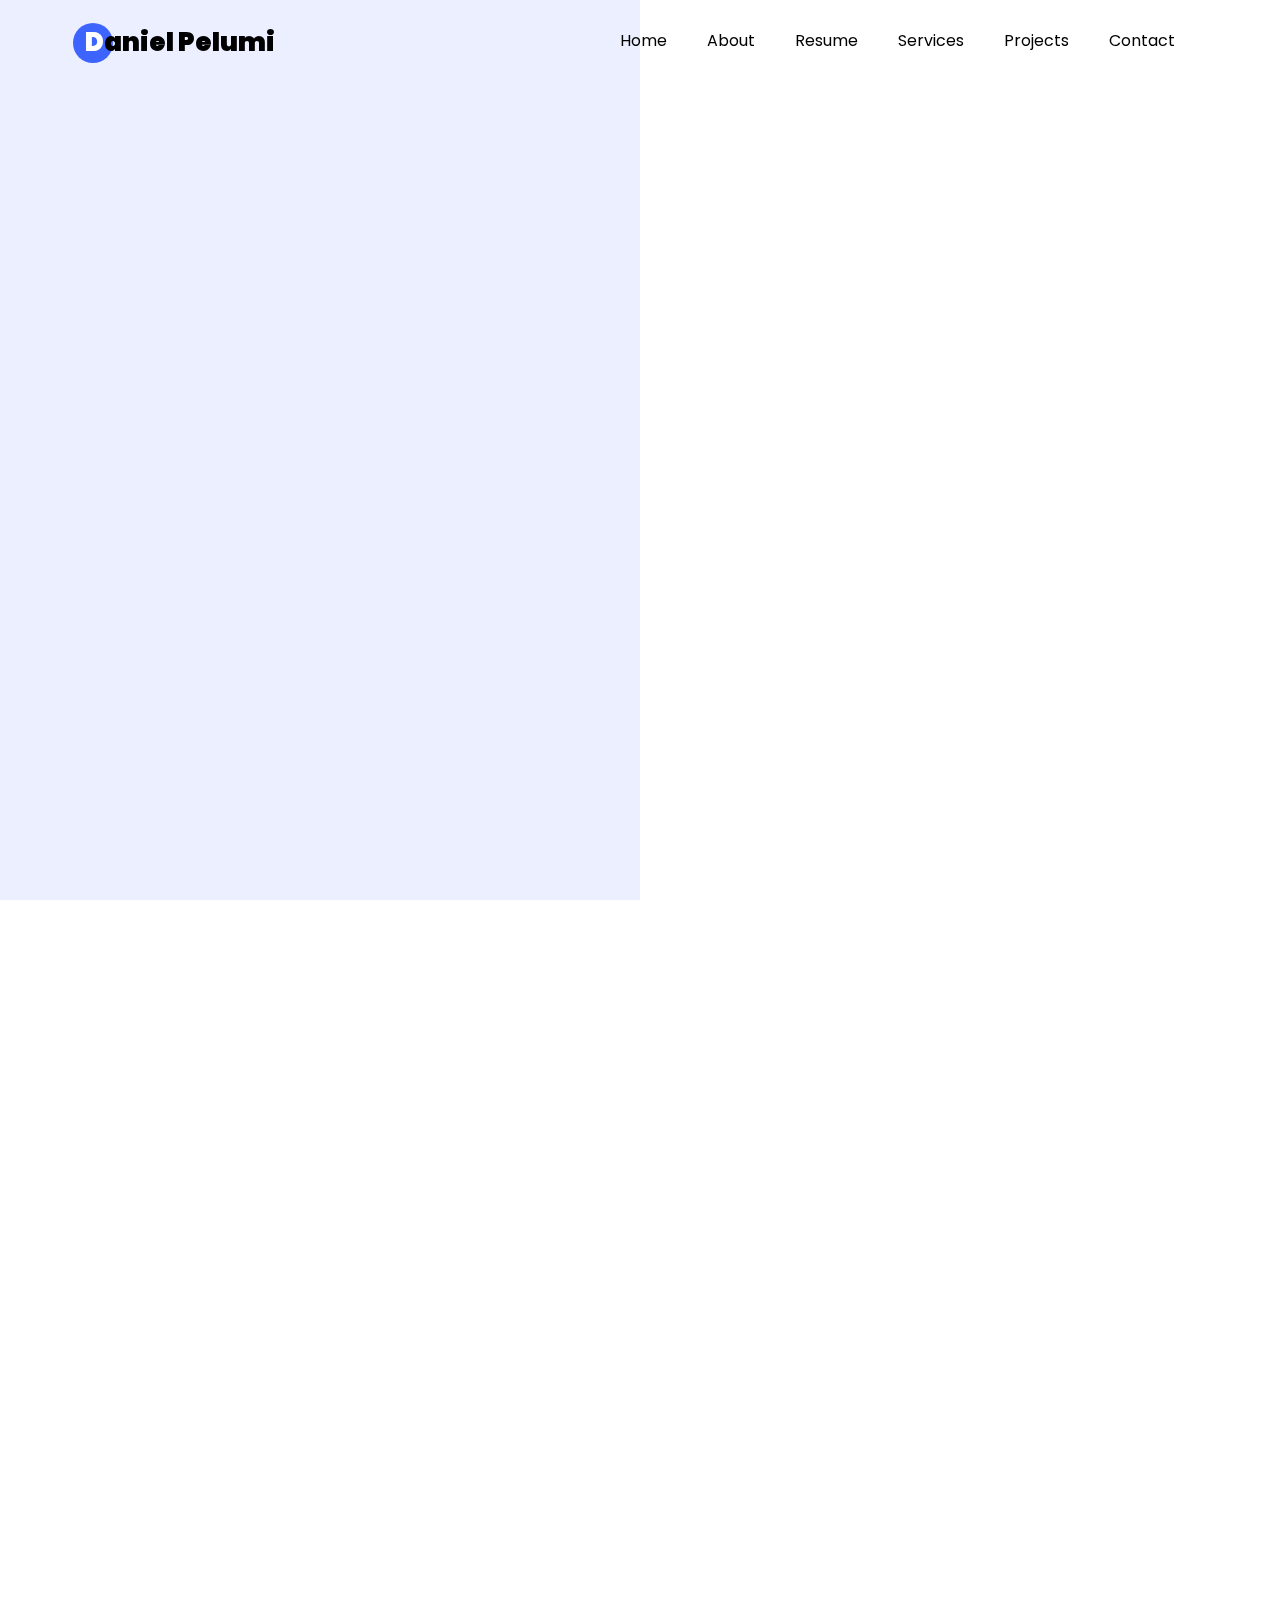
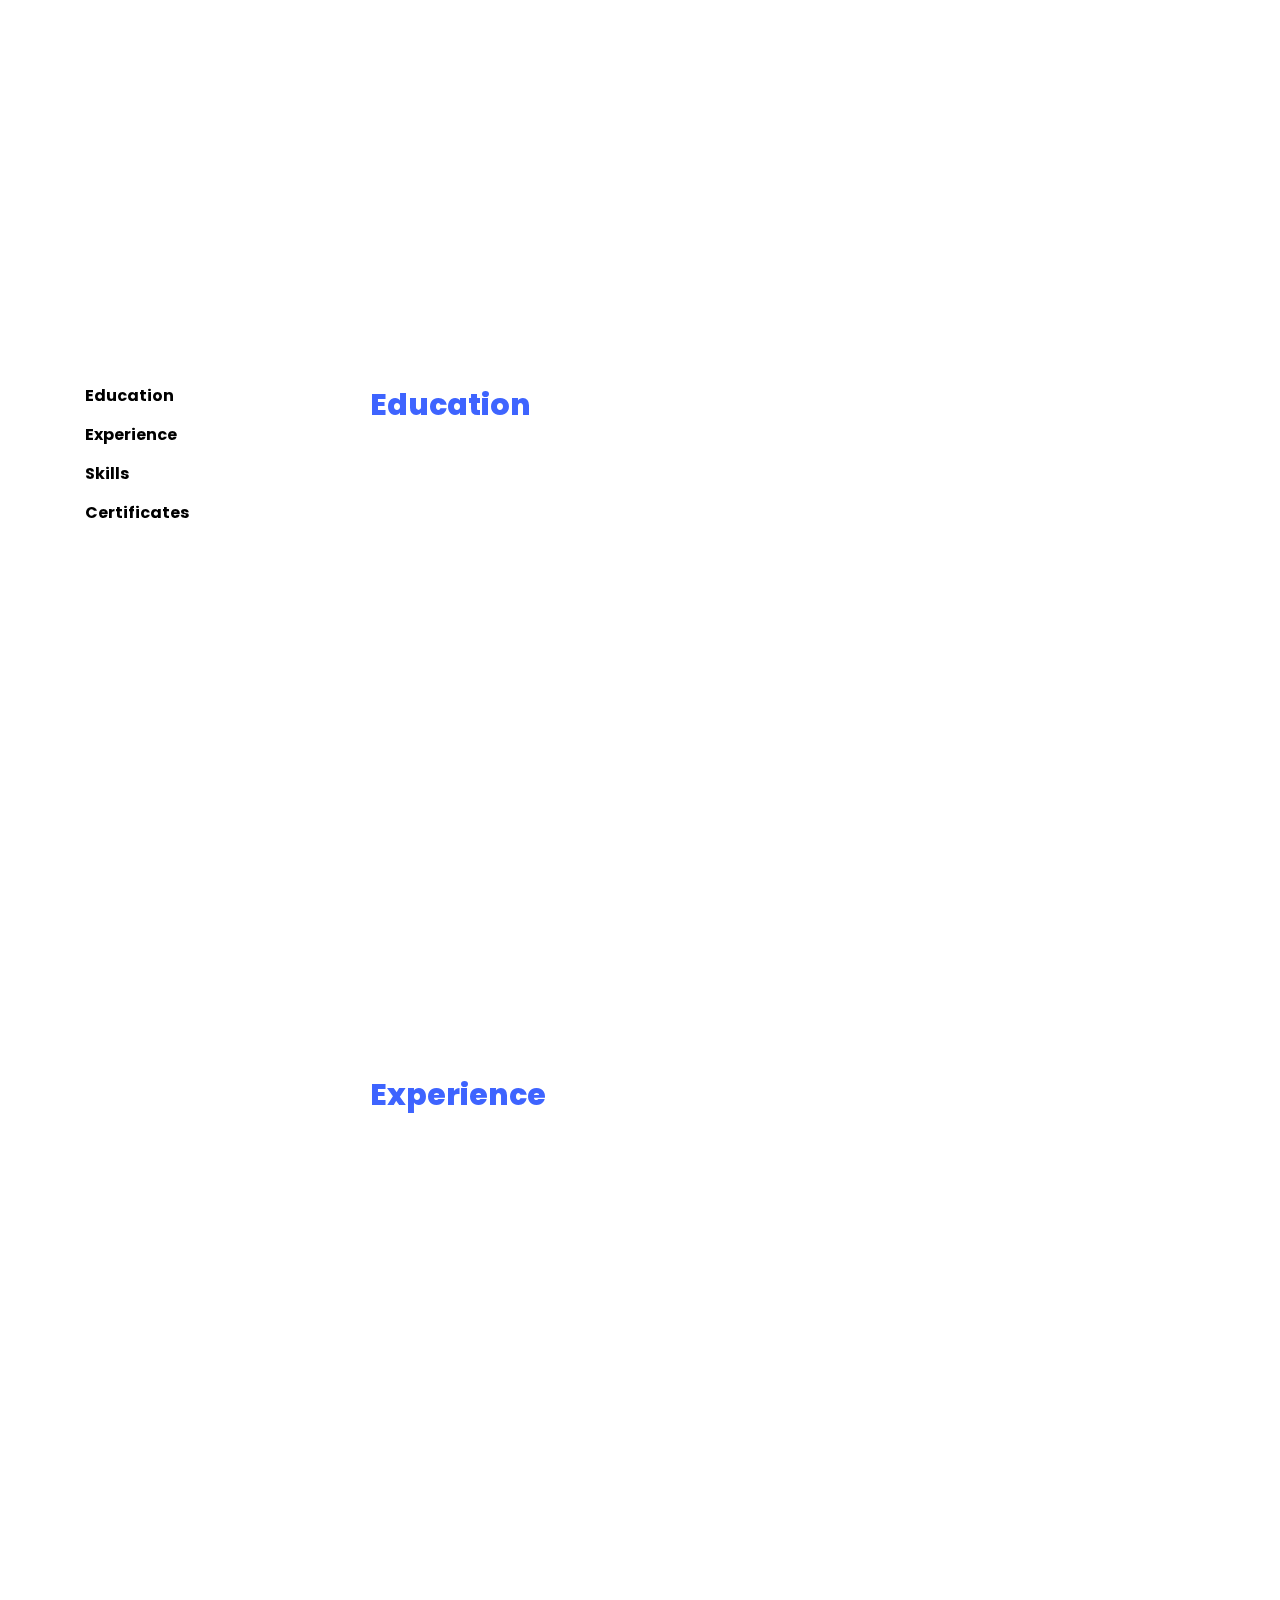
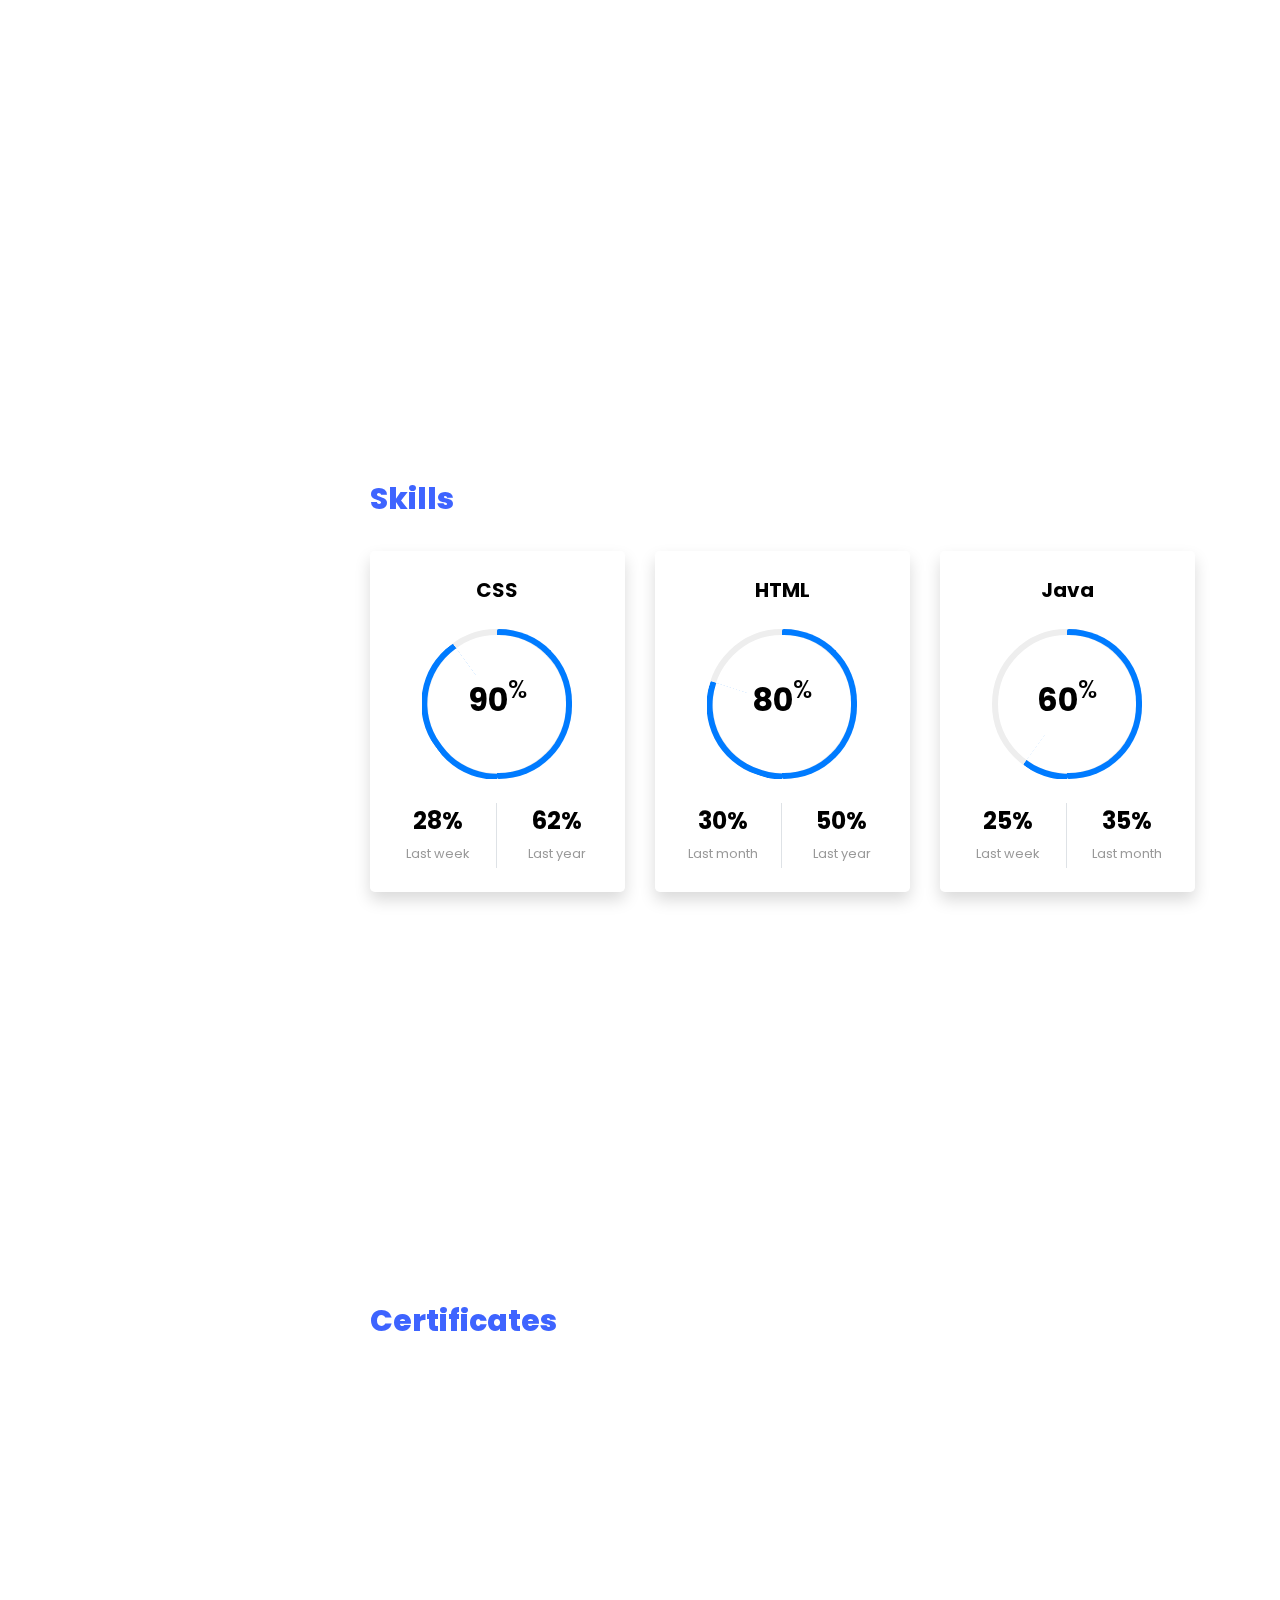
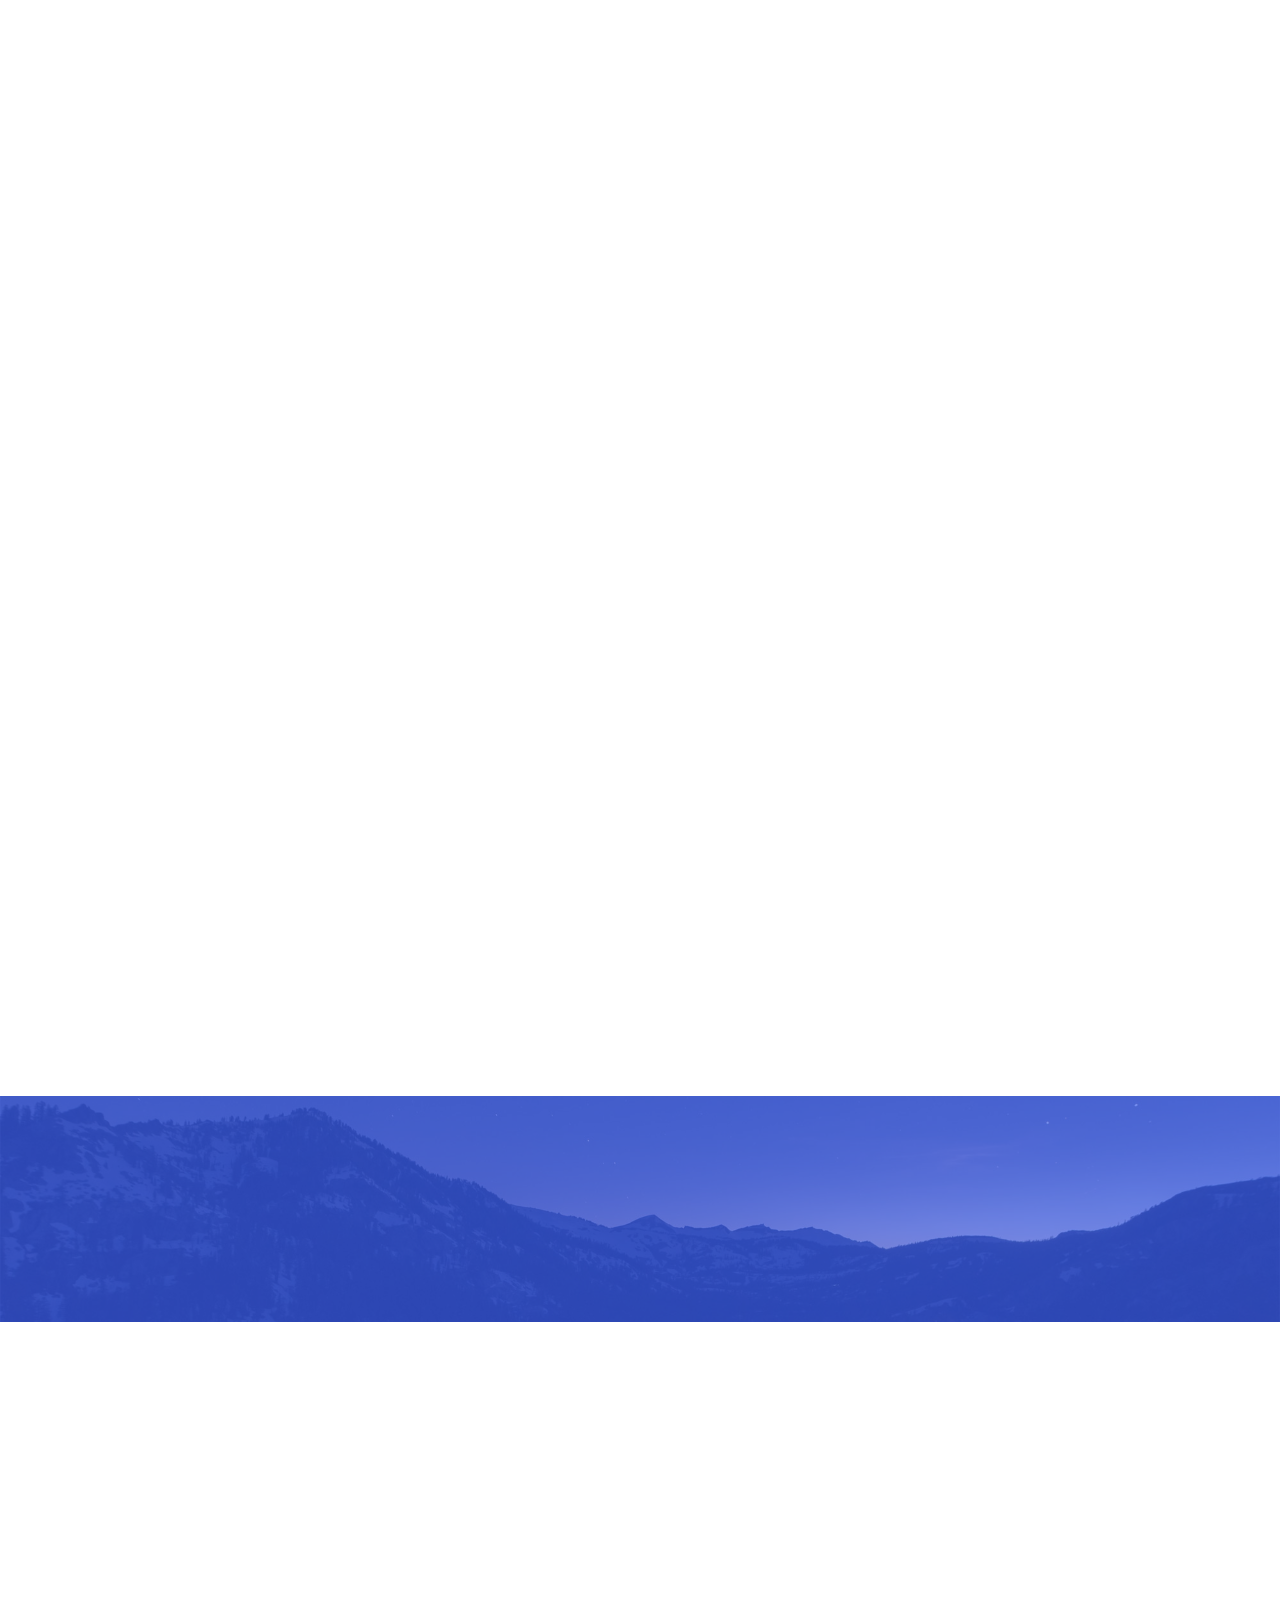
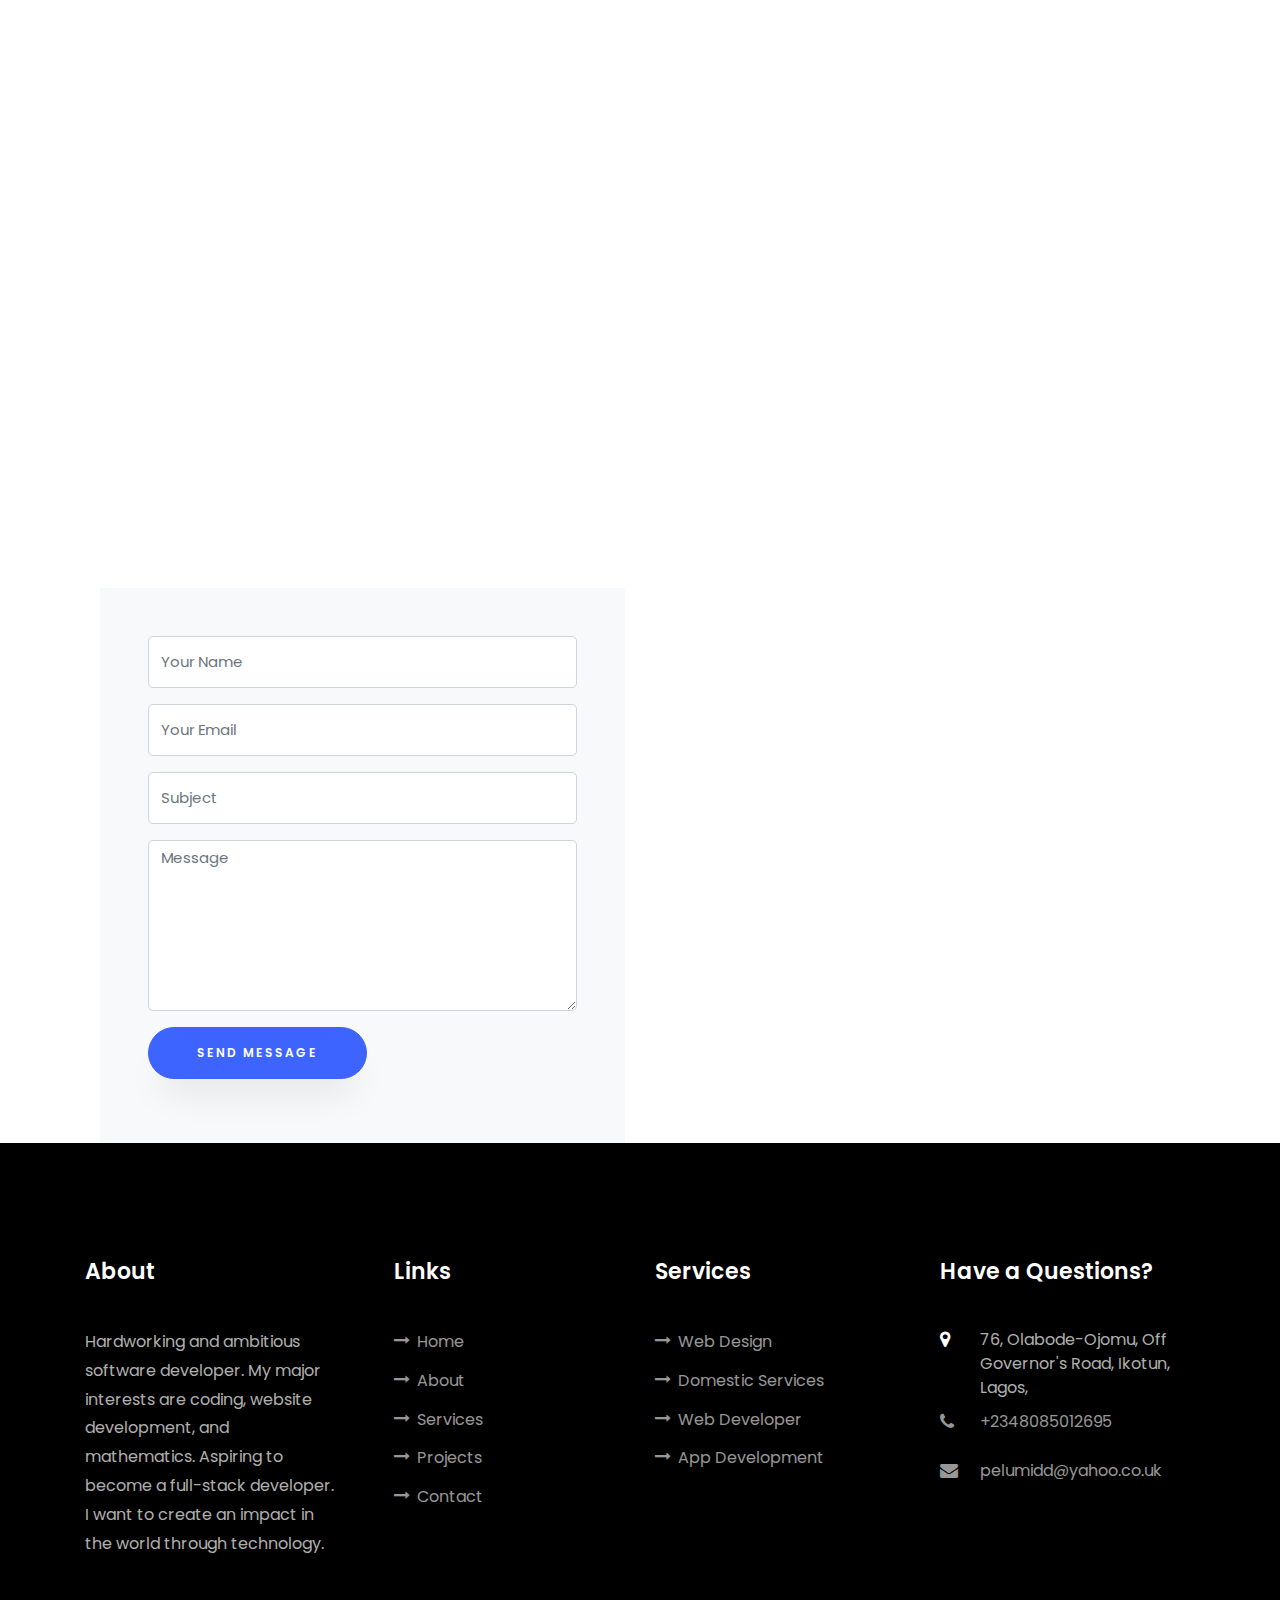
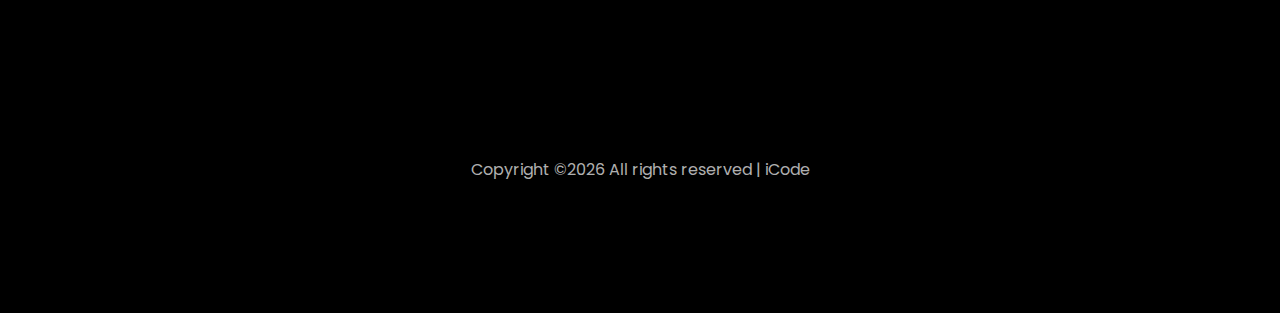
<file: theme/ronaldo/index.html>
<!DOCTYPE html>
<html lang="en">
  
<!-- Mirrored from preview.colorlib.com/theme/ronaldo/ by HTTrack Website Copier/3.x [XR&CO'2014], Wed, 28 Oct 2020 07:37:57 GMT -->
<head>
    <title>Daniel Oluwapelumi</title>
    <meta charset="utf-8">
    <meta name="viewport" content="width=device-width, initial-scale=1, shrink-to-fit=no">
    
    <link href="https://fonts.googleapis.com/css?family=Poppins:100,200,300,400,500,600,700,800,900" rel="stylesheet">

    <link rel="stylesheet" href="css/open-iconic-bootstrap.min.css">
    <link rel="stylesheet" href="css/animate.css">
    <link rel="icon" href="images/favicon.png" sizes="16x16" type="image/png">
    <link rel="stylesheet" href="css/owl.carousel.min.css">
    <link rel="stylesheet" href="css/owl.theme.default.min.css">
    <link rel="stylesheet" href="css/magnific-popup.css">

    <link rel="stylesheet" href="css/aos.css">

    <link rel="stylesheet" href="css/ionicons.min.css">
    
    <link rel="stylesheet" href="css/flaticon.css">
    <link rel="stylesheet" href="css/icomoon.css">
    <link rel="stylesheet" href="css/style.css">
  </head>
  <body data-spy="scroll" data-target=".site-navbar-target" data-offset="300">
	  
	  
    <nav class="navbar navbar-expand-lg navbar-dark ftco_navbar ftco-navbar-light site-navbar-target" id="ftco-navbar">
	    <div class="container">
	      <a class="navbar-brand" href="index.html"><span>D</span>aniel Pelumi</a>
	      <button class="navbar-toggler js-fh5co-nav-toggle fh5co-nav-toggle" type="button" data-toggle="collapse" data-target="#ftco-nav" aria-controls="ftco-nav" aria-expanded="false" aria-label="Toggle navigation">
	        <span class="oi oi-menu"></span> Menu
	      </button>

	      <div class="collapse navbar-collapse" id="ftco-nav">
	        <ul class="navbar-nav nav ml-auto">
	          <li class="nav-item"><a href="#home-section" class="nav-link"><span>Home</span></a></li>
	          <li class="nav-item"><a href="#about-section" class="nav-link"><span>About</span></a></li>
	          <li class="nav-item"><a href="#resume-section" class="nav-link"><span>Resume</span></a></li>
	          <li class="nav-item"><a href="#services-section" class="nav-link"><span>Services</span></a></li>
	          <li class="nav-item"><a href="#projects-section" class="nav-link"><span>Projects</span></a></li>
	          <!-- <li class="nav-item"><a href="#blog-section" class="nav-link"><span>My Blog</span></a></li> -->
	          <li class="nav-item"><a href="#contact-section" class="nav-link"><span>Contact</span></a></li>
	        </ul>
	      </div>
	    </div>
	  </nav>
	  <section class="hero-wrap js-fullheight">
      <div class="overlay"></div>
      <div class="container">
        <div class="row no-gutters slider-text js-fullheight justify-content-center align-items-center">
          <div class="col-lg-8 col-md-6 ftco-animate d-flex align-items-center">
          	<div class="text text-center">
          		<span class="subheading">Hey! I am</span>
		  				<h1>Daniel Oluwapelumi</h1>
			  				<h2>I'm a 
								  <span
								     class="txt-rotate"
								     data-period="2000"
								     data-rotate='[ "Developer.", "Web Designer" ]'></span>
								</h2>
							</div>
            </div>
          </div>
        </div>
      </div>
      <!-- <div class="mouse">
				<a href="#" class="mouse-icon">
					<div class="mouse-wheel"><span class="ion-ios-arrow-round-down"></span></div>
				</a>
			</div> -->
    </section>

    <section class="ftco-about img ftco-section ftco-no-pt ftco-no-pb" id="about-section">
    	<div class="container">
    		<div class="row d-flex no-gutters">
    			<!-- <div class="col-md-6 col-lg-6 d-flex">
    				<div class="img-about img d-flex align-items-stretch">
    					<div class="overlay"></div>
	    				<div class="img d-flex align-self-stretch align-items-center" style="background-image:url(images/about.jpg);">
	    				</div>
    				</div>
    			</div> -->
    			<div class="col-md-6 col-lg-6 pl-md-5 py-5">
    				<div class="row justify-content-start pb-3">
		          <div class="col-md-12 heading-section ftco-animate">
		          	<h1 class="big">About</h1>
		            <h2 class="mb-4">About Me</h2>
		            <p>I'm a young, hardworking, and ambitious software developer. My major interests are coding, website development, and mathematics. 
						Currently, I am a student at the University of Lagos, Department of Mathematics Education. 
						Aspiring to become a full-stack developer.
						I want to create an impact in the world through technology and because of this, I am very deliberate about learning, upskilling, and developing myself.</p>
		            <ul class="about-info mt-4 px-md-0 px-2">
		            	<li class="d-flex"><span>Name:</span> <span>Daniel Oluwapelumi</span></li>
		            	<li class="d-flex"><span>Email:</span> <span>pelumidd@yahoo.co.uk</span></li>
		            	<li class="d-flex"><span>Phone: </span> <span>+2348085012695</span></li>
		            </ul>
		          </div>
		        </div>
	          <div class="counter-wrap ftco-animate d-flex mt-md-3">
              <div class="text">
              	<p class="mb-4">
	                <span class="number" data-number="5">0</span>
	                <span>Project complete</span>
                </p>
                <p><a href="Pelumi_CV.pdf" download="" class="btn btn-primary py-3 px-3">Download CV</a></p>
              </div>
	          </div>
	        </div>
        </div>
    	</div>
    </section>

    <section class="ftco-section ftco-partner">
    	<div class="container">
    		<div class="row">
    			<div class="col-sm ftco-animate">
    				<img src="images/partner-3.png" class="img-fluid" alt="Colorlib Template">
    			</div>
    		</div>
    	</div>
    </section>

    <section class="ftco-section ftco-no-pb goto-here" id="resume-section">
    	<div class="container">
    		<div class="row">
    			<div class="col-md-3">
				    <nav id="navi">
					    <ul>
					      <li><a href="#page-1">Education</a></li>
					      <li><a href="#page-2">Experience</a></li>
					      <li><a href="#page-3">Skills</a></li>
					      <li><a href="#page-4">Certificates <br><br></a></li> 
					    </ul>
					  </nav>
					</div>
					<div class="col-md-9">
					  <div id="page-1" class= "page one">
					  	<h2 class="heading">Education</h2>
					    <div class="resume-wrap d-flex ftco-animate">
					    	<div class="icon d-flex align-items-center justify-content-center">
					    		<span class="flaticon-ideas"></span>
					    	</div>
					    	<div class="text pl-3">
		    					<span class="date">2004-2010</span>
		    					<h2>Primary School Certificate</h2>
		    					<span class="position">Pavic International School</span>
		    					<!-- <p>A small river named Duden flows by their place and supplies it with the necessary regelialia. It is a paradisematic country, in which roasted parts of sentences fly into your mouth.</p> -->
	    					</div>
	    				</div>
	    				<div class="resume-wrap d-flex ftco-animate">
	    					<div class="icon d-flex align-items-center justify-content-center">
					    		<span class="flaticon-ideas"></span>
					    	</div>
					    	<div class="text pl-3">
		    					<span class="date">2010-2016</span>
		    					<h2>Sciences</h2>
		    					<span class="position">Covet the Redeemer College</span>
		    					<ul>
									<li>
										Enrolled as a Science Student Engineering based.
									</li>
									<li>
										Obtained my W.A.E.C from here
									</li>
									<li>
										Was the Assistant Headboy in SS3. I developed some leadership skills.
									</li>
									<li>
										Was Timekeeper from JSS3 to SS1. This helped with my time management skills.
									</li>
								</ul>
		    				</div>
	    				</div>
	    				<div class="resume-wrap d-flex ftco-animate">
	    					<div class="icon d-flex align-items-center justify-content-center">
					    		<span class="flaticon-ideas"></span>
					    	</div>
					    	<div class="text pl-3">
		    					<span class="date">2018-Present</span>
		    					<h2>Mathematics Education</h2>
		    					<span class="position">University of Lagos</span>
		    					<ul>
									<li>
										Currently Running my undergraduate program.
									</li>
								</ul>
		    				</div>
	    				</div>
	    				<!-- <div class="resume-wrap d-flex ftco-animate">
	    					<div class="icon d-flex align-items-center justify-content-center">
					    		<span class="flaticon-ideas"></span>
					    	</div>
					    	<div class="text pl-3">
		    					<span class="date">2014-2015</span>
		    					<h2>Art &amp; Creative Director</h2>
		    					<span class="position">Cambridge University</span>
		    					<p>A small river named Duden flows by their place and supplies it with the necessary regelialia. It is a paradisematic country, in which roasted parts of sentences fly into your mouth.</p>
		    				</div>
	    				</div>
					  </div> -->

					  <div id="page-2" class= "page two">
					  	<h2 class="heading">Experience</h2>
					    <div class="resume-wrap d-flex ftco-animate">
					    	<div class="icon d-flex align-items-center justify-content-center">
					    		<span class="flaticon-ideas"></span>
					    	</div>
					    	<div class="text pl-3">
		    					<span class="date">2018-2019</span>
		    					<h2>Conrad Clark</h2>
		    					<span class="position">Volunteer</span>
		    					<ul>
									<li>
										Volunteering in Logistics planning for Clinical Risk and Governance Summit
									</li>
									<li>
										Worked in a team to make the program a Success
									</li>
								</ul>
		    				</div>
	    				</div>
	    				<div class="resume-wrap d-flex ftco-animate">
	    					<div class="icon d-flex align-items-center justify-content-center">
					    		<span class="flaticon-ideas"></span>
					    	</div>
					    	<div class="text pl-3">
		    					<span class="date">2019-Present</span>
		    					<h2>Web Designer</h2>
		    					<span class="position">HTML, CSS &amp; JavaScript</span>
		    					<!-- <p>A small river named Duden flows by their place and supplies it with the necessary regelialia. It is a paradisematic country, in which roasted parts of sentences fly into your mouth.</p> -->
		    				</div>
	    				</div>
	    				<div class="resume-wrap d-flex ftco-animate">
	    					<div class="icon d-flex align-items-center justify-content-center">
					    		<span class="flaticon-ideas"></span>
					    	</div>
					    	<div class="text pl-3">
		    					<span class="date">2019-Present</span>
		    					<h2>Computer Software Development</h2>
		    					<span class="position">Java</span>
		    					<!-- <p>A small river named Duden flows by their place and supplies it with the necessary regelialia. It is a paradisematic country, in which roasted parts of sentences fly into your mouth.</p> -->
		    				</div>
	    				</div>
	    				<div class="resume-wrap d-flex ftco-animate">
	    					<div class="icon d-flex align-items-center justify-content-center">
					    		<span class="flaticon-ideas"></span>
					    	</div>
					    	<div class="text pl-3">
		    					<span class="date">April 2020- October 2020</span>
		    					<h2>Fodabeth Investment</h2>
		    					<span class="position">Manager</span>
		    					<ul>
									<li>
										Coordination of Staffs
									</li>
									<li>
										Staff Welfare
									</li>
									<li>
										Record Keeping
									</li>
									<li>
										Quality Control
									</li>
									<li>
										Customer Relations
									</li>
									<li>
										Stakeholder Management
									</li>
								</ul>
		    				</div>
	    				</div>
	    				<!-- <div class="resume-wrap d-flex ftco-animate">
	    					<div class="icon d-flex align-items-center justify-content-center">
					    		<span class="flaticon-ideas"></span>
					    	</div>
					    	<div class="text pl-3">
		    					<span class="date">2014-2015</span>
		    					<h2>Wordpress Developer</h2>
		    					<span class="position">Cambridge University</span>
		    					<p>A small river named Duden flows by their place and supplies it with the necessary regelialia. It is a paradisematic country, in which roasted parts of sentences fly into your mouth.</p>
		    				</div>
	    				</div> -->
	    				<!-- <div class="resume-wrap d-flex ftco-animate">
	    					<div class="icon d-flex align-items-center justify-content-center">
					    		<span class="flaticon-ideas"></span>
					    	</div>
					    	<div class="text pl-3">
		    					<span class="date">2017-2018</span>
		    					<h2>UI/UX Designer</h2>
		    					<span class="position">Cambridge University</span>
		    					<p>A small river named Duden flows by their place and supplies it with the necessary regelialia. It is a paradisematic country, in which roasted parts of sentences fly into your mouth.</p>
		    				</div>
	    				</div> -->
					  </div>
					  <div id="page-3" class= "page three">
					  	<h2 class="heading">Skills</h2>
					  	<div class="row progress-circle mb-5">
					  		<div class="col-lg-4 mb-4">
						      <div class="bg-white rounded-lg shadow p-4">
						        <h2 class="h5 font-weight-bold text-center mb-4">CSS</h2>

						        <!-- Progress bar 1 -->
						        <div class="progress mx-auto" data-value='90'>
						          <span class="progress-left">
                        <span class="progress-bar border-primary"></span>
						          </span>
						          <span class="progress-right">
                        <span class="progress-bar border-primary"></span>
						          </span>
						          <div class="progress-value w-100 h-100 rounded-circle d-flex align-items-center justify-content-center">
						            <div class="h2 font-weight-bold">90<sup class="small">%</sup></div>
						          </div>
						        </div>
						        <!-- END -->

						        <!-- Demo info -->
						        <div class="row text-center mt-4">
						          <div class="col-6 border-right">
						            <div class="h4 font-weight-bold mb-0">28%</div><span class="small text-gray">Last week</span>
						          </div>
						          <div class="col-6">
						            <div class="h4 font-weight-bold mb-0">62%</div><span class="small text-gray">Last year</span>
						          </div>
						        </div>
						        <!-- END -->
						      </div>
						    </div>

						    <div class="col-lg-4 mb-4">
						      <div class="bg-white rounded-lg shadow p-4">
						        <h2 class="h5 font-weight-bold text-center mb-4">HTML</h2>

						        <!-- Progress bar 1 -->
						        <div class="progress mx-auto" data-value='80'>
						          <span class="progress-left">
                        <span class="progress-bar border-primary"></span>
						          </span>
						          <span class="progress-right">
                        <span class="progress-bar border-primary"></span>
						          </span>
						          <div class="progress-value w-100 h-100 rounded-circle d-flex align-items-center justify-content-center">
						            <div class="h2 font-weight-bold">80<sup class="small">%</sup></div>
						          </div>
						        </div>
						        <!-- END -->

						        <!-- Demo info -->
						        <div class="row text-center mt-4">
						          <div class="col-6 border-right">
						            <div class="h4 font-weight-bold mb-0">30%</div><span class="small text-gray">Last month</span>
						          </div>
						          <div class="col-6">
						            <div class="h4 font-weight-bold mb-0">50%</div><span class="small text-gray">Last year</span>
						          </div>
						        </div>
						        <!-- END -->
						      </div>
						    </div>

						    <div class="col-lg-4 mb-4">
						      <div class="bg-white rounded-lg shadow p-4">
						        <h2 class="h5 font-weight-bold text-center mb-4">Java</h2>

						        <!-- Progress bar 1 -->
						        <div class="progress mx-auto" data-value='60'>
						          <span class="progress-left">
                        <span class="progress-bar border-primary"></span>
						          </span>
						          <span class="progress-right">
                        <span class="progress-bar border-primary"></span>
						          </span>
						          <div class="progress-value w-100 h-100 rounded-circle d-flex align-items-center justify-content-center">
						            <div class="h2 font-weight-bold">60<sup class="small">%</sup></div>
						          </div>
						        </div>
						        <!-- END -->

						        <!-- Demo info -->
						        <div class="row text-center mt-4">
						          <div class="col-6 border-right">
						            <div class="h4 font-weight-bold mb-0">25%</div><span class="small text-gray">Last week</span>
						          </div>
						          <div class="col-6">
						            <div class="h4 font-weight-bold mb-0">35%</div><span class="small text-gray">Last month</span>
						          </div>
						        </div>
						        <!-- END -->
						      </div>
						    </div>
					  	</div>
					  	<div class="row">
					  		<div class="col-md-6 animate-box">
									<div class="progress-wrap ftco-animate">
										<h3>Java</h3>
										<div class="progress">
										 	<div class="progress-bar color-1" role="progressbar" aria-valuenow="90"
										  	aria-valuemin="0" aria-valuemax="100" style="width:60%">
										    <span>60%</span>
										  	</div>
										</div>
									</div>
								</div>
								<div class="col-md-6 animate-box">
									<div class="progress-wrap ftco-animate">
										<h3>jQuery</h3>
										<div class="progress">
										 	<div class="progress-bar color-2" role="progressbar" aria-valuenow="85"
										  	aria-valuemin="0" aria-valuemax="100" style="width:70%">
										    <span>70%</span>
										  	</div>
										</div>
									</div>
								</div>
								<div class="col-md-6 animate-box">
									<div class="progress-wrap ftco-animate">
										<h3>HTML5</h3>
										<div class="progress">
										 	<div class="progress-bar color-3" role="progressbar" aria-valuenow="95"
										  	aria-valuemin="0" aria-valuemax="100" style="width:80%">
										    <span>80%</span>
										  	</div>
										</div>
									</div>
								</div>
								<div class="col-md-6 animate-box">
									<div class="progress-wrap ftco-animate">
										<h3>CSS3</h3>
										<div class="progress">
										 	<div class="progress-bar color-4" role="progressbar" aria-valuenow="90"
										  	aria-valuemin="0" aria-valuemax="100" style="width:90%">
										    <span>90%</span>
										  	</div>
										</div>
									</div>
								</div>
								<div class="col-md-6 animate-box">
									<div class="progress-wrap ftco-animate">
										<h3>WordPress</h3>
										<div class="progress">
										 	<div class="progress-bar color-5" role="progressbar" aria-valuenow="70"
										  	aria-valuemin="0" aria-valuemax="100" style="width:60%">
										    <span>60%</span>
										  	</div>
										</div>
									</div>
								</div>
								<div class="col-md-6 animate-box">
									<div class="progress-wrap ftco-animate">
										<h3>SEO</h3>
										<div class="progress">
										 	<div class="progress-bar color-6" role="progressbar" aria-valuenow="80"
										  	aria-valuemin="0" aria-valuemax="100" style="width:80%">
										    <span>80%</span>
										  	</div>
										</div>
									</div>
								</div>
					  	</div>
					  </div>
					  <div id="page-4" class= "page four">
					    <h2 class="heading">Certificates</h2>
					    <div class="resume-wrap d-flex ftco-animate">
					    	<div class="icon d-flex align-items-center justify-content-center">
					    		<span class="flaticon-ideas"></span>
					    	</div>
					    	<div class="text pl-3">
		    					<span class="date">2010</span>
		    					<h2>Primary School Certificate</h2>
		    					<span class="position">Pavic International School</span>
		    					<!-- <p>A small river named Duden flows by their place and supplies it with the necessary regelialia. It is a paradisematic country, in which roasted parts of sentences fly into your mouth.</p> -->
	    					</div>
	    				</div>
	    				<div class="resume-wrap d-flex ftco-animate">
	    					<div class="icon d-flex align-items-center justify-content-center">
					    		<span class="flaticon-ideas"></span>
					    	</div>
					    	<div class="text pl-3">
		    					<span class="date">2016</span>
		    					<h2>WASSCE</h2>
		    					<span class="position">Covet the Redeemer College</span>
		    					<!-- <p>A small river named Duden flows by their place and supplies it with the necessary regelialia. It is a paradisematic country, in which roasted parts of sentences fly into your mouth.</p> -->
		    				</div>
	    				</div>
	    				<div class="resume-wrap d-flex ftco-animate">
	    					<div class="icon d-flex align-items-center justify-content-center">
					    		<span class="flaticon-ideas"></span>
					    	</div>
					    	<div class="text pl-3">
		    					<span class="date">2020</span>
		    					<h2>Programming Foundations with JavaScript, HTML &amp; CSS</h2>
		    					<span class="position">Coursera</span>
		    					<!-- <p>A small river named Duden flows by their place and supplies it with the necessary regelialia. It is a paradisematic country, in which roasted parts of sentences fly into your mouth.</p> -->
		    				</div>
	    				</div>
	    				<div class="resume-wrap d-flex ftco-animate">
	    					<div class="icon d-flex align-items-center justify-content-center">
					    		<span class="flaticon-ideas"></span>
					    	</div>
					    	<div class="text pl-3">
		    					<span class="date">2020</span>
		    					<h2>HTML &amp; CSS</h2>
		    					<span class="position">CodeLagos</span>
		    					<!-- <p>A small river named Duden flows by their place and supplies it with the necessary regelialia. It is a paradisematic country, in which roasted parts of sentences fly into your mouth.</p> -->
		    				</div>
						</div>
						<div class="resume-wrap d-flex ftco-animate">
	    					<div class="icon d-flex align-items-center justify-content-center">
					    		<span class="flaticon-ideas"></span>
					    	</div>
					    	<div class="text pl-3">
		    					<span class="date">2020</span>
		    					<h2>Java Programming: Solving Problems with Software</h2>
		    					<span class="position">Coursera</span>
		    					<!-- <p>A small river named Duden flows by their place and supplies it with the necessary regelialia. It is a paradisematic country, in which roasted parts of sentences fly into your mouth.</p> -->
							</div>	
						</div>
						<div class="resume-wrap d-flex ftco-animate">
	    					<div class="icon d-flex align-items-center justify-content-center">
					    		<span class="flaticon-ideas"></span>
					    	</div>
						<div class="text pl-3">
							<span class="date">2020</span>
							<h2>Java Programming: Arrays, List and Structured Data</h2>
							<span class="position">Coursera</span>
							<!-- <p>A small river named Duden flows by their place and supplies it with the necessary regelialia. It is a paradisematic country, in which roasted parts of sentences fly into your mouth.</p> -->
						</div>
					  </div>
					</div>
			  </div>
    	</div>
    </section>

    <section class="ftco-section" id="services-section">
    	<div class="container-fluid px-md-5">
    		<div class="row justify-content-center py-5 mt-5">
          <div class="col-md-12 heading-section text-center ftco-animate">
          	<h1 class="big big-2">Services</h1>
            <h2 class="mb-4">Services</h2>
            <p>Here's a list of Services I offer;</p>
          </div>
        </div>
    		<div class="row">
					<div class="col-md-4 text-center d-flex ftco-animate">
						<a href="#" class="services-1 shadow">
							<span class="icon">
								<i class="flaticon-analysis"></i>
							</span>
							<div class="desc">
								<h3 class="mb-5">Web Design</h3>
								<p>Web designers are not primarily responsible for knowing how the code works— but making sure it’s aesthetically pleasing and user-friendly for website visitors.</p>
							</div>
						</a>
					</div>
					<div class="col-md-4 text-center d-flex ftco-animate">
						<a href="http://gidn.herokuapp.com/" class="services-1 shadow">
							<span class="icon">
								<i class="flaticon-flasks"></i>
							</span>
							<div class="desc">
								<h3 class="mb-5">Domestic Services</h3>
								<p>Get It Done Now Domestic Services is a standard and well recommended private company that renders Domestic Services of all kinds owned by me. </p>
							</div>
						</a>
					</div>
					<div class="col-md-4 text-center d-flex ftco-animate">
						<a href="#" class="services-1 shadow">
							<span class="icon">
								<i class="flaticon-ideas"></i>
							</span>
							<div class="desc">
								<h3 class="mb-5">Web Developer</h3>
								<p>Web developers work with programming languages like HTML, CSS, and Javascript to create websites and web applications. </p>
							</div>
						</a>
					</div>

					<div class="col-md-4 text-center d-flex ftco-animate">
						<a href="#" class="services-1 shadow">
							<span class="icon">
								<i class="flaticon-innovation"></i>
							</span>
							<div class="desc">
								<h3 class="mb-5">App Developing</h3>
								<p>Mobile app development is the act or process by which a mobile app is developed for mobile devices, such as personal digital assistants, enterprise digital assistants or mobile phones.</p>
							</div>
						</a>
					</div>
					<!-- <div class="col-md-4 text-center d-flex ftco-animate">
						<a href="#" class="services-1 shadow">
							<span class="icon">
								<i class="flaticon-ux-design"></i>
							</span>
							<div class="desc">
								<h3 class="mb-5">Branding</h3>
								<p>A small river named Duden flows by their place and supplies it with the necessary regelialia.</p>
							</div>
						</a>
					</div>
					<div class="col-md-4 text-center d-flex ftco-animate">
						<a href="#" class="services-1 shadow">
							<span class="icon">
								<i class="flaticon-idea"></i>
							</span>
							<div class="desc">
								<h3 class="mb-5">Product Strategy</h3>
								<p>A small river named Duden flows by their place and supplies it with the necessary regelialia.</p>
							</div>
						</a>
					</div>
				</div> -->
    	</div>
    </section>
 

    <section class="ftco-section ftco-project" id="projects-section">
    	<div class="container-fluid px-md-0">
    		<div class="row no-gutters justify-content-center pb-5">
          <div class="col-md-12 heading-section text-center ftco-animate">
          	<h1 class="big big-2">Projects</h1>
            <h2 class="mb-4">My Projects</h2>
            <p>List of some Projects I have worked on </p>
          </div>
        </div>
    		<div class="row no-gutters">
    			<div class="col-md-4">
    				<div class="project img ftco-animate d-flex justify-content-center align-items-center" style="background-image: url(images/work-1.png);">
    					<div class="overlay"></div>
	    				<div class="text text-center p-4">
	    					<h3><a href="#">Web Development</a></h3>
	    					<span>Web Design</span>
	    				</div>
    				</div>
  				</div>
  				<div class="col-md-4">
    				<div class="project img ftco-animate d-flex justify-content-center align-items-center" style="background-image: url(images/work-2.jpg);">
    					<div class="overlay"></div>
	    				<div class="text text-center p-4">
	    					<h3><a href="#">Web Development</a></h3>
	    					<span>Web Design</span>
	    				</div>
    				</div>
  				</div>

    			<div class="col-md-4">
    				<div class="project img ftco-animate d-flex justify-content-center align-items-center" style="background-image: url(images/work-3.jpg);">
    					<div class="overlay"></div>
	    				<div class="text text-center p-4">
	    					<h3><a href="#">App Development</a></h3>
	    					<span>Web Design</span>
	    				</div>
    				</div>
    			</div>
    			<!-- <div class="col-md-4">
    				<div class="project img ftco-animate d-flex justify-content-center align-items-center" style="background-image: url(images/work-4.jpg);">
    					<div class="overlay"></div>
	    				<div class="text text-center p-4">
	    					<h3><a href="#">Branding &amp; Illustration Design</a></h3>
	    					<span>Web Design</span>
	    				</div>
    				</div>
    			</div>
    			<div class="col-md-4">
    				<div class="project img ftco-animate d-flex justify-content-center align-items-center" style="background-image: url(images/work-5.jpg);">
    					<div class="overlay"></div>
	    				<div class="text text-center p-4">
	    					<h3><a href="#">Branding &amp; Illustration Design</a></h3>
	    					<span>Web Design</span>
	    				</div>
    				</div>
    			</div>
    			<div class="col-md-4">
    				<div class="project img ftco-animate d-flex justify-content-center align-items-center" style="background-image: url(images/work-6.jpg);">
    					<div class="overlay"></div>
	    				<div class="text text-center p-4">
	    					<h3><a href="#">Branding &amp; Illustration Design</a></h3>
	    					<span>Web Design</span>
	    				</div>
    				</div>
    			</div> -->
    		</div>
    	</div>
    </section>

    <section class="ftco-section ftco-no-pt ftco-no-pb ftco-counter img" id="section-counter">
    	 <div class="container-fluid px-md-5">
				<div class="row d-md-flex align-items-center">
          <div class="col-md d-flex justify-content-center counter-wrap ftco-animate">
            <div class="block-18 shadow">
              <div class="text">
                <!-- <strong class="number" data-number="100">0</strong> -->
            	 <span>Stats</span> 
              </div>
            </div>
          </div> 
          <div class="col-md d-flex justify-content-center counter-wrap ftco-animate">
            <div class="block-18 shadow">
              <div class="text">
                <strong class="number" data-number="5">0</strong>
                <span>Complete Projects</span>
              </div>
            </div>
          </div>
          <div class="col-md d-flex justify-content-center counter-wrap ftco-animate">
            <div class="block-18 shadow">
              <div class="text">
                <strong class="number" data-number="5">0</strong>
                <span>Happy Customers</span>
              </div>
            </div>
          </div>
          <div class="col-md d-flex justify-content-center counter-wrap ftco-animate">
            <div class="block-18 shadow">
              <div class="text">
                <strong class="number" data-number="3">0</strong>
                <span>Cups of coffee</span>
              </div>
            </div>
          </div>
        </div>
      </div>
	</section>
	<br><br><br>


    <!-- <section class="ftco-section" id="blog-section">
      <div class="container">
        <div class="row justify-content-center mb-5 pb-5">
          <div class="col-md-7 heading-section text-center ftco-animate">
            <h1 class="big big-2">Blog</h1>
            <h2 class="mb-4">Our Blog</h2>
            <p>Far far away, behind the word mountains, far from the countries Vokalia and Consonantia</p>
          </div>
        </div>
        <div class="row d-flex">
          <div class="col-md-4 d-flex ftco-animate">
          	<div class="blog-entry justify-content-end">
              <a href="single.html" class="block-20" style="background-image: url('images/image_1.jpg');">
              </a>
              <div class="text mt-3 float-right d-block">
                <h3 class="heading"><a href="single.html">Why Lead Generation is Key for Business Growth</a></h3>
                <div class="d-flex align-items-center mb-3 meta">
	                <p class="mb-0">
	                	<span class="mr-2">Sept. 12, 2019</span>
	                	<a href="#" class="mr-2">Admin</a>
	                	<a href="#" class="meta-chat"><span class="icon-chat"></span> 3</a>
	                </p>
                </div>
                <p>A small river named Duden flows by their place and supplies it with the necessary regelialia.</p>
              </div>
            </div>
          </div>
          <div class="col-md-4 d-flex ftco-animate">
          	<div class="blog-entry justify-content-end">
              <a href="single.html" class="block-20" style="background-image: url('images/image_2.jpg');">
              </a>
              <div class="text mt-3 float-right d-block">
                <h3 class="heading"><a href="single.html">Why Lead Generation is Key for Business Growth</a></h3>
                <div class="d-flex align-items-center mb-3 meta">
	                <p class="mb-0">
	                	<span class="mr-2">Sept. 12, 2019</span>
	                	<a href="#" class="mr-2">Admin</a>
	                	<a href="#" class="meta-chat"><span class="icon-chat"></span> 3</a>
	                </p>
                </div>
                <p>A small river named Duden flows by their place and supplies it with the necessary regelialia.</p>
              </div>
            </div>
          </div>
          <div class="col-md-4 d-flex ftco-animate">
          	<div class="blog-entry">
              <a href="single.html" class="block-20" style="background-image: url('images/image_3.jpg');">
              </a>
              <div class="text mt-3 float-right d-block">
                <h3 class="heading"><a href="single.html">Why Lead Generation is Key for Business Growth</a></h3>
                <div class="d-flex align-items-center mb-3 meta">
	                <p class="mb-0">
	                	<span class="mr-2">Sept. 12, 2019</span>
	                	<a href="#" class="mr-2">Admin</a>
	                	<a href="#" class="meta-chat"><span class="icon-chat"></span> 3</a>
	                </p>
                </div>
                <p>A small river named Duden flows by their place and supplies it with the necessary regelialia.</p>
              </div>
            </div>
          </div>
        </div>
      </div>
    </section> -->

    <section class="ftco-section ftco-hireme img" style="background-image: url(images/bg_1.jpg)">
    	<div class="overlay"></div>
			<div class="container">
				<div class="row justify-content-center">
					<div class="col-md-7 ftco-animate text-center">
						<h2>I'm <span>Available</span> for freelancing</h2>
						<p>Need a freelance developer to build web apps, computer software and other types technical tools for your business? Let's talk.</p>
						<p class="mb-0"><a href="mailto:pelumidd@yahoo.co.uk" class="btn btn-primary py-3 px-5">Hire me</a></p>
					</div>
				</div>
			</div>
		</section>

    <section class="ftco-section contact-section ftco-no-pb" id="contact-section">
      <div class="container">
      	<div class="row justify-content-center mb-5 pb-3">
          <div class="col-md-7 heading-section text-center ftco-animate">
            <h1 class="big big-2">Contact</h1>
            <h2 class="mb-4">Contact Me</h2>
            <p>Feel free to get to me via any of the following;</p>
          </div>
      </div>

        <div class="row d-flex contact-info mb-5">
          <div class="col-md-6 col-lg-3 d-flex ftco-animate">
          	<div class="align-self-stretch box text-center p-4 shadow">
          		<div class="icon d-flex align-items-center justify-content-center">
          			<span class="icon-map-signs"></span>
          		</div>
          		<div>
	          		<h3 class="mb-4">Address</h3>
		            <p>76, Olabode-Ojomu Street, Off Governor's road, Ikotun, Lagos.</p>
		          </div>
	          </div>
          </div>
          <div class="col-md-6 col-lg-3 d-flex ftco-animate">
          	<div class="align-self-stretch box text-center p-4 shadow">
          		<div class="icon d-flex align-items-center justify-content-center">
          			<span class="icon-phone2"></span>
          		</div>
          		<div>
	          		<h3 class="mb-4">Contact Number</h3>
					<p><a href="tel://+23
						48085012695">+2348085012695</a></p>
	            </div>
	          </div>
          </div>
          <div class="col-md-6 col-lg-3 d-flex ftco-animate">
          	<div class="align-self-stretch box text-center p-4 shadow">
          		<div class="icon d-flex align-items-center justify-content-center">
          			<span class="icon-paper-plane"></span>
          		</div>
          		<div>
	          		<h3 class="mb-4">Email Address</h3>
		            <p><a href="mailto:pelumidd@yahoo.co.uk">pelumidd@gmail.com</a></p>
		          </div>
	          </div>
          </div>
          <div class="col-md-6 col-lg-3 d-flex ftco-animate">
          	<div class="align-self-stretch box text-center p-4 shadow">
          		<div class="icon d-flex align-items-center justify-content-center">
          			<span class="icon-globe"></span>
          		</div>
          		<div>
	          		<h3 class="mb-4">Website</h3>
		            <p><a href="index.html">Daniel Oluwapelumi</a></p>
	            </div>
	          </div>
          </div>
        </div>

        <div class="row no-gutters block-9">
          <div class="col-md-6 order-md-last d-flex">
			<div class="container">
				<div class="row justify-content-center mb-5 pb-3">
				<div class="col-md-7 heading-section text-center ftco-animate">
				  <h1 class="big big-2">Contact</h1>
				  <h2 class="mb-4">Get In Touch!</h2>
				  <p>Feel free to leave a message:</p>
				</div>
			</div>
            <form action="contact_me.php" method="POST" class="bg-light p-4 p-md-5 contact-form">
              <div class="form-group">
                <input type="text" name="name" class="form-control" placeholder="Your Name">
              </div>
              <div class="form-group">
                <input type="text" name="email" class="form-control" placeholder="Your Email">
              </div>
              <div class="form-group">
                <input type="text" name="subject" class="form-control" placeholder="Subject">
              </div>
              <div class="form-group">
                <textarea name="message" id="" cols="30" rows="7" class="form-control" placeholder="Message"></textarea>
              </div>
              <div class="form-group">
                <input type="submit" value="Send Message" class="btn btn-primary py-3 px-5">
              </div>
            </form>
          
          </div>

          <!-- <div class="col-md-6 d-flex">
          	<div class="img" style="background-image: url(images/about.jpg);"></div>
          </div> -->
        </div>
      </div>
    </section>
		

    <footer class="ftco-footer ftco-section">
      <div class="container">
        <div class="row mb-5">
          <div class="col-md">
            <div class="ftco-footer-widget mb-4">
              <h2 class="ftco-heading-2">About</h2>
              <p>Hardworking and ambitious software developer. My major interests are coding, website development, and mathematics.
				Aspiring to become a full-stack developer.
				I want to create an impact in the world through technology.</p>
              <ul class="ftco-footer-social list-unstyled float-md-left float-lft mt-5">
                <li class="ftco-animate"><a href="https://mobile.twitter.com/fxlo___"><span class="icon-twitter"></span></a></li>
                <li class="ftco-animate"><a href="https://wa.me/+2349085625333"><span class="icon-whatsapp"></span></a></li>
                <li class="ftco-animate"><a href="https://instagram.com/f.a.l.o_"><span class="icon-instagram"></span></a></li>
              </ul>
            </div>
          </div>
          <div class="col-md">
            <div class="ftco-footer-widget mb-4 ml-md-4">
              <h2 class="ftco-heading-2">Links</h2>
              <ul class="list-unstyled">
                <li><a href="##home-section"><span class="icon-long-arrow-right mr-2"></span>Home</a></li>
                <li><a href="#about-section"><span class="icon-long-arrow-right mr-2"></span>About</a></li>
                <li><a href="#services-section"><span class="icon-long-arrow-right mr-2"></span>Services</a></li>
                <li><a href="#projects-section"><span class="icon-long-arrow-right mr-2"></span>Projects</a></li>
                <li><a href="#contact-section"><span class="icon-long-arrow-right mr-2"></span>Contact</a></li>
              </ul>
            </div>
          </div>
          <div class="col-md">
             <div class="ftco-footer-widget mb-4">
              <h2 class="ftco-heading-2">Services</h2>
              <ul class="list-unstyled">
                <li><a href="#services-section"><span class="icon-long-arrow-right mr-2"></span>Web Design</a></li>
                <li><a href="http://gidn.herokuapp.com/"><span class="icon-long-arrow-right mr-2"></span>Domestic Services</a></li>
                <li><a href="#services-section"><span class="icon-long-arrow-right mr-2"></span>Web Developer</a></li>
                <li><a href="#services-section"><span class="icon-long-arrow-right mr-2"></span>App Development</a></li>
                <!-- <li><a href="#"><span class="icon-long-arrow-right mr-2"></span>Graphic Design</a></li> -->
              </ul>
            </div>
          </div>
          <div class="col-md">
            <div class="ftco-footer-widget mb-4">
            	<h2 class="ftco-heading-2">Have a Questions?</h2>
            	<div class="block-23 mb-3">
	              <ul>
	                <li><span class="icon icon-map-marker"></span><span class="text">76, Olabode-Ojomu, Off Governor's Road, Ikotun, Lagos,</span></li>
	                <li><a href="tel://+2348085012695"><span class="icon icon-phone"></span><span class="text">+2348085012695</span></a></li>
	                <li><a href="mailto:pelumidd@yahoo.co.uk"><span class="icon icon-envelope"></span><span class="text">pelumidd@yahoo.co.uk</span></a></li>
	              </ul>
	            </div>
            </div>
          </div>
        </div>
        <div class="row">
          <div class="col-md-12 text-center">

            <p><!-- Link back to Colorlib can't be removed. Template is licensed under CC BY 3.0. -->
  Copyright &copy;<script>document.write(new Date().getFullYear());</script> All rights reserved | iCode
  <!-- Link back to Colorlib can't be removed. Template is licensed under CC BY 3.0. --></p>
          </div>
        </div>
      </div>
    </footer>
    
  

  <!-- loader -->
  <div id="ftco-loader" class="show fullscreen"><svg class="circular" width="48px" height="48px"><circle class="path-bg" cx="24" cy="24" r="22" fill="none" stroke-width="4" stroke="#eeeeee"/><circle class="path" cx="24" cy="24" r="22" fill="none" stroke-width="4" stroke-miterlimit="10" stroke="#F96D00"/></svg></div>


  <script src="js/jquery.min.js"></script>
  <script src="js/jquery-migrate-3.0.1.min.js"></script>
  <script src="js/popper.min.js"></script>
  <script src="js/bootstrap.min.js"></script>
  <script src="js/jquery.easing.1.3.js"></script>
  <script src="js/jquery.waypoints.min.js"></script>
  <script src="js/jquery.stellar.min.js"></script>
  <script src="js/owl.carousel.min.js"></script>
  <script src="js/jquery.magnific-popup.min.js"></script>
  <script src="js/aos.js"></script>
  <script src="js/jquery.animateNumber.min.js"></script>
  <script src="js/scrollax.min.js"></script>
  
  <script src="js/main.js"></script>

  <!-- Global site tag (gtag.js) - Google Analytics -->
<script async src="https://www.googletagmanager.com/gtag/js?id=UA-23581568-13"></script>
<script>
  window.dataLayer = window.dataLayer || [];
  function gtag(){dataLayer.push(arguments);}
  gtag('js', new Date());

  gtag('config', 'UA-23581568-13');
</script>
    
  </body>

<!-- Mirrored from preview.colorlib.com/theme/ronaldo/ by HTTrack Website Copier/3.x [XR&CO'2014], Wed, 28 Oct 2020 07:38:10 GMT -->
</html>
</file>
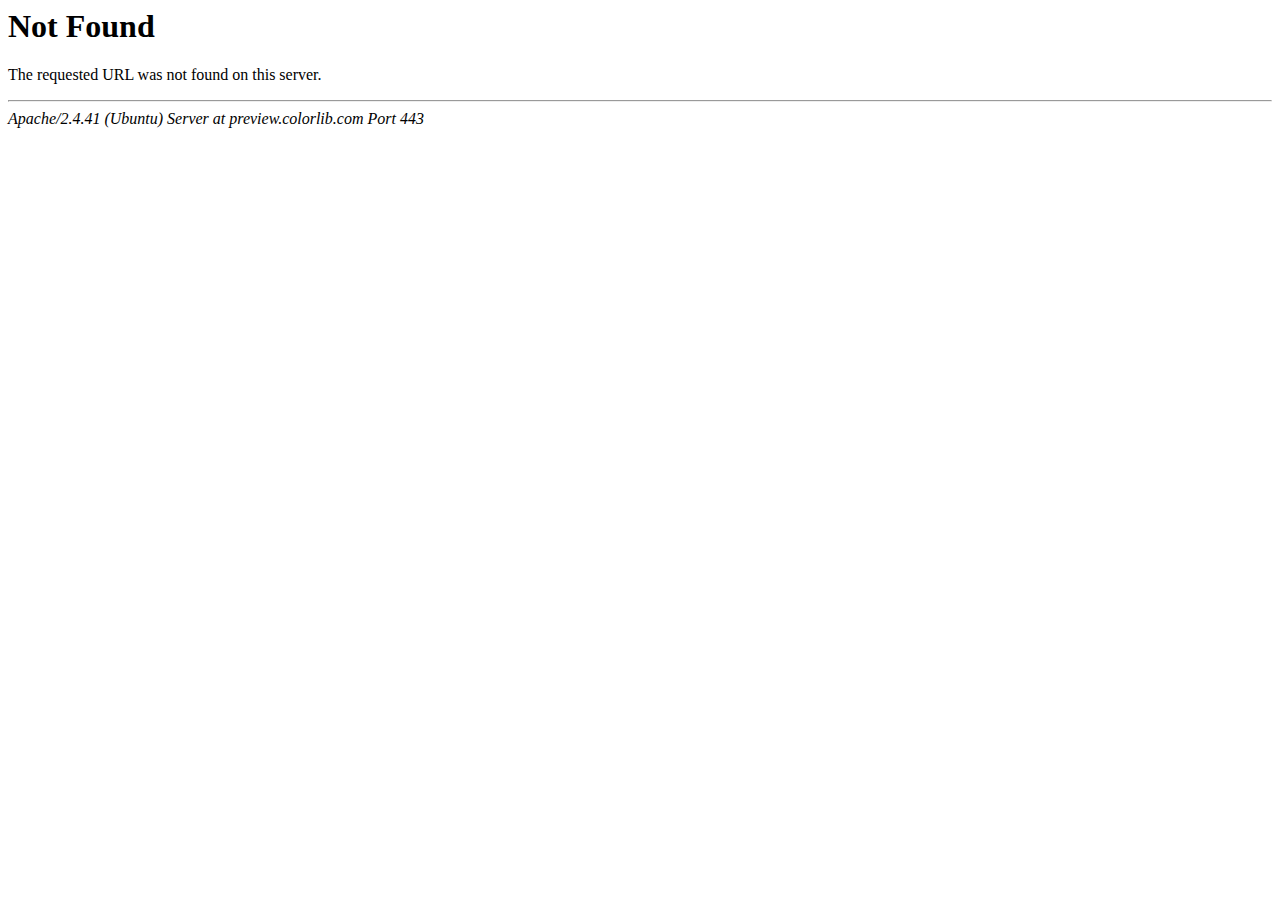
<file: theme/ronaldo/blog.html>
<!DOCTYPE HTML PUBLIC "-//IETF//DTD HTML 2.0//EN">
<html><head>
<title>404 Not Found</title>
</head><body>
<h1>Not Found</h1>
<p>The requested URL was not found on this server.</p>
<hr>
<address>Apache/2.4.41 (Ubuntu) Server at preview.colorlib.com Port 443</address>
</body></html>
</file>
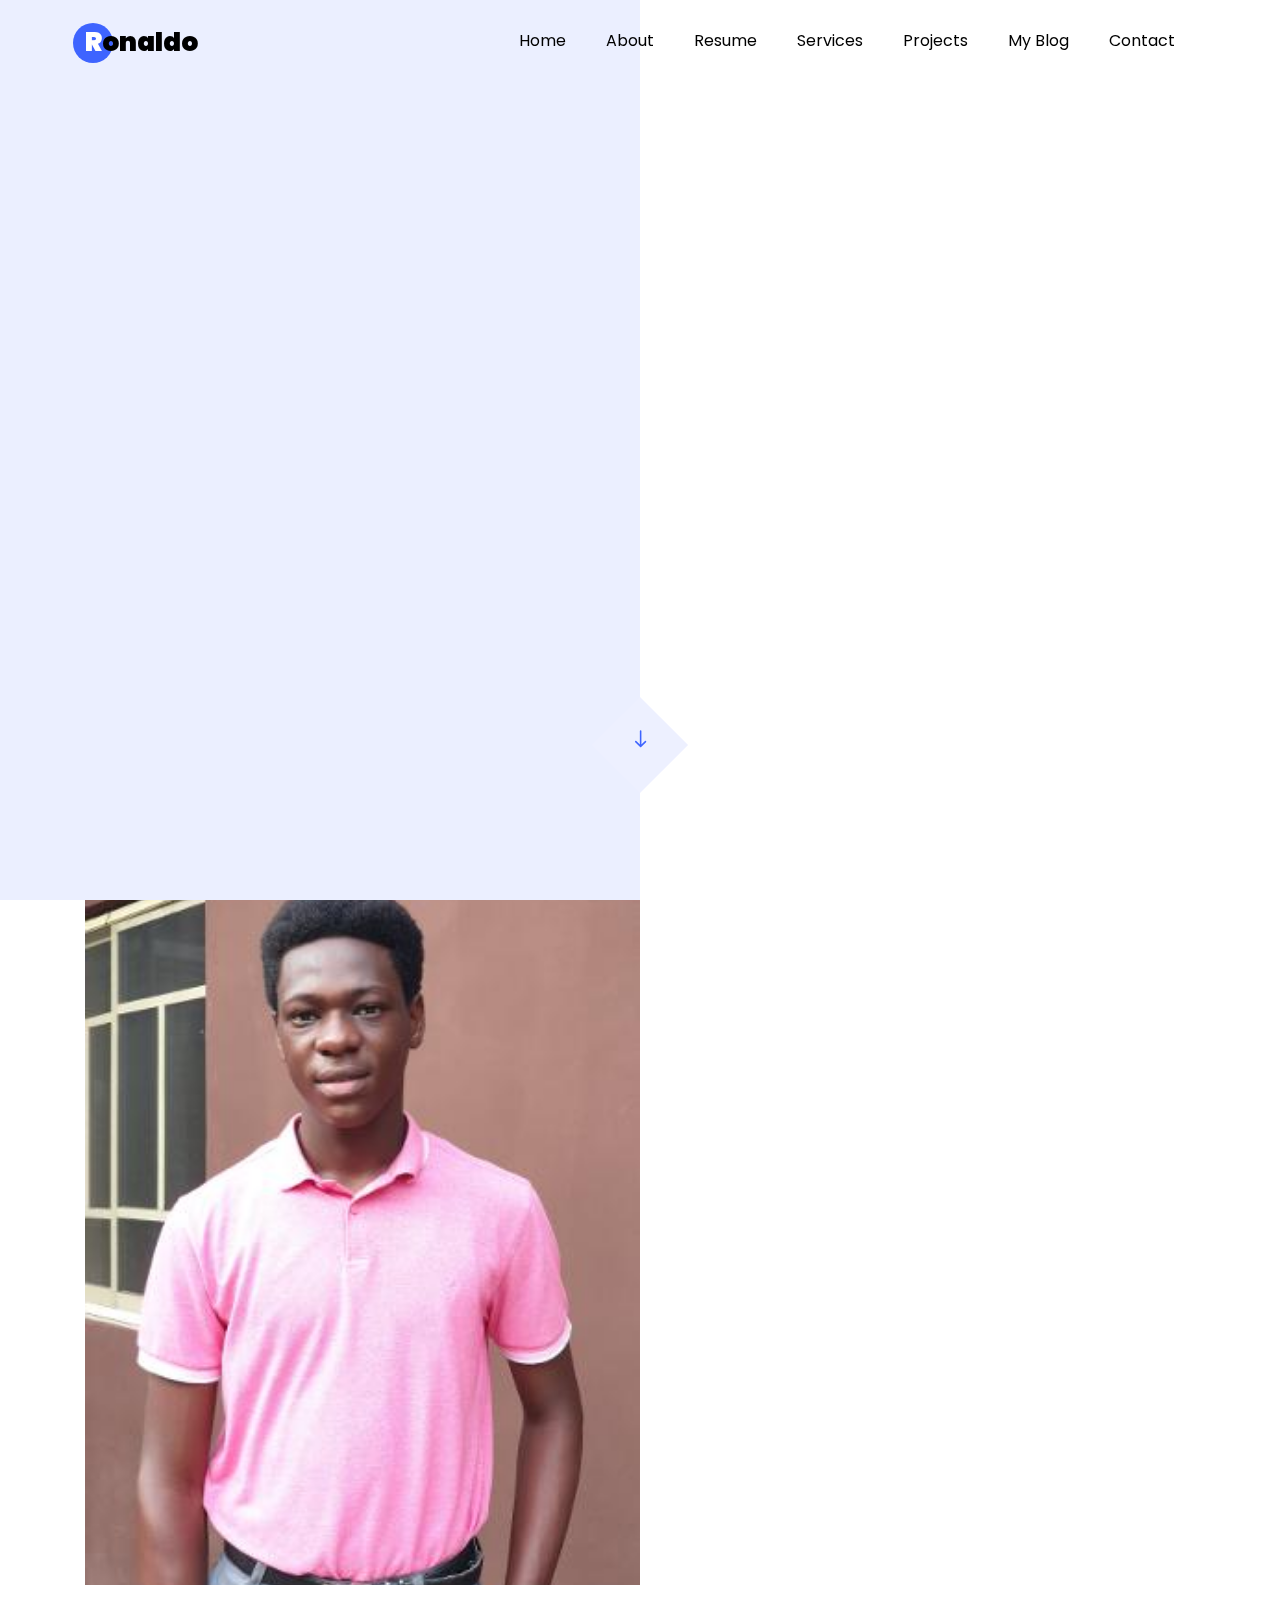
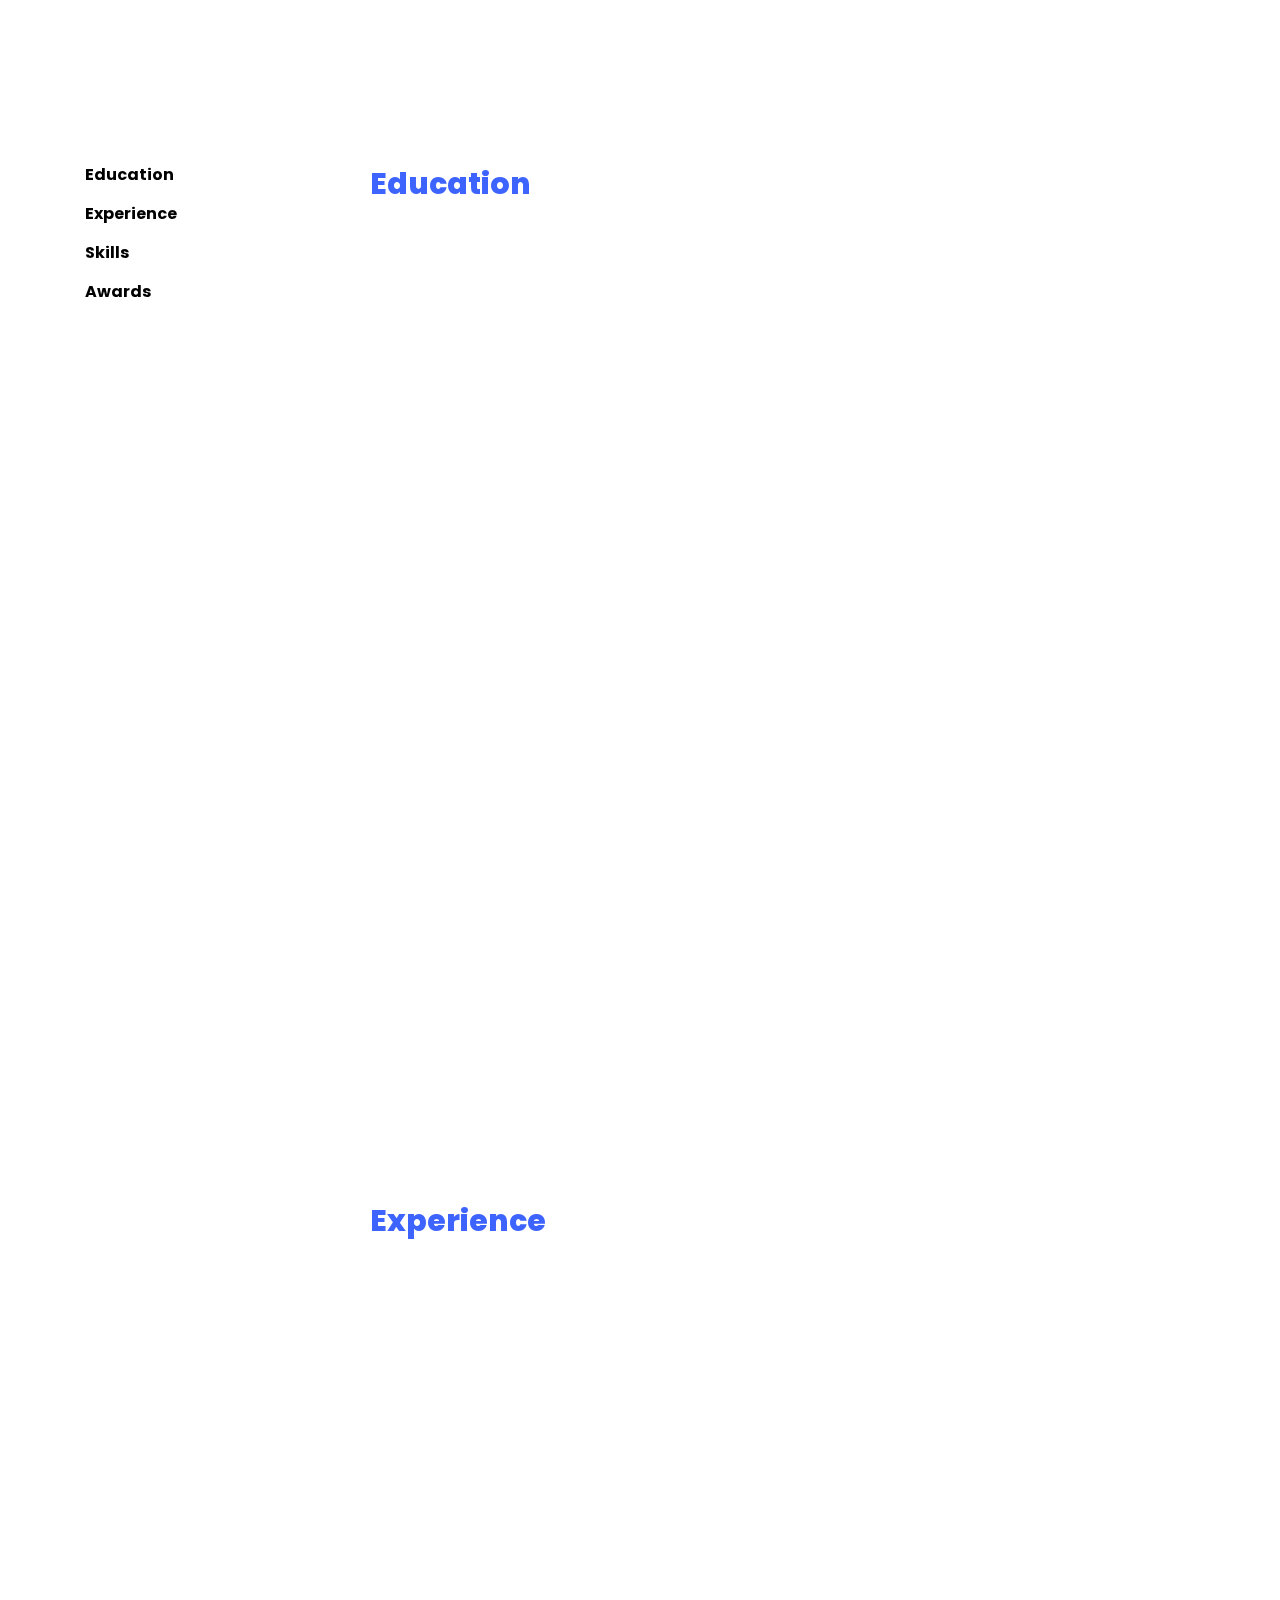
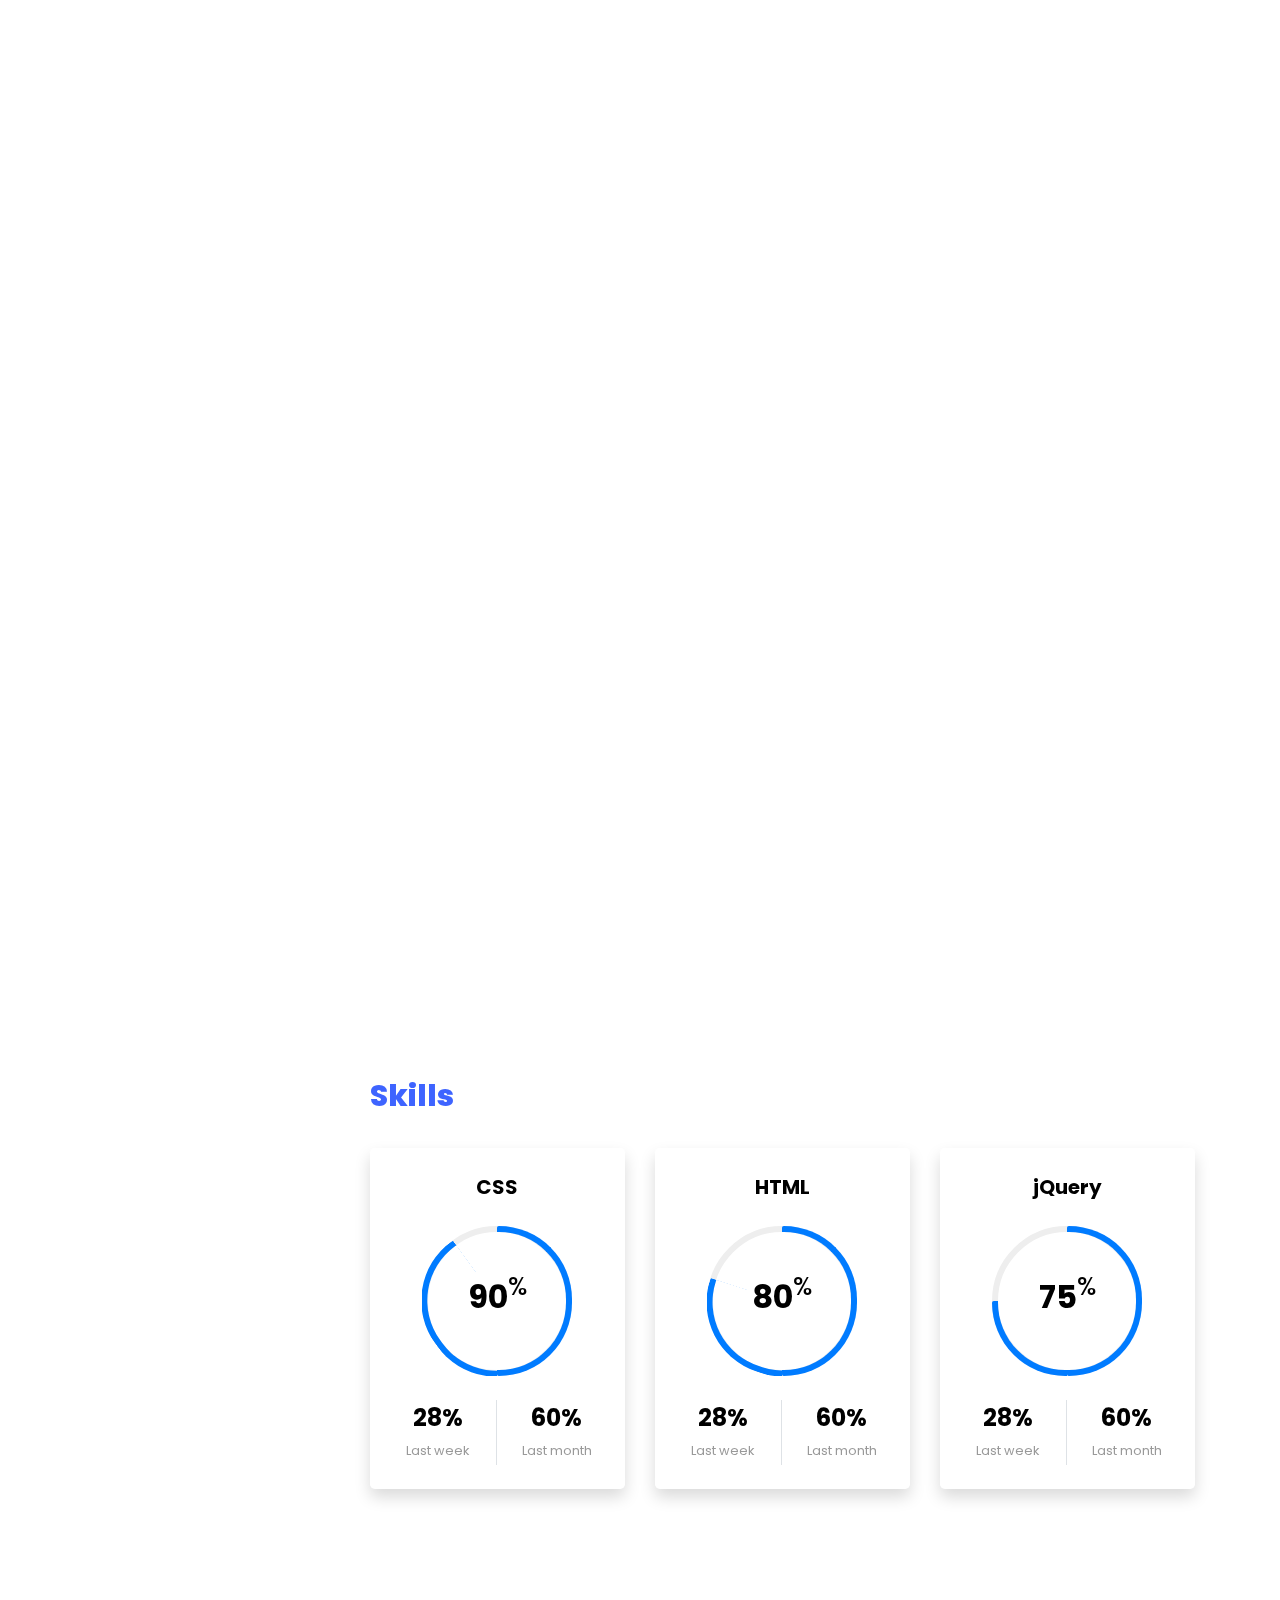
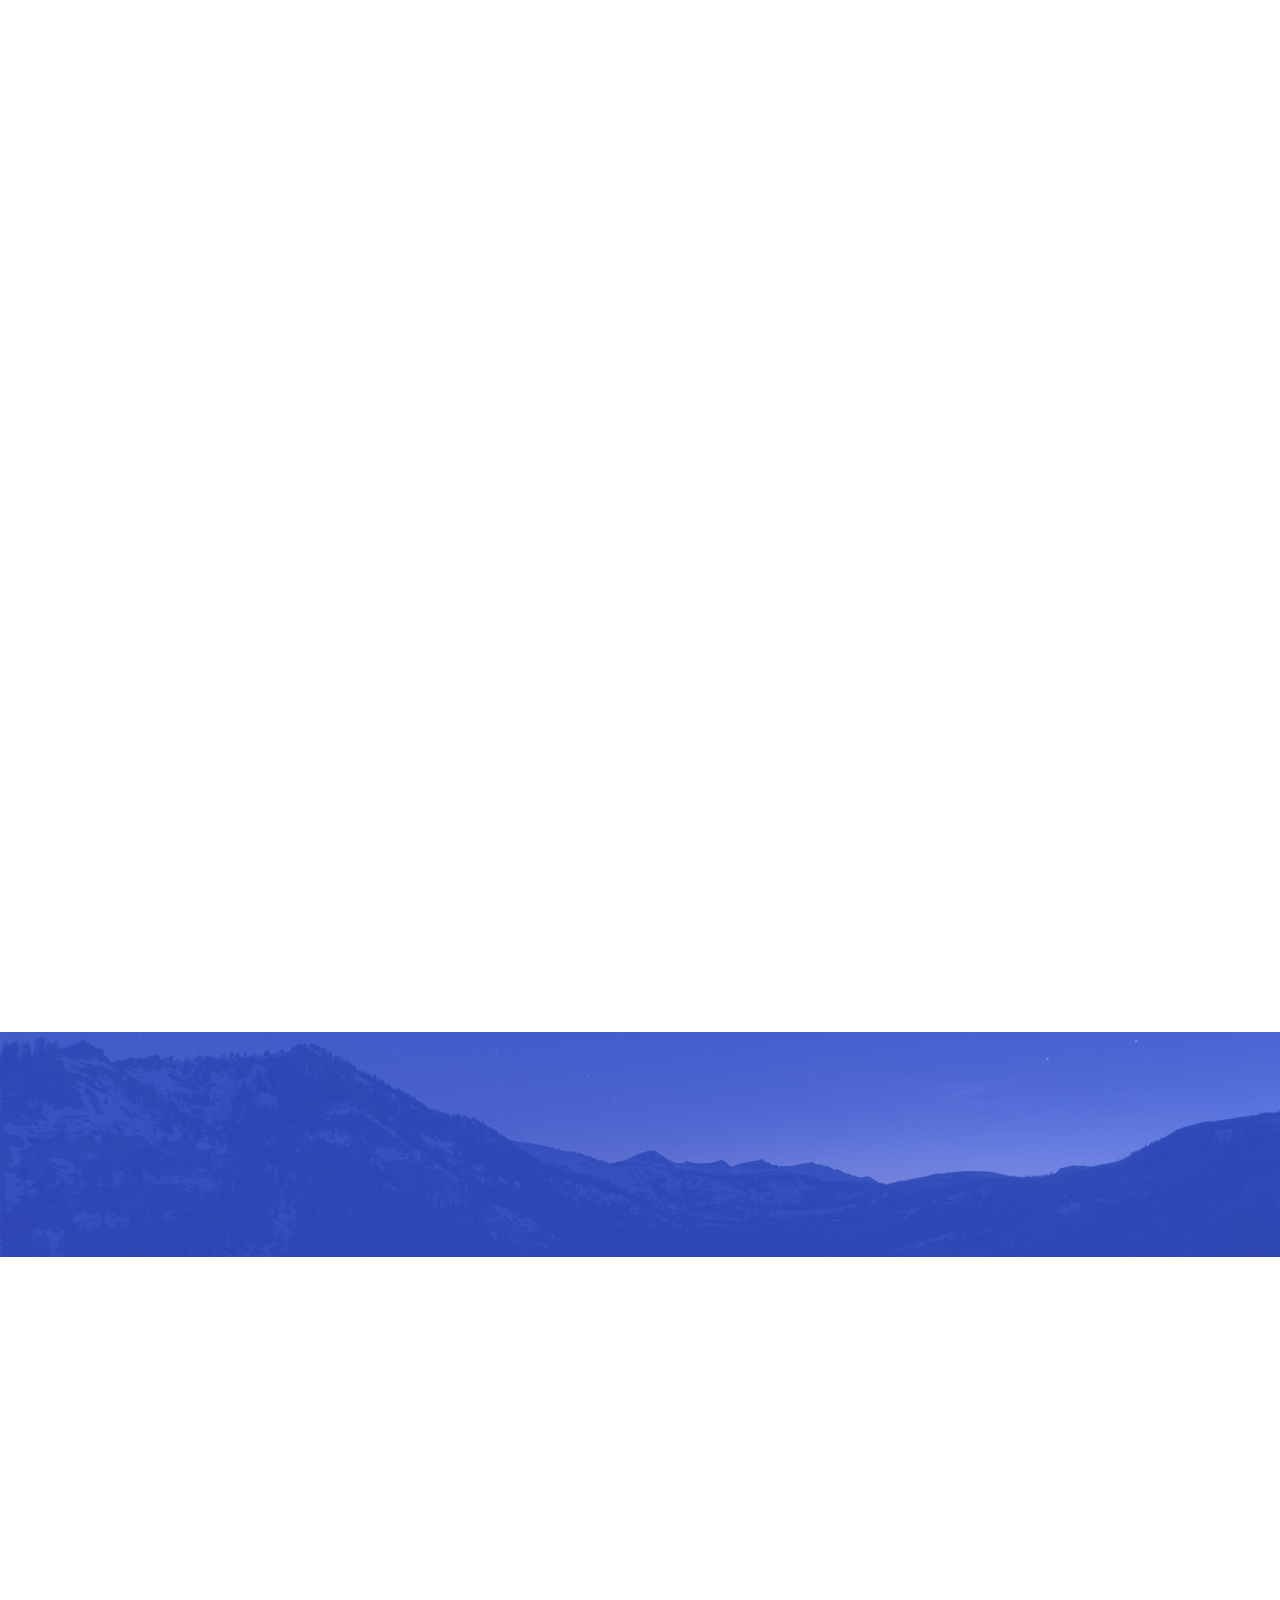
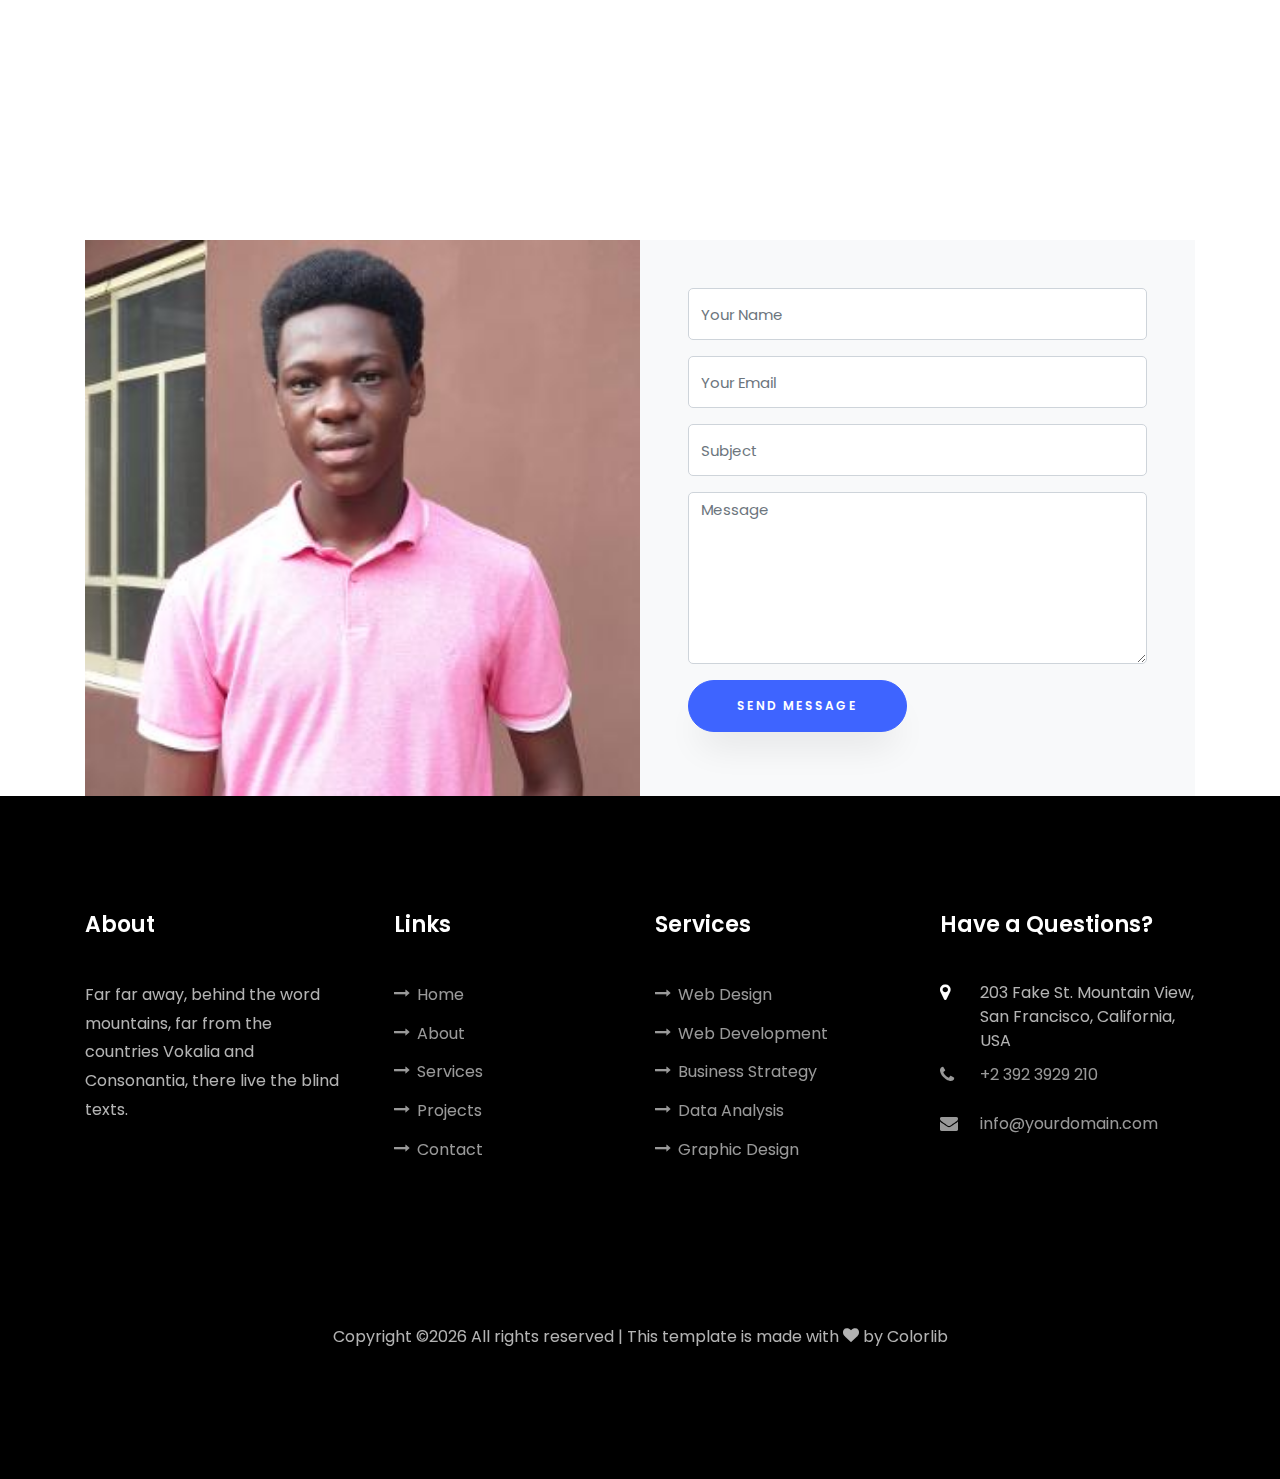
<file: theme/ronaldo/index-2.html>
<!DOCTYPE html>
<html lang="en">
  
<!-- Mirrored from preview.colorlib.com/theme/ronaldo/index.html by HTTrack Website Copier/3.x [XR&CO'2014], Wed, 28 Oct 2020 07:38:17 GMT -->
<head>
    <title>Ronaldo - Free Bootstrap 4 Template by Colorlib</title>
    <meta charset="utf-8">
    <meta name="viewport" content="width=device-width, initial-scale=1, shrink-to-fit=no">
    
    <link href="https://fonts.googleapis.com/css?family=Poppins:100,200,300,400,500,600,700,800,900" rel="stylesheet">

    <link rel="stylesheet" href="css/open-iconic-bootstrap.min.css">
    <link rel="stylesheet" href="css/animate.css">
    
    <link rel="stylesheet" href="css/owl.carousel.min.css">
    <link rel="stylesheet" href="css/owl.theme.default.min.css">
    <link rel="stylesheet" href="css/magnific-popup.css">

    <link rel="stylesheet" href="css/aos.css">

    <link rel="stylesheet" href="css/ionicons.min.css">
    
    <link rel="stylesheet" href="css/flaticon.css">
    <link rel="stylesheet" href="css/icomoon.css">
    <link rel="stylesheet" href="css/style.css">
  </head>
  <body data-spy="scroll" data-target=".site-navbar-target" data-offset="300">
	  
	  
    <nav class="navbar navbar-expand-lg navbar-dark ftco_navbar ftco-navbar-light site-navbar-target" id="ftco-navbar">
	    <div class="container">
	      <a class="navbar-brand" href="index-2.html"><span>R</span>onaldo</a>
	      <button class="navbar-toggler js-fh5co-nav-toggle fh5co-nav-toggle" type="button" data-toggle="collapse" data-target="#ftco-nav" aria-controls="ftco-nav" aria-expanded="false" aria-label="Toggle navigation">
	        <span class="oi oi-menu"></span> Menu
	      </button>

	      <div class="collapse navbar-collapse" id="ftco-nav">
	        <ul class="navbar-nav nav ml-auto">
	          <li class="nav-item"><a href="#home-section" class="nav-link"><span>Home</span></a></li>
	          <li class="nav-item"><a href="#about-section" class="nav-link"><span>About</span></a></li>
	          <li class="nav-item"><a href="#resume-section" class="nav-link"><span>Resume</span></a></li>
	          <li class="nav-item"><a href="#services-section" class="nav-link"><span>Services</span></a></li>
	          <li class="nav-item"><a href="#projects-section" class="nav-link"><span>Projects</span></a></li>
	          <li class="nav-item"><a href="#blog-section" class="nav-link"><span>My Blog</span></a></li>
	          <li class="nav-item"><a href="#contact-section" class="nav-link"><span>Contact</span></a></li>
	        </ul>
	      </div>
	    </div>
	  </nav>
	  <section class="hero-wrap js-fullheight">
      <div class="overlay"></div>
      <div class="container">
        <div class="row no-gutters slider-text js-fullheight justify-content-center align-items-center">
          <div class="col-lg-8 col-md-6 ftco-animate d-flex align-items-center">
          	<div class="text text-center">
          		<span class="subheading">Hey! I am</span>
		  				<h1>Ronaldo Fredrickson</h1>
			  				<h2>I'm a 
								  <span
								     class="txt-rotate"
								     data-period="2000"
								     data-rotate='[ "Web Designer.", "Developer.", "Photographer.", "Marketer.", "Blogger" ]'></span>
								</h2>
							</div>
            </div>
          </div>
        </div>
      </div>
      <div class="mouse">
				<a href="#" class="mouse-icon">
					<div class="mouse-wheel"><span class="ion-ios-arrow-round-down"></span></div>
				</a>
			</div>
    </section>

    <section class="ftco-about img ftco-section ftco-no-pt ftco-no-pb" id="about-section">
    	<div class="container">
    		<div class="row d-flex no-gutters">
    			<div class="col-md-6 col-lg-6 d-flex">
    				<div class="img-about img d-flex align-items-stretch">
    					<div class="overlay"></div>
	    				<div class="img d-flex align-self-stretch align-items-center" style="background-image:url(images/about.jpg);">
	    				</div>
    				</div>
    			</div>
    			<div class="col-md-6 col-lg-6 pl-md-5 py-5">
    				<div class="row justify-content-start pb-3">
		          <div class="col-md-12 heading-section ftco-animate">
		          	<h1 class="big">About</h1>
		            <h2 class="mb-4">About Me</h2>
		            <p>A small river named Duden flows by their place and supplies it with the necessary regelialia.</p>
		            <ul class="about-info mt-4 px-md-0 px-2">
		            	<li class="d-flex"><span>Name:</span> <span>Ronaldo Fredrickson</span></li>
		            	<li class="d-flex"><span>Date of birth:</span> <span>November 28, 1989</span></li>
		            	<li class="d-flex"><span>Address:</span> <span>San Francisco CA 97987 USA</span></li>
		            	<li class="d-flex"><span>Zip code:</span> <span>1000</span></li>
		            	<li class="d-flex"><span>Email:</span> <span>ronaldo@gmail.com</span></li>
		            	<li class="d-flex"><span>Phone: </span> <span>+1-2234-5678-9-0</span></li>
		            </ul>
		          </div>
		        </div>
	          <div class="counter-wrap ftco-animate d-flex mt-md-3">
              <div class="text">
              	<p class="mb-4">
	                <span class="number" data-number="120">0</span>
	                <span>Project complete</span>
                </p>
                <p><a href="#" class="btn btn-primary py-3 px-3">Download CV</a></p>
              </div>
	          </div>
	        </div>
        </div>
    	</div>
    </section>

    <section class="ftco-section ftco-partner">
    	<div class="container">
    		<div class="row">
    			<div class="col-sm ftco-animate">
    				<a href="#" class="partner"><img src="images/partner-1.png" class="img-fluid" alt="Colorlib Template"></a>
    			</div>
    			<div class="col-sm ftco-animate">
    				<a href="#" class="partner"><img src="images/partner-2.png" class="img-fluid" alt="Colorlib Template"></a>
    			</div>
    			<div class="col-sm ftco-animate">
    				<a href="#" class="partner"><img src="images/partner-3.png" class="img-fluid" alt="Colorlib Template"></a>
    			</div>
    			<div class="col-sm ftco-animate">
    				<a href="#" class="partner"><img src="images/partner-4.png" class="img-fluid" alt="Colorlib Template"></a>
    			</div>
    			<div class="col-sm ftco-animate">
    				<a href="#" class="partner"><img src="images/partner-5.png" class="img-fluid" alt="Colorlib Template"></a>
    			</div>
    		</div>
    	</div>
    </section>

    <section class="ftco-section ftco-no-pb goto-here" id="resume-section">
    	<div class="container">
    		<div class="row">
    			<div class="col-md-3">
				    <nav id="navi">
					    <ul>
					      <li><a href="#page-1">Education</a></li>
					      <li><a href="#page-2">Experience</a></li>
					      <li><a href="#page-3">Skills</a></li>
					      <li><a href="#page-4">Awards</a></li>
					    </ul>
					  </nav>
					</div>
					<div class="col-md-9">
					  <div id="page-1" class= "page one">
					  	<h2 class="heading">Education</h2>
					    <div class="resume-wrap d-flex ftco-animate">
					    	<div class="icon d-flex align-items-center justify-content-center">
					    		<span class="flaticon-ideas"></span>
					    	</div>
					    	<div class="text pl-3">
		    					<span class="date">2014-2015</span>
		    					<h2>Bachelor of Science in Computer Science</h2>
		    					<span class="position">Cambridge University</span>
		    					<p>A small river named Duden flows by their place and supplies it with the necessary regelialia. It is a paradisematic country, in which roasted parts of sentences fly into your mouth.</p>
	    					</div>
	    				</div>
	    				<div class="resume-wrap d-flex ftco-animate">
	    					<div class="icon d-flex align-items-center justify-content-center">
					    		<span class="flaticon-ideas"></span>
					    	</div>
					    	<div class="text pl-3">
		    					<span class="date">2014-2015</span>
		    					<h2>Computer Processing Systems/Computer Software</h2>
		    					<span class="position">Cambridge University</span>
		    					<p>A small river named Duden flows by their place and supplies it with the necessary regelialia. It is a paradisematic country, in which roasted parts of sentences fly into your mouth.</p>
		    				</div>
	    				</div>
	    				<div class="resume-wrap d-flex ftco-animate">
	    					<div class="icon d-flex align-items-center justify-content-center">
					    		<span class="flaticon-ideas"></span>
					    	</div>
					    	<div class="text pl-3">
		    					<span class="date">2014-2015</span>
		    					<h2>Diploma in Computer</h2>
		    					<span class="position">Cambridge University</span>
		    					<p>A small river named Duden flows by their place and supplies it with the necessary regelialia. It is a paradisematic country, in which roasted parts of sentences fly into your mouth.</p>
		    				</div>
	    				</div>
	    				<div class="resume-wrap d-flex ftco-animate">
	    					<div class="icon d-flex align-items-center justify-content-center">
					    		<span class="flaticon-ideas"></span>
					    	</div>
					    	<div class="text pl-3">
		    					<span class="date">2014-2015</span>
		    					<h2>Art &amp; Creative Director</h2>
		    					<span class="position">Cambridge University</span>
		    					<p>A small river named Duden flows by their place and supplies it with the necessary regelialia. It is a paradisematic country, in which roasted parts of sentences fly into your mouth.</p>
		    				</div>
	    				</div>
					  </div>

					  <div id="page-2" class= "page two">
					  	<h2 class="heading">Experience</h2>
					    <div class="resume-wrap d-flex ftco-animate">
					    	<div class="icon d-flex align-items-center justify-content-center">
					    		<span class="flaticon-ideas"></span>
					    	</div>
					    	<div class="text pl-3">
		    					<span class="date">2014-2015</span>
		    					<h2>Software Developer</h2>
		    					<span class="position">Cambridge University</span>
		    					<p>A small river named Duden flows by their place and supplies it with the necessary regelialia. It is a paradisematic country, in which roasted parts of sentences fly into your mouth.</p>
		    				</div>
	    				</div>
	    				<div class="resume-wrap d-flex ftco-animate">
	    					<div class="icon d-flex align-items-center justify-content-center">
					    		<span class="flaticon-ideas"></span>
					    	</div>
					    	<div class="text pl-3">
		    					<span class="date">2014-2015</span>
		    					<h2>Web Designer</h2>
		    					<span class="position">Cambridge University</span>
		    					<p>A small river named Duden flows by their place and supplies it with the necessary regelialia. It is a paradisematic country, in which roasted parts of sentences fly into your mouth.</p>
		    				</div>
	    				</div>
	    				<div class="resume-wrap d-flex ftco-animate">
	    					<div class="icon d-flex align-items-center justify-content-center">
					    		<span class="flaticon-ideas"></span>
					    	</div>
					    	<div class="text pl-3">
		    					<span class="date">2014-2015</span>
		    					<h2>Web Marketing</h2>
		    					<span class="position">Cambridge University</span>
		    					<p>A small river named Duden flows by their place and supplies it with the necessary regelialia. It is a paradisematic country, in which roasted parts of sentences fly into your mouth.</p>
		    				</div>
	    				</div>
	    				<div class="resume-wrap d-flex ftco-animate">
	    					<div class="icon d-flex align-items-center justify-content-center">
					    		<span class="flaticon-ideas"></span>
					    	</div>
					    	<div class="text pl-3">
		    					<span class="date">2014-2015</span>
		    					<h2>Art &amp; Creative Director</h2>
		    					<span class="position">Side Tech</span>
		    					<p>A small river named Duden flows by their place and supplies it with the necessary regelialia. It is a paradisematic country, in which roasted parts of sentences fly into your mouth.</p>
		    				</div>
	    				</div>
	    				<div class="resume-wrap d-flex ftco-animate">
	    					<div class="icon d-flex align-items-center justify-content-center">
					    		<span class="flaticon-ideas"></span>
					    	</div>
					    	<div class="text pl-3">
		    					<span class="date">2014-2015</span>
		    					<h2>Wordpress Developer</h2>
		    					<span class="position">Cambridge University</span>
		    					<p>A small river named Duden flows by their place and supplies it with the necessary regelialia. It is a paradisematic country, in which roasted parts of sentences fly into your mouth.</p>
		    				</div>
	    				</div>
	    				<div class="resume-wrap d-flex ftco-animate">
	    					<div class="icon d-flex align-items-center justify-content-center">
					    		<span class="flaticon-ideas"></span>
					    	</div>
					    	<div class="text pl-3">
		    					<span class="date">2017-2018</span>
		    					<h2>UI/UX Designer</h2>
		    					<span class="position">Cambridge University</span>
		    					<p>A small river named Duden flows by their place and supplies it with the necessary regelialia. It is a paradisematic country, in which roasted parts of sentences fly into your mouth.</p>
		    				</div>
	    				</div>
					  </div>
					  <div id="page-3" class= "page three">
					  	<h2 class="heading">Skills</h2>
					  	<div class="row progress-circle mb-5">
					  		<div class="col-lg-4 mb-4">
						      <div class="bg-white rounded-lg shadow p-4">
						        <h2 class="h5 font-weight-bold text-center mb-4">CSS</h2>

						        <!-- Progress bar 1 -->
						        <div class="progress mx-auto" data-value='90'>
						          <span class="progress-left">
                        <span class="progress-bar border-primary"></span>
						          </span>
						          <span class="progress-right">
                        <span class="progress-bar border-primary"></span>
						          </span>
						          <div class="progress-value w-100 h-100 rounded-circle d-flex align-items-center justify-content-center">
						            <div class="h2 font-weight-bold">90<sup class="small">%</sup></div>
						          </div>
						        </div>
						        <!-- END -->

						        <!-- Demo info -->
						        <div class="row text-center mt-4">
						          <div class="col-6 border-right">
						            <div class="h4 font-weight-bold mb-0">28%</div><span class="small text-gray">Last week</span>
						          </div>
						          <div class="col-6">
						            <div class="h4 font-weight-bold mb-0">60%</div><span class="small text-gray">Last month</span>
						          </div>
						        </div>
						        <!-- END -->
						      </div>
						    </div>

						    <div class="col-lg-4 mb-4">
						      <div class="bg-white rounded-lg shadow p-4">
						        <h2 class="h5 font-weight-bold text-center mb-4">HTML</h2>

						        <!-- Progress bar 1 -->
						        <div class="progress mx-auto" data-value='80'>
						          <span class="progress-left">
                        <span class="progress-bar border-primary"></span>
						          </span>
						          <span class="progress-right">
                        <span class="progress-bar border-primary"></span>
						          </span>
						          <div class="progress-value w-100 h-100 rounded-circle d-flex align-items-center justify-content-center">
						            <div class="h2 font-weight-bold">80<sup class="small">%</sup></div>
						          </div>
						        </div>
						        <!-- END -->

						        <!-- Demo info -->
						        <div class="row text-center mt-4">
						          <div class="col-6 border-right">
						            <div class="h4 font-weight-bold mb-0">28%</div><span class="small text-gray">Last week</span>
						          </div>
						          <div class="col-6">
						            <div class="h4 font-weight-bold mb-0">60%</div><span class="small text-gray">Last month</span>
						          </div>
						        </div>
						        <!-- END -->
						      </div>
						    </div>

						    <div class="col-lg-4 mb-4">
						      <div class="bg-white rounded-lg shadow p-4">
						        <h2 class="h5 font-weight-bold text-center mb-4">jQuery</h2>

						        <!-- Progress bar 1 -->
						        <div class="progress mx-auto" data-value='75'>
						          <span class="progress-left">
                        <span class="progress-bar border-primary"></span>
						          </span>
						          <span class="progress-right">
                        <span class="progress-bar border-primary"></span>
						          </span>
						          <div class="progress-value w-100 h-100 rounded-circle d-flex align-items-center justify-content-center">
						            <div class="h2 font-weight-bold">75<sup class="small">%</sup></div>
						          </div>
						        </div>
						        <!-- END -->

						        <!-- Demo info -->
						        <div class="row text-center mt-4">
						          <div class="col-6 border-right">
						            <div class="h4 font-weight-bold mb-0">28%</div><span class="small text-gray">Last week</span>
						          </div>
						          <div class="col-6">
						            <div class="h4 font-weight-bold mb-0">60%</div><span class="small text-gray">Last month</span>
						          </div>
						        </div>
						        <!-- END -->
						      </div>
						    </div>
					  	</div>
					  	<div class="row">
					  		<div class="col-md-6 animate-box">
									<div class="progress-wrap ftco-animate">
										<h3>Photoshop</h3>
										<div class="progress">
										 	<div class="progress-bar color-1" role="progressbar" aria-valuenow="90"
										  	aria-valuemin="0" aria-valuemax="100" style="width:90%">
										    <span>90%</span>
										  	</div>
										</div>
									</div>
								</div>
								<div class="col-md-6 animate-box">
									<div class="progress-wrap ftco-animate">
										<h3>jQuery</h3>
										<div class="progress">
										 	<div class="progress-bar color-2" role="progressbar" aria-valuenow="85"
										  	aria-valuemin="0" aria-valuemax="100" style="width:85%">
										    <span>85%</span>
										  	</div>
										</div>
									</div>
								</div>
								<div class="col-md-6 animate-box">
									<div class="progress-wrap ftco-animate">
										<h3>HTML5</h3>
										<div class="progress">
										 	<div class="progress-bar color-3" role="progressbar" aria-valuenow="95"
										  	aria-valuemin="0" aria-valuemax="100" style="width:95%">
										    <span>95%</span>
										  	</div>
										</div>
									</div>
								</div>
								<div class="col-md-6 animate-box">
									<div class="progress-wrap ftco-animate">
										<h3>CSS3</h3>
										<div class="progress">
										 	<div class="progress-bar color-4" role="progressbar" aria-valuenow="90"
										  	aria-valuemin="0" aria-valuemax="100" style="width:90%">
										    <span>90%</span>
										  	</div>
										</div>
									</div>
								</div>
								<div class="col-md-6 animate-box">
									<div class="progress-wrap ftco-animate">
										<h3>WordPress</h3>
										<div class="progress">
										 	<div class="progress-bar color-5" role="progressbar" aria-valuenow="70"
										  	aria-valuemin="0" aria-valuemax="100" style="width:70%">
										    <span>70%</span>
										  	</div>
										</div>
									</div>
								</div>
								<div class="col-md-6 animate-box">
									<div class="progress-wrap ftco-animate">
										<h3>SEO</h3>
										<div class="progress">
										 	<div class="progress-bar color-6" role="progressbar" aria-valuenow="80"
										  	aria-valuemin="0" aria-valuemax="100" style="width:80%">
										    <span>80%</span>
										  	</div>
										</div>
									</div>
								</div>
					  	</div>
					  </div>
					  <div id="page-4" class= "page four">
					    <h2 class="heading">Awards</h2>
					    <div class="resume-wrap d-flex ftco-animate">
					    	<div class="icon d-flex align-items-center justify-content-center">
					    		<span class="flaticon-ideas"></span>
					    	</div>
					    	<div class="text pl-3">
		    					<span class="date">2014-2015</span>
		    					<h2>Top 10 Web Developer</h2>
		    					<span class="position">Cambridge University</span>
		    					<p>A small river named Duden flows by their place and supplies it with the necessary regelialia. It is a paradisematic country, in which roasted parts of sentences fly into your mouth.</p>
	    					</div>
	    				</div>
	    				<div class="resume-wrap d-flex ftco-animate">
	    					<div class="icon d-flex align-items-center justify-content-center">
					    		<span class="flaticon-ideas"></span>
					    	</div>
					    	<div class="text pl-3">
		    					<span class="date">2014-2015</span>
		    					<h2>Top 5 LeaderShip Exellence Winner</h2>
		    					<span class="position">Cambridge University</span>
		    					<p>A small river named Duden flows by their place and supplies it with the necessary regelialia. It is a paradisematic country, in which roasted parts of sentences fly into your mouth.</p>
		    				</div>
	    				</div>
	    				<div class="resume-wrap d-flex ftco-animate">
	    					<div class="icon d-flex align-items-center justify-content-center">
					    		<span class="flaticon-ideas"></span>
					    	</div>
					    	<div class="text pl-3">
		    					<span class="date">2014-2015</span>
		    					<h2>Top 4 Web Tester</h2>
		    					<span class="position">Cambridge University</span>
		    					<p>A small river named Duden flows by their place and supplies it with the necessary regelialia. It is a paradisematic country, in which roasted parts of sentences fly into your mouth.</p>
		    				</div>
	    				</div>
	    				<div class="resume-wrap d-flex ftco-animate">
	    					<div class="icon d-flex align-items-center justify-content-center">
					    		<span class="flaticon-ideas"></span>
					    	</div>
					    	<div class="text pl-3">
		    					<span class="date">2014-2015</span>
		    					<h2>Art &amp; Creative Director</h2>
		    					<span class="position">Cambridge University</span>
		    					<p>A small river named Duden flows by their place and supplies it with the necessary regelialia. It is a paradisematic country, in which roasted parts of sentences fly into your mouth.</p>
		    				</div>
	    				</div>
					  </div>
					</div>
			  </div>
    	</div>
    </section>

    <section class="ftco-section" id="services-section">
    	<div class="container-fluid px-md-5">
    		<div class="row justify-content-center py-5 mt-5">
          <div class="col-md-12 heading-section text-center ftco-animate">
          	<h1 class="big big-2">Services</h1>
            <h2 class="mb-4">Services</h2>
            <p>Far far away, behind the word mountains, far from the countries Vokalia and Consonantia</p>
          </div>
        </div>
    		<div class="row">
					<div class="col-md-4 text-center d-flex ftco-animate">
						<a href="#" class="services-1 shadow">
							<span class="icon">
								<i class="flaticon-analysis"></i>
							</span>
							<div class="desc">
								<h3 class="mb-5">Web Design</h3>
								<p>A small river named Duden flows by their place and supplies it with the necessary regelialia.</p>
							</div>
						</a>
					</div>
					<div class="col-md-4 text-center d-flex ftco-animate">
						<a href="#" class="services-1 shadow">
							<span class="icon">
								<i class="flaticon-flasks"></i>
							</span>
							<div class="desc">
								<h3 class="mb-5">Phtography</h3>
								<p>A small river named Duden flows by their place and supplies it with the necessary regelialia.</p>
							</div>
						</a>
					</div>
					<div class="col-md-4 text-center d-flex ftco-animate">
						<a href="#" class="services-1 shadow">
							<span class="icon">
								<i class="flaticon-ideas"></i>
							</span>
							<div class="desc">
								<h3 class="mb-5">Web Developer</h3>
								<p>A small river named Duden flows by their place and supplies it with the necessary regelialia.</p>
							</div>
						</a>
					</div>

					<div class="col-md-4 text-center d-flex ftco-animate">
						<a href="#" class="services-1 shadow">
							<span class="icon">
								<i class="flaticon-innovation"></i>
							</span>
							<div class="desc">
								<h3 class="mb-5">App Developing</h3>
								<p>A small river named Duden flows by their place and supplies it with the necessary regelialia.</p>
							</div>
						</a>
					</div>
					<div class="col-md-4 text-center d-flex ftco-animate">
						<a href="#" class="services-1 shadow">
							<span class="icon">
								<i class="flaticon-ux-design"></i>
							</span>
							<div class="desc">
								<h3 class="mb-5">Branding</h3>
								<p>A small river named Duden flows by their place and supplies it with the necessary regelialia.</p>
							</div>
						</a>
					</div>
					<div class="col-md-4 text-center d-flex ftco-animate">
						<a href="#" class="services-1 shadow">
							<span class="icon">
								<i class="flaticon-idea"></i>
							</span>
							<div class="desc">
								<h3 class="mb-5">Product Strategy</h3>
								<p>A small river named Duden flows by their place and supplies it with the necessary regelialia.</p>
							</div>
						</a>
					</div>
				</div>
    	</div>
    </section>
 

    <section class="ftco-section ftco-project" id="projects-section">
    	<div class="container-fluid px-md-0">
    		<div class="row no-gutters justify-content-center pb-5">
          <div class="col-md-12 heading-section text-center ftco-animate">
          	<h1 class="big big-2">Projects</h1>
            <h2 class="mb-4">Our Projects</h2>
            <p>Far far away, behind the word mountains, far from the countries Vokalia and Consonantia</p>
          </div>
        </div>
    		<div class="row no-gutters">
    			<div class="col-md-4">
    				<div class="project img ftco-animate d-flex justify-content-center align-items-center" style="background-image: url(images/work-1.jpg);">
    					<div class="overlay"></div>
	    				<div class="text text-center p-4">
	    					<h3><a href="#">Branding &amp; Illustration Design</a></h3>
	    					<span>Web Design</span>
	    				</div>
    				</div>
  				</div>
  				<div class="col-md-4">
    				<div class="project img ftco-animate d-flex justify-content-center align-items-center" style="background-image: url(images/work-2.jpg);">
    					<div class="overlay"></div>
	    				<div class="text text-center p-4">
	    					<h3><a href="#">Branding &amp; Illustration Design</a></h3>
	    					<span>Web Design</span>
	    				</div>
    				</div>
  				</div>

    			<div class="col-md-4">
    				<div class="project img ftco-animate d-flex justify-content-center align-items-center" style="background-image: url(images/work-3.jpg);">
    					<div class="overlay"></div>
	    				<div class="text text-center p-4">
	    					<h3><a href="#">Branding &amp; Illustration Design</a></h3>
	    					<span>Web Design</span>
	    				</div>
    				</div>
    			</div>
    			<div class="col-md-4">
    				<div class="project img ftco-animate d-flex justify-content-center align-items-center" style="background-image: url(images/work-4.jpg);">
    					<div class="overlay"></div>
	    				<div class="text text-center p-4">
	    					<h3><a href="#">Branding &amp; Illustration Design</a></h3>
	    					<span>Web Design</span>
	    				</div>
    				</div>
    			</div>
    			<div class="col-md-4">
    				<div class="project img ftco-animate d-flex justify-content-center align-items-center" style="background-image: url(images/work-5.jpg);">
    					<div class="overlay"></div>
	    				<div class="text text-center p-4">
	    					<h3><a href="#">Branding &amp; Illustration Design</a></h3>
	    					<span>Web Design</span>
	    				</div>
    				</div>
    			</div>
    			<div class="col-md-4">
    				<div class="project img ftco-animate d-flex justify-content-center align-items-center" style="background-image: url(images/work-6.jpg);">
    					<div class="overlay"></div>
	    				<div class="text text-center p-4">
	    					<h3><a href="#">Branding &amp; Illustration Design</a></h3>
	    					<span>Web Design</span>
	    				</div>
    				</div>
    			</div>
    		</div>
    	</div>
    </section>

    <section class="ftco-section ftco-no-pt ftco-no-pb ftco-counter img" id="section-counter">
    	<div class="container-fluid px-md-5">
				<div class="row d-md-flex align-items-center">
          <div class="col-md d-flex justify-content-center counter-wrap ftco-animate">
            <div class="block-18 shadow">
              <div class="text">
                <strong class="number" data-number="100">0</strong>
                <span>Awards</span>
              </div>
            </div>
          </div>
          <div class="col-md d-flex justify-content-center counter-wrap ftco-animate">
            <div class="block-18 shadow">
              <div class="text">
                <strong class="number" data-number="1200">0</strong>
                <span>Complete Projects</span>
              </div>
            </div>
          </div>
          <div class="col-md d-flex justify-content-center counter-wrap ftco-animate">
            <div class="block-18 shadow">
              <div class="text">
                <strong class="number" data-number="1200">0</strong>
                <span>Happy Customers</span>
              </div>
            </div>
          </div>
          <div class="col-md d-flex justify-content-center counter-wrap ftco-animate">
            <div class="block-18 shadow">
              <div class="text">
                <strong class="number" data-number="500">0</strong>
                <span>Cups of coffee</span>
              </div>
            </div>
          </div>
        </div>
      </div>
    </section>


    <section class="ftco-section" id="blog-section">
      <div class="container">
        <div class="row justify-content-center mb-5 pb-5">
          <div class="col-md-7 heading-section text-center ftco-animate">
            <h1 class="big big-2">Blog</h1>
            <h2 class="mb-4">Our Blog</h2>
            <p>Far far away, behind the word mountains, far from the countries Vokalia and Consonantia</p>
          </div>
        </div>
        <div class="row d-flex">
          <div class="col-md-4 d-flex ftco-animate">
          	<div class="blog-entry justify-content-end">
              <a href="single.html" class="block-20" style="background-image: url('images/image_1.jpg');">
              </a>
              <div class="text mt-3 float-right d-block">
                <h3 class="heading"><a href="single.html">Why Lead Generation is Key for Business Growth</a></h3>
                <div class="d-flex align-items-center mb-3 meta">
	                <p class="mb-0">
	                	<span class="mr-2">Sept. 12, 2019</span>
	                	<a href="#" class="mr-2">Admin</a>
	                	<a href="#" class="meta-chat"><span class="icon-chat"></span> 3</a>
	                </p>
                </div>
                <p>A small river named Duden flows by their place and supplies it with the necessary regelialia.</p>
              </div>
            </div>
          </div>
          <div class="col-md-4 d-flex ftco-animate">
          	<div class="blog-entry justify-content-end">
              <a href="single.html" class="block-20" style="background-image: url('images/image_2.jpg');">
              </a>
              <div class="text mt-3 float-right d-block">
                <h3 class="heading"><a href="single.html">Why Lead Generation is Key for Business Growth</a></h3>
                <div class="d-flex align-items-center mb-3 meta">
	                <p class="mb-0">
	                	<span class="mr-2">Sept. 12, 2019</span>
	                	<a href="#" class="mr-2">Admin</a>
	                	<a href="#" class="meta-chat"><span class="icon-chat"></span> 3</a>
	                </p>
                </div>
                <p>A small river named Duden flows by their place and supplies it with the necessary regelialia.</p>
              </div>
            </div>
          </div>
          <div class="col-md-4 d-flex ftco-animate">
          	<div class="blog-entry">
              <a href="single.html" class="block-20" style="background-image: url('images/image_3.jpg');">
              </a>
              <div class="text mt-3 float-right d-block">
                <h3 class="heading"><a href="single.html">Why Lead Generation is Key for Business Growth</a></h3>
                <div class="d-flex align-items-center mb-3 meta">
	                <p class="mb-0">
	                	<span class="mr-2">Sept. 12, 2019</span>
	                	<a href="#" class="mr-2">Admin</a>
	                	<a href="#" class="meta-chat"><span class="icon-chat"></span> 3</a>
	                </p>
                </div>
                <p>A small river named Duden flows by their place and supplies it with the necessary regelialia.</p>
              </div>
            </div>
          </div>
        </div>
      </div>
    </section>

    <section class="ftco-section ftco-hireme img" style="background-image: url(images/bg_1.jpg)">
    	<div class="overlay"></div>
			<div class="container">
				<div class="row justify-content-center">
					<div class="col-md-7 ftco-animate text-center">
						<h2>I'm <span>Available</span> for freelancing</h2>
						<p>A small river named Duden flows by their place and supplies it with the necessary regelialia.</p>
						<p class="mb-0"><a href="#" class="btn btn-primary py-3 px-5">Hire me</a></p>
					</div>
				</div>
			</div>
		</section>

    <section class="ftco-section contact-section ftco-no-pb" id="contact-section">
      <div class="container">
      	<div class="row justify-content-center mb-5 pb-3">
          <div class="col-md-7 heading-section text-center ftco-animate">
            <h1 class="big big-2">Contact</h1>
            <h2 class="mb-4">Contact Me</h2>
            <p>Far far away, behind the word mountains, far from the countries Vokalia and Consonantia</p>
          </div>
        </div>

        <div class="row d-flex contact-info mb-5">
          <div class="col-md-6 col-lg-3 d-flex ftco-animate">
          	<div class="align-self-stretch box text-center p-4 shadow">
          		<div class="icon d-flex align-items-center justify-content-center">
          			<span class="icon-map-signs"></span>
          		</div>
          		<div>
	          		<h3 class="mb-4">Address</h3>
		            <p>198 West 21th Street, Suite 721 New York NY 10016</p>
		          </div>
	          </div>
          </div>
          <div class="col-md-6 col-lg-3 d-flex ftco-animate">
          	<div class="align-self-stretch box text-center p-4 shadow">
          		<div class="icon d-flex align-items-center justify-content-center">
          			<span class="icon-phone2"></span>
          		</div>
          		<div>
	          		<h3 class="mb-4">Contact Number</h3>
		            <p><a href="tel://1234567920">+ 1235 2355 98</a></p>
	            </div>
	          </div>
          </div>
          <div class="col-md-6 col-lg-3 d-flex ftco-animate">
          	<div class="align-self-stretch box text-center p-4 shadow">
          		<div class="icon d-flex align-items-center justify-content-center">
          			<span class="icon-paper-plane"></span>
          		</div>
          		<div>
	          		<h3 class="mb-4">Email Address</h3>
		            <p><a href="mailto:info@yoursite.com">info@yoursite.com</a></p>
		          </div>
	          </div>
          </div>
          <div class="col-md-6 col-lg-3 d-flex ftco-animate">
          	<div class="align-self-stretch box text-center p-4 shadow">
          		<div class="icon d-flex align-items-center justify-content-center">
          			<span class="icon-globe"></span>
          		</div>
          		<div>
	          		<h3 class="mb-4">Website</h3>
		            <p><a href="#">yoursite.com</a></p>
	            </div>
	          </div>
          </div>
        </div>

        <div class="row no-gutters block-9">
          <div class="col-md-6 order-md-last d-flex">
            <form action="#" class="bg-light p-4 p-md-5 contact-form">
              <div class="form-group">
                <input type="text" class="form-control" placeholder="Your Name">
              </div>
              <div class="form-group">
                <input type="text" class="form-control" placeholder="Your Email">
              </div>
              <div class="form-group">
                <input type="text" class="form-control" placeholder="Subject">
              </div>
              <div class="form-group">
                <textarea name="" id="" cols="30" rows="7" class="form-control" placeholder="Message"></textarea>
              </div>
              <div class="form-group">
                <input type="submit" value="Send Message" class="btn btn-primary py-3 px-5">
              </div>
            </form>
          
          </div>

          <div class="col-md-6 d-flex">
          	<div class="img" style="background-image: url(images/about.jpg);"></div>
          </div>
        </div>
      </div>
    </section>
		

    <footer class="ftco-footer ftco-section">
      <div class="container">
        <div class="row mb-5">
          <div class="col-md">
            <div class="ftco-footer-widget mb-4">
              <h2 class="ftco-heading-2">About</h2>
              <p>Far far away, behind the word mountains, far from the countries Vokalia and Consonantia, there live the blind texts.</p>
              <ul class="ftco-footer-social list-unstyled float-md-left float-lft mt-5">
                <li class="ftco-animate"><a href="#"><span class="icon-twitter"></span></a></li>
                <li class="ftco-animate"><a href="#"><span class="icon-facebook"></span></a></li>
                <li class="ftco-animate"><a href="#"><span class="icon-instagram"></span></a></li>
              </ul>
            </div>
          </div>
          <div class="col-md">
            <div class="ftco-footer-widget mb-4 ml-md-4">
              <h2 class="ftco-heading-2">Links</h2>
              <ul class="list-unstyled">
                <li><a href="#"><span class="icon-long-arrow-right mr-2"></span>Home</a></li>
                <li><a href="#"><span class="icon-long-arrow-right mr-2"></span>About</a></li>
                <li><a href="#"><span class="icon-long-arrow-right mr-2"></span>Services</a></li>
                <li><a href="#"><span class="icon-long-arrow-right mr-2"></span>Projects</a></li>
                <li><a href="#"><span class="icon-long-arrow-right mr-2"></span>Contact</a></li>
              </ul>
            </div>
          </div>
          <div class="col-md">
             <div class="ftco-footer-widget mb-4">
              <h2 class="ftco-heading-2">Services</h2>
              <ul class="list-unstyled">
                <li><a href="#"><span class="icon-long-arrow-right mr-2"></span>Web Design</a></li>
                <li><a href="#"><span class="icon-long-arrow-right mr-2"></span>Web Development</a></li>
                <li><a href="#"><span class="icon-long-arrow-right mr-2"></span>Business Strategy</a></li>
                <li><a href="#"><span class="icon-long-arrow-right mr-2"></span>Data Analysis</a></li>
                <li><a href="#"><span class="icon-long-arrow-right mr-2"></span>Graphic Design</a></li>
              </ul>
            </div>
          </div>
          <div class="col-md">
            <div class="ftco-footer-widget mb-4">
            	<h2 class="ftco-heading-2">Have a Questions?</h2>
            	<div class="block-23 mb-3">
	              <ul>
	                <li><span class="icon icon-map-marker"></span><span class="text">203 Fake St. Mountain View, San Francisco, California, USA</span></li>
	                <li><a href="#"><span class="icon icon-phone"></span><span class="text">+2 392 3929 210</span></a></li>
	                <li><a href="#"><span class="icon icon-envelope"></span><span class="text">info@yourdomain.com</span></a></li>
	              </ul>
	            </div>
            </div>
          </div>
        </div>
        <div class="row">
          <div class="col-md-12 text-center">

            <p><!-- Link back to Colorlib can't be removed. Template is licensed under CC BY 3.0. -->
  Copyright &copy;<script>document.write(new Date().getFullYear());</script> All rights reserved | This template is made with <i class="icon-heart color-danger" aria-hidden="true"></i> by <a href="https://colorlib.com/" target="_blank">Colorlib</a>
  <!-- Link back to Colorlib can't be removed. Template is licensed under CC BY 3.0. --></p>
          </div>
        </div>
      </div>
    </footer>
    
  

  <!-- loader -->
  <div id="ftco-loader" class="show fullscreen"><svg class="circular" width="48px" height="48px"><circle class="path-bg" cx="24" cy="24" r="22" fill="none" stroke-width="4" stroke="#eeeeee"/><circle class="path" cx="24" cy="24" r="22" fill="none" stroke-width="4" stroke-miterlimit="10" stroke="#F96D00"/></svg></div>


  <script src="js/jquery.min.js"></script>
  <script src="js/jquery-migrate-3.0.1.min.js"></script>
  <script src="js/popper.min.js"></script>
  <script src="js/bootstrap.min.js"></script>
  <script src="js/jquery.easing.1.3.js"></script>
  <script src="js/jquery.waypoints.min.js"></script>
  <script src="js/jquery.stellar.min.js"></script>
  <script src="js/owl.carousel.min.js"></script>
  <script src="js/jquery.magnific-popup.min.js"></script>
  <script src="js/aos.js"></script>
  <script src="js/jquery.animateNumber.min.js"></script>
  <script src="js/scrollax.min.js"></script>
  
  <script src="js/main.js"></script>

  <!-- Global site tag (gtag.js) - Google Analytics -->
<script async src="https://www.googletagmanager.com/gtag/js?id=UA-23581568-13"></script>
<script>
  window.dataLayer = window.dataLayer || [];
  function gtag(){dataLayer.push(arguments);}
  gtag('js', new Date());

  gtag('config', 'UA-23581568-13');
</script>
    
  </body>

<!-- Mirrored from preview.colorlib.com/theme/ronaldo/index.html by HTTrack Website Copier/3.x [XR&CO'2014], Wed, 28 Oct 2020 07:38:17 GMT -->
</html>
</file>
<file: theme/ronaldo/css/flaticon.css>
/*
  	Flaticon icon font: Flaticon
  	Creation date: 04/01/2019 13:45
  	*/


@font-face {
  font-family: "Flaticon";
  src: url("../fonts/flaticon/font/Flaticon.eot");
  src: url("../fonts/flaticon/font/Flaticond41d.eot?#iefix") format("embedded-opentype"),
       url("../fonts/flaticon/font/Flaticon.woff") format("woff"),
       url("../fonts/flaticon/font/Flaticon.ttf") format("truetype"),
       url("../fonts/flaticon/font/Flaticon.svg#Flaticon") format("svg");
  font-weight: normal;
  font-style: normal;
}

@media screen and (-webkit-min-device-pixel-ratio:0) {
  @font-face {
    font-family: "Flaticon";
    src: url("../fonts/flaticon/font/Flaticon.svg#Flaticon") format("svg");
  }
}

[class^="flaticon-"]:before, [class*=" flaticon-"]:before,
[class^="flaticon-"]:after, [class*=" flaticon-"]:after {   
  font-family: Flaticon;
  font-style: normal;
  font-weight: normal;
  font-variant: normal;
  text-transform: none;
  line-height: 1;

  /* Better Font Rendering =========== */
  -webkit-font-smoothing: antialiased;
  -moz-osx-font-smoothing: grayscale;
}

.flaticon-ideas:before { content: "\f100"; }
.flaticon-flasks:before { content: "\f101"; }
.flaticon-analysis:before { content: "\f102"; }
.flaticon-ux-design:before { content: "\f103"; }
.flaticon-web-design:before { content: "\f104"; }
.flaticon-idea:before { content: "\f105"; }
.flaticon-innovation:before { content: "\f106"; }
</file>
<file: theme/ronaldo/css/icomoon.css>
@font-face {
  font-family: 'icomoon';
  src:  url('../fonts/icomoon/icomoonccfb.eot?6tt51o');
  src:  url('../fonts/icomoon/icomoonccfb.eot?6tt51o#iefix') format('embedded-opentype'),
    url('../fonts/icomoon/icomoonccfb.ttf?6tt51o') format('truetype'),
    url('../fonts/icomoon/icomoonccfb.woff?6tt51o') format('woff'),
    url('../fonts/icomoon/icomoonccfb.svg?6tt51o#icomoon') format('svg');
  font-weight: normal;
  font-style: normal;
}

[class^="icon-"], [class*=" icon-"] {
  /* use !important to prevent issues with browser extensions that change fonts */
  font-family: 'icomoon' !important;
  speak: none;
  font-style: normal;
  font-weight: normal;
  font-variant: normal;
  text-transform: none;
  line-height: 1;

  /* Better Font Rendering =========== */
  -webkit-font-smoothing: antialiased;
  -moz-osx-font-smoothing: grayscale;
}

.icon-asterisk:before {
  content: "\f069";
}
.icon-plus:before {
  content: "\f067";
}
.icon-question:before {
  content: "\f128";
}
.icon-minus:before {
  content: "\f068";
}
.icon-glass:before {
  content: "\f000";
}
.icon-music:before {
  content: "\f001";
}
.icon-search:before {
  content: "\f002";
}
.icon-envelope-o:before {
  content: "\f003";
}
.icon-heart:before {
  content: "\f004";
}
.icon-star:before {
  content: "\f005";
}
.icon-star-o:before {
  content: "\f006";
}
.icon-user:before {
  content: "\f007";
}
.icon-film:before {
  content: "\f008";
}
.icon-th-large:before {
  content: "\f009";
}
.icon-th:before {
  content: "\f00a";
}
.icon-th-list:before {
  content: "\f00b";
}
.icon-check:before {
  content: "\f00c";
}
.icon-close:before {
  content: "\f00d";
}
.icon-remove:before {
  content: "\f00d";
}
.icon-times:before {
  content: "\f00d";
}
.icon-search-plus:before {
  content: "\f00e";
}
.icon-search-minus:before {
  content: "\f010";
}
.icon-power-off:before {
  content: "\f011";
}
.icon-signal:before {
  content: "\f012";
}
.icon-cog:before {
  content: "\f013";
}
.icon-gear:before {
  content: "\f013";
}
.icon-trash-o:before {
  content: "\f014";
}
.icon-home:before {
  content: "\f015";
}
.icon-file-o:before {
  content: "\f016";
}
.icon-clock-o:before {
  content: "\f017";
}
.icon-road:before {
  content: "\f018";
}
.icon-download:before {
  content: "\f019";
}
.icon-arrow-circle-o-down:before {
  content: "\f01a";
}
.icon-arrow-circle-o-up:before {
  content: "\f01b";
}
.icon-inbox:before {
  content: "\f01c";
}
.icon-play-circle-o:before {
  content: "\f01d";
}
.icon-repeat:before {
  content: "\f01e";
}
.icon-rotate-right:before {
  content: "\f01e";
}
.icon-refresh:before {
  content: "\f021";
}
.icon-list-alt:before {
  content: "\f022";
}
.icon-lock:before {
  content: "\f023";
}
.icon-flag:before {
  content: "\f024";
}
.icon-headphones:before {
  content: "\f025";
}
.icon-volume-off:before {
  content: "\f026";
}
.icon-volume-down:before {
  content: "\f027";
}
.icon-volume-up:before {
  content: "\f028";
}
.icon-qrcode:before {
  content: "\f029";
}
.icon-barcode:before {
  content: "\f02a";
}
.icon-tag:before {
  content: "\f02b";
}
.icon-tags:before {
  content: "\f02c";
}
.icon-book:before {
  content: "\f02d";
}
.icon-bookmark:before {
  content: "\f02e";
}
.icon-print:before {
  content: "\f02f";
}
.icon-camera:before {
  content: "\f030";
}
.icon-font:before {
  content: "\f031";
}
.icon-bold:before {
  content: "\f032";
}
.icon-italic:before {
  content: "\f033";
}
.icon-text-height:before {
  content: "\f034";
}
.icon-text-width:before {
  content: "\f035";
}
.icon-align-left:before {
  content: "\f036";
}
.icon-align-center:before {
  content: "\f037";
}
.icon-align-right:before {
  content: "\f038";
}
.icon-align-justify:before {
  content: "\f039";
}
.icon-list:before {
  content: "\f03a";
}
.icon-dedent:before {
  content: "\f03b";
}
.icon-outdent:before {
  content: "\f03b";
}
.icon-indent:before {
  content: "\f03c";
}
.icon-video-camera:before {
  content: "\f03d";
}
.icon-image:before {
  content: "\f03e";
}
.icon-photo:before {
  content: "\f03e";
}
.icon-picture-o:before {
  content: "\f03e";
}
.icon-pencil:before {
  content: "\f040";
}
.icon-map-marker:before {
  content: "\f041";
}
.icon-adjust:before {
  content: "\f042";
}
.icon-tint:before {
  content: "\f043";
}
.icon-edit:before {
  content: "\f044";
}
.icon-pencil-square-o:before {
  content: "\f044";
}
.icon-share-square-o:before {
  content: "\f045";
}
.icon-check-square-o:before {
  content: "\f046";
}
.icon-arrows:before {
  content: "\f047";
}
.icon-step-backward:before {
  content: "\f048";
}
.icon-fast-backward:before {
  content: "\f049";
}
.icon-backward:before {
  content: "\f04a";
}
.icon-play:before {
  content: "\f04b";
}
.icon-pause:before {
  content: "\f04c";
}
.icon-stop:before {
  content: "\f04d";
}
.icon-forward:before {
  content: "\f04e";
}
.icon-fast-forward:before {
  content: "\f050";
}
.icon-step-forward:before {
  content: "\f051";
}
.icon-eject:before {
  content: "\f052";
}
.icon-chevron-left:before {
  content: "\f053";
}
.icon-chevron-right:before {
  content: "\f054";
}
.icon-plus-circle:before {
  content: "\f055";
}
.icon-minus-circle:before {
  content: "\f056";
}
.icon-times-circle:before {
  content: "\f057";
}
.icon-check-circle:before {
  content: "\f058";
}
.icon-question-circle:before {
  content: "\f059";
}
.icon-info-circle:before {
  content: "\f05a";
}
.icon-crosshairs:before {
  content: "\f05b";
}
.icon-times-circle-o:before {
  content: "\f05c";
}
.icon-check-circle-o:before {
  content: "\f05d";
}
.icon-ban:before {
  content: "\f05e";
}
.icon-arrow-left:before {
  content: "\f060";
}
.icon-arrow-right:before {
  content: "\f061";
}
.icon-arrow-up:before {
  content: "\f062";
}
.icon-arrow-down:before {
  content: "\f063";
}
.icon-mail-forward:before {
  content: "\f064";
}
.icon-share:before {
  content: "\f064";
}
.icon-expand:before {
  content: "\f065";
}
.icon-compress:before {
  content: "\f066";
}
.icon-exclamation-circle:before {
  content: "\f06a";
}
.icon-gift:before {
  content: "\f06b";
}
.icon-leaf:before {
  content: "\f06c";
}
.icon-fire:before {
  content: "\f06d";
}
.icon-eye:before {
  content: "\f06e";
}
.icon-eye-slash:before {
  content: "\f070";
}
.icon-exclamation-triangle:before {
  content: "\f071";
}
.icon-warning:before {
  content: "\f071";
}
.icon-plane:before {
  content: "\f072";
}
.icon-calendar:before {
  content: "\f073";
}
.icon-random:before {
  content: "\f074";
}
.icon-comment:before {
  content: "\f075";
}
.icon-magnet:before {
  content: "\f076";
}
.icon-chevron-up:before {
  content: "\f077";
}
.icon-chevron-down:before {
  content: "\f078";
}
.icon-retweet:before {
  content: "\f079";
}
.icon-shopping-cart:before {
  content: "\f07a";
}
.icon-folder:before {
  content: "\f07b";
}
.icon-folder-open:before {
  content: "\f07c";
}
.icon-arrows-v:before {
  content: "\f07d";
}
.icon-arrows-h:before {
  content: "\f07e";
}
.icon-bar-chart:before {
  content: "\f080";
}
.icon-bar-chart-o:before {
  content: "\f080";
}
.icon-twitter-square:before {
  content: "\f081";
}
.icon-facebook-square:before {
  content: "\f082";
}
.icon-camera-retro:before {
  content: "\f083";
}
.icon-key:before {
  content: "\f084";
}
.icon-cogs:before {
  content: "\f085";
}
.icon-gears:before {
  content: "\f085";
}
.icon-comments:before {
  content: "\f086";
}
.icon-thumbs-o-up:before {
  content: "\f087";
}
.icon-thumbs-o-down:before {
  content: "\f088";
}
.icon-star-half:before {
  content: "\f089";
}
.icon-heart-o:before {
  content: "\f08a";
}
.icon-sign-out:before {
  content: "\f08b";
}
.icon-linkedin-square:before {
  content: "\f08c";
}
.icon-thumb-tack:before {
  content: "\f08d";
}
.icon-external-link:before {
  content: "\f08e";
}
.icon-sign-in:before {
  content: "\f090";
}
.icon-trophy:before {
  content: "\f091";
}
.icon-github-square:before {
  content: "\f092";
}
.icon-upload:before {
  content: "\f093";
}
.icon-lemon-o:before {
  content: "\f094";
}
.icon-phone:before {
  content: "\f095";
}
.icon-square-o:before {
  content: "\f096";
}
.icon-bookmark-o:before {
  content: "\f097";
}
.icon-phone-square:before {
  content: "\f098";
}
.icon-twitter:before {
  content: "\f099";
}
.icon-facebook:before {
  content: "\f09a";
}
.icon-facebook-f:before {
  content: "\f09a";
}
.icon-github:before {
  content: "\f09b";
}
.icon-unlock:before {
  content: "\f09c";
}
.icon-credit-card:before {
  content: "\f09d";
}
.icon-feed:before {
  content: "\f09e";
}
.icon-rss:before {
  content: "\f09e";
}
.icon-hdd-o:before {
  content: "\f0a0";
}
.icon-bullhorn:before {
  content: "\f0a1";
}
.icon-bell-o:before {
  content: "\f0a2";
}
.icon-certificate:before {
  content: "\f0a3";
}
.icon-hand-o-right:before {
  content: "\f0a4";
}
.icon-hand-o-left:before {
  content: "\f0a5";
}
.icon-hand-o-up:before {
  content: "\f0a6";
}
.icon-hand-o-down:before {
  content: "\f0a7";
}
.icon-arrow-circle-left:before {
  content: "\f0a8";
}
.icon-arrow-circle-right:before {
  content: "\f0a9";
}
.icon-arrow-circle-up:before {
  content: "\f0aa";
}
.icon-arrow-circle-down:before {
  content: "\f0ab";
}
.icon-globe:before {
  content: "\f0ac";
}
.icon-wrench:before {
  content: "\f0ad";
}
.icon-tasks:before {
  content: "\f0ae";
}
.icon-filter:before {
  content: "\f0b0";
}
.icon-briefcase:before {
  content: "\f0b1";
}
.icon-arrows-alt:before {
  content: "\f0b2";
}
.icon-group:before {
  content: "\f0c0";
}
.icon-users:before {
  content: "\f0c0";
}
.icon-chain:before {
  content: "\f0c1";
}
.icon-link:before {
  content: "\f0c1";
}
.icon-cloud:before {
  content: "\f0c2";
}
.icon-flask:before {
  content: "\f0c3";
}
.icon-cut:before {
  content: "\f0c4";
}
.icon-scissors:before {
  content: "\f0c4";
}
.icon-copy:before {
  content: "\f0c5";
}
.icon-files-o:before {
  content: "\f0c5";
}
.icon-paperclip:before {
  content: "\f0c6";
}
.icon-floppy-o:before {
  content: "\f0c7";
}
.icon-save:before {
  content: "\f0c7";
}
.icon-square:before {
  content: "\f0c8";
}
.icon-bars:before {
  content: "\f0c9";
}
.icon-navicon:before {
  content: "\f0c9";
}
.icon-reorder:before {
  content: "\f0c9";
}
.icon-list-ul:before {
  content: "\f0ca";
}
.icon-list-ol:before {
  content: "\f0cb";
}
.icon-strikethrough:before {
  content: "\f0cc";
}
.icon-underline:before {
  content: "\f0cd";
}
.icon-table:before {
  content: "\f0ce";
}
.icon-magic:before {
  content: "\f0d0";
}
.icon-truck:before {
  content: "\f0d1";
}
.icon-pinterest:before {
  content: "\f0d2";
}
.icon-pinterest-square:before {
  content: "\f0d3";
}
.icon-google-plus-square:before {
  content: "\f0d4";
}
.icon-google-plus:before {
  content: "\f0d5";
}
.icon-money:before {
  content: "\f0d6";
}
.icon-caret-down:before {
  content: "\f0d7";
}
.icon-caret-up:before {
  content: "\f0d8";
}
.icon-caret-left:before {
  content: "\f0d9";
}
.icon-caret-right:before {
  content: "\f0da";
}
.icon-columns:before {
  content: "\f0db";
}
.icon-sort:before {
  content: "\f0dc";
}
.icon-unsorted:before {
  content: "\f0dc";
}
.icon-sort-desc:before {
  content: "\f0dd";
}
.icon-sort-down:before {
  content: "\f0dd";
}
.icon-sort-asc:before {
  content: "\f0de";
}
.icon-sort-up:before {
  content: "\f0de";
}
.icon-envelope:before {
  content: "\f0e0";
}
.icon-linkedin:before {
  content: "\f0e1";
}
.icon-rotate-left:before {
  content: "\f0e2";
}
.icon-undo:before {
  content: "\f0e2";
}
.icon-gavel:before {
  content: "\f0e3";
}
.icon-legal:before {
  content: "\f0e3";
}
.icon-dashboard:before {
  content: "\f0e4";
}
.icon-tachometer:before {
  content: "\f0e4";
}
.icon-comment-o:before {
  content: "\f0e5";
}
.icon-comments-o:before {
  content: "\f0e6";
}
.icon-bolt:before {
  content: "\f0e7";
}
.icon-flash:before {
  content: "\f0e7";
}
.icon-sitemap:before {
  content: "\f0e8";
}
.icon-umbrella:before {
  content: "\f0e9";
}
.icon-clipboard:before {
  content: "\f0ea";
}
.icon-paste:before {
  content: "\f0ea";
}
.icon-lightbulb-o:before {
  content: "\f0eb";
}
.icon-exchange:before {
  content: "\f0ec";
}
.icon-cloud-download:before {
  content: "\f0ed";
}
.icon-cloud-upload:before {
  content: "\f0ee";
}
.icon-user-md:before {
  content: "\f0f0";
}
.icon-stethoscope:before {
  content: "\f0f1";
}
.icon-suitcase:before {
  content: "\f0f2";
}
.icon-bell:before {
  content: "\f0f3";
}
.icon-coffee:before {
  content: "\f0f4";
}
.icon-cutlery:before {
  content: "\f0f5";
}
.icon-file-text-o:before {
  content: "\f0f6";
}
.icon-building-o:before {
  content: "\f0f7";
}
.icon-hospital-o:before {
  content: "\f0f8";
}
.icon-ambulance:before {
  content: "\f0f9";
}
.icon-medkit:before {
  content: "\f0fa";
}
.icon-fighter-jet:before {
  content: "\f0fb";
}
.icon-beer:before {
  content: "\f0fc";
}
.icon-h-square:before {
  content: "\f0fd";
}
.icon-plus-square:before {
  content: "\f0fe";
}
.icon-angle-double-left:before {
  content: "\f100";
}
.icon-angle-double-right:before {
  content: "\f101";
}
.icon-angle-double-up:before {
  content: "\f102";
}
.icon-angle-double-down:before {
  content: "\f103";
}
.icon-angle-left:before {
  content: "\f104";
}
.icon-angle-right:before {
  content: "\f105";
}
.icon-angle-up:before {
  content: "\f106";
}
.icon-angle-down:before {
  content: "\f107";
}
.icon-desktop:before {
  content: "\f108";
}
.icon-laptop:before {
  content: "\f109";
}
.icon-tablet:before {
  content: "\f10a";
}
.icon-mobile:before {
  content: "\f10b";
}
.icon-mobile-phone:before {
  content: "\f10b";
}
.icon-circle-o:before {
  content: "\f10c";
}
.icon-quote-left:before {
  content: "\f10d";
}
.icon-quote-right:before {
  content: "\f10e";
}
.icon-spinner:before {
  content: "\f110";
}
.icon-circle:before {
  content: "\f111";
}
.icon-mail-reply:before {
  content: "\f112";
}
.icon-reply:before {
  content: "\f112";
}
.icon-github-alt:before {
  content: "\f113";
}
.icon-folder-o:before {
  content: "\f114";
}
.icon-folder-open-o:before {
  content: "\f115";
}
.icon-smile-o:before {
  content: "\f118";
}
.icon-frown-o:before {
  content: "\f119";
}
.icon-meh-o:before {
  content: "\f11a";
}
.icon-gamepad:before {
  content: "\f11b";
}
.icon-keyboard-o:before {
  content: "\f11c";
}
.icon-flag-o:before {
  content: "\f11d";
}
.icon-flag-checkered:before {
  content: "\f11e";
}
.icon-terminal:before {
  content: "\f120";
}
.icon-code:before {
  content: "\f121";
}
.icon-mail-reply-all:before {
  content: "\f122";
}
.icon-reply-all:before {
  content: "\f122";
}
.icon-star-half-empty:before {
  content: "\f123";
}
.icon-star-half-full:before {
  content: "\f123";
}
.icon-star-half-o:before {
  content: "\f123";
}
.icon-location-arrow:before {
  content: "\f124";
}
.icon-crop:before {
  content: "\f125";
}
.icon-code-fork:before {
  content: "\f126";
}
.icon-chain-broken:before {
  content: "\f127";
}
.icon-unlink:before {
  content: "\f127";
}
.icon-info:before {
  content: "\f129";
}
.icon-exclamation:before {
  content: "\f12a";
}
.icon-superscript:before {
  content: "\f12b";
}
.icon-subscript:before {
  content: "\f12c";
}
.icon-eraser:before {
  content: "\f12d";
}
.icon-puzzle-piece:before {
  content: "\f12e";
}
.icon-microphone:before {
  content: "\f130";
}
.icon-microphone-slash:before {
  content: "\f131";
}
.icon-shield:before {
  content: "\f132";
}
.icon-calendar-o:before {
  content: "\f133";
}
.icon-fire-extinguisher:before {
  content: "\f134";
}
.icon-rocket:before {
  content: "\f135";
}
.icon-maxcdn:before {
  content: "\f136";
}
.icon-chevron-circle-left:before {
  content: "\f137";
}
.icon-chevron-circle-right:before {
  content: "\f138";
}
.icon-chevron-circle-up:before {
  content: "\f139";
}
.icon-chevron-circle-down:before {
  content: "\f13a";
}
.icon-html5:before {
  content: "\f13b";
}
.icon-css3:before {
  content: "\f13c";
}
.icon-anchor:before {
  content: "\f13d";
}
.icon-unlock-alt:before {
  content: "\f13e";
}
.icon-bullseye:before {
  content: "\f140";
}
.icon-ellipsis-h:before {
  content: "\f141";
}
.icon-ellipsis-v:before {
  content: "\f142";
}
.icon-rss-square:before {
  content: "\f143";
}
.icon-play-circle:before {
  content: "\f144";
}
.icon-ticket:before {
  content: "\f145";
}
.icon-minus-square:before {
  content: "\f146";
}
.icon-minus-square-o:before {
  content: "\f147";
}
.icon-level-up:before {
  content: "\f148";
}
.icon-level-down:before {
  content: "\f149";
}
.icon-check-square:before {
  content: "\f14a";
}
.icon-pencil-square:before {
  content: "\f14b";
}
.icon-external-link-square:before {
  content: "\f14c";
}
.icon-share-square:before {
  content: "\f14d";
}
.icon-compass:before {
  content: "\f14e";
}
.icon-caret-square-o-down:before {
  content: "\f150";
}
.icon-toggle-down:before {
  content: "\f150";
}
.icon-caret-square-o-up:before {
  content: "\f151";
}
.icon-toggle-up:before {
  content: "\f151";
}
.icon-caret-square-o-right:before {
  content: "\f152";
}
.icon-toggle-right:before {
  content: "\f152";
}
.icon-eur:before {
  content: "\f153";
}
.icon-euro:before {
  content: "\f153";
}
.icon-gbp:before {
  content: "\f154";
}
.icon-dollar:before {
  content: "\f155";
}
.icon-usd:before {
  content: "\f155";
}
.icon-inr:before {
  content: "\f156";
}
.icon-rupee:before {
  content: "\f156";
}
.icon-cny:before {
  content: "\f157";
}
.icon-jpy:before {
  content: "\f157";
}
.icon-rmb:before {
  content: "\f157";
}
.icon-yen:before {
  content: "\f157";
}
.icon-rouble:before {
  content: "\f158";
}
.icon-rub:before {
  content: "\f158";
}
.icon-ruble:before {
  content: "\f158";
}
.icon-krw:before {
  content: "\f159";
}
.icon-won:before {
  content: "\f159";
}
.icon-bitcoin:before {
  content: "\f15a";
}
.icon-btc:before {
  content: "\f15a";
}
.icon-file:before {
  content: "\f15b";
}
.icon-file-text:before {
  content: "\f15c";
}
.icon-sort-alpha-asc:before {
  content: "\f15d";
}
.icon-sort-alpha-desc:before {
  content: "\f15e";
}
.icon-sort-amount-asc:before {
  content: "\f160";
}
.icon-sort-amount-desc:before {
  content: "\f161";
}
.icon-sort-numeric-asc:before {
  content: "\f162";
}
.icon-sort-numeric-desc:before {
  content: "\f163";
}
.icon-thumbs-up:before {
  content: "\f164";
}
.icon-thumbs-down:before {
  content: "\f165";
}
.icon-youtube-square:before {
  content: "\f166";
}
.icon-youtube:before {
  content: "\f167";
}
.icon-xing:before {
  content: "\f168";
}
.icon-xing-square:before {
  content: "\f169";
}
.icon-youtube-play:before {
  content: "\f16a";
}
.icon-dropbox:before {
  content: "\f16b";
}
.icon-stack-overflow:before {
  content: "\f16c";
}
.icon-instagram:before {
  content: "\f16d";
}
.icon-flickr:before {
  content: "\f16e";
}
.icon-adn:before {
  content: "\f170";
}
.icon-bitbucket:before {
  content: "\f171";
}
.icon-bitbucket-square:before {
  content: "\f172";
}
.icon-tumblr:before {
  content: "\f173";
}
.icon-tumblr-square:before {
  content: "\f174";
}
.icon-long-arrow-down:before {
  content: "\f175";
}
.icon-long-arrow-up:before {
  content: "\f176";
}
.icon-long-arrow-left:before {
  content: "\f177";
}
.icon-long-arrow-right:before {
  content: "\f178";
}
.icon-apple:before {
  content: "\f179";
}
.icon-windows:before {
  content: "\f17a";
}
.icon-android:before {
  content: "\f17b";
}
.icon-linux:before {
  content: "\f17c";
}
.icon-dribbble:before {
  content: "\f17d";
}
.icon-skype:before {
  content: "\f17e";
}
.icon-foursquare:before {
  content: "\f180";
}
.icon-trello:before {
  content: "\f181";
}
.icon-female:before {
  content: "\f182";
}
.icon-male:before {
  content: "\f183";
}
.icon-gittip:before {
  content: "\f184";
}
.icon-gratipay:before {
  content: "\f184";
}
.icon-sun-o:before {
  content: "\f185";
}
.icon-moon-o:before {
  content: "\f186";
}
.icon-archive:before {
  content: "\f187";
}
.icon-bug:before {
  content: "\f188";
}
.icon-vk:before {
  content: "\f189";
}
.icon-weibo:before {
  content: "\f18a";
}
.icon-renren:before {
  content: "\f18b";
}
.icon-pagelines:before {
  content: "\f18c";
}
.icon-stack-exchange:before {
  content: "\f18d";
}
.icon-arrow-circle-o-right:before {
  content: "\f18e";
}
.icon-arrow-circle-o-left:before {
  content: "\f190";
}
.icon-caret-square-o-left:before {
  content: "\f191";
}
.icon-toggle-left:before {
  content: "\f191";
}
.icon-dot-circle-o:before {
  content: "\f192";
}
.icon-wheelchair:before {
  content: "\f193";
}
.icon-vimeo-square:before {
  content: "\f194";
}
.icon-try:before {
  content: "\f195";
}
.icon-turkish-lira:before {
  content: "\f195";
}
.icon-plus-square-o:before {
  content: "\f196";
}
.icon-space-shuttle:before {
  content: "\f197";
}
.icon-slack:before {
  content: "\f198";
}
.icon-envelope-square:before {
  content: "\f199";
}
.icon-wordpress:before {
  content: "\f19a";
}
.icon-openid:before {
  content: "\f19b";
}
.icon-bank:before {
  content: "\f19c";
}
.icon-institution:before {
  content: "\f19c";
}
.icon-university:before {
  content: "\f19c";
}
.icon-graduation-cap:before {
  content: "\f19d";
}
.icon-mortar-board:before {
  content: "\f19d";
}
.icon-yahoo:before {
  content: "\f19e";
}
.icon-google:before {
  content: "\f1a0";
}
.icon-reddit:before {
  content: "\f1a1";
}
.icon-reddit-square:before {
  content: "\f1a2";
}
.icon-stumbleupon-circle:before {
  content: "\f1a3";
}
.icon-stumbleupon:before {
  content: "\f1a4";
}
.icon-delicious:before {
  content: "\f1a5";
}
.icon-digg:before {
  content: "\f1a6";
}
.icon-pied-piper-pp:before {
  content: "\f1a7";
}
.icon-pied-piper-alt:before {
  content: "\f1a8";
}
.icon-drupal:before {
  content: "\f1a9";
}
.icon-joomla:before {
  content: "\f1aa";
}
.icon-language:before {
  content: "\f1ab";
}
.icon-fax:before {
  content: "\f1ac";
}
.icon-building:before {
  content: "\f1ad";
}
.icon-child:before {
  content: "\f1ae";
}
.icon-paw:before {
  content: "\f1b0";
}
.icon-spoon:before {
  content: "\f1b1";
}
.icon-cube:before {
  content: "\f1b2";
}
.icon-cubes:before {
  content: "\f1b3";
}
.icon-behance:before {
  content: "\f1b4";
}
.icon-behance-square:before {
  content: "\f1b5";
}
.icon-steam:before {
  content: "\f1b6";
}
.icon-steam-square:before {
  content: "\f1b7";
}
.icon-recycle:before {
  content: "\f1b8";
}
.icon-automobile:before {
  content: "\f1b9";
}
.icon-car:before {
  content: "\f1b9";
}
.icon-cab:before {
  content: "\f1ba";
}
.icon-taxi:before {
  content: "\f1ba";
}
.icon-tree:before {
  content: "\f1bb";
}
.icon-spotify:before {
  content: "\f1bc";
}
.icon-deviantart:before {
  content: "\f1bd";
}
.icon-soundcloud:before {
  content: "\f1be";
}
.icon-database:before {
  content: "\f1c0";
}
.icon-file-pdf-o:before {
  content: "\f1c1";
}
.icon-file-word-o:before {
  content: "\f1c2";
}
.icon-file-excel-o:before {
  content: "\f1c3";
}
.icon-file-powerpoint-o:before {
  content: "\f1c4";
}
.icon-file-image-o:before {
  content: "\f1c5";
}
.icon-file-photo-o:before {
  content: "\f1c5";
}
.icon-file-picture-o:before {
  content: "\f1c5";
}
.icon-file-archive-o:before {
  content: "\f1c6";
}
.icon-file-zip-o:before {
  content: "\f1c6";
}
.icon-file-audio-o:before {
  content: "\f1c7";
}
.icon-file-sound-o:before {
  content: "\f1c7";
}
.icon-file-movie-o:before {
  content: "\f1c8";
}
.icon-file-video-o:before {
  content: "\f1c8";
}
.icon-file-code-o:before {
  content: "\f1c9";
}
.icon-vine:before {
  content: "\f1ca";
}
.icon-codepen:before {
  content: "\f1cb";
}
.icon-jsfiddle:before {
  content: "\f1cc";
}
.icon-life-bouy:before {
  content: "\f1cd";
}
.icon-life-buoy:before {
  content: "\f1cd";
}
.icon-life-ring:before {
  content: "\f1cd";
}
.icon-life-saver:before {
  content: "\f1cd";
}
.icon-support:before {
  content: "\f1cd";
}
.icon-circle-o-notch:before {
  content: "\f1ce";
}
.icon-ra:before {
  content: "\f1d0";
}
.icon-rebel:before {
  content: "\f1d0";
}
.icon-resistance:before {
  content: "\f1d0";
}
.icon-empire:before {
  content: "\f1d1";
}
.icon-ge:before {
  content: "\f1d1";
}
.icon-git-square:before {
  content: "\f1d2";
}
.icon-git:before {
  content: "\f1d3";
}
.icon-hacker-news:before {
  content: "\f1d4";
}
.icon-y-combinator-square:before {
  content: "\f1d4";
}
.icon-yc-square:before {
  content: "\f1d4";
}
.icon-tencent-weibo:before {
  content: "\f1d5";
}
.icon-qq:before {
  content: "\f1d6";
}
.icon-wechat:before {
  content: "\f1d7";
}
.icon-weixin:before {
  content: "\f1d7";
}
.icon-paper-plane:before {
  content: "\f1d8";
}
.icon-send:before {
  content: "\f1d8";
}
.icon-paper-plane-o:before {
  content: "\f1d9";
}
.icon-send-o:before {
  content: "\f1d9";
}
.icon-history:before {
  content: "\f1da";
}
.icon-circle-thin:before {
  content: "\f1db";
}
.icon-header:before {
  content: "\f1dc";
}
.icon-paragraph:before {
  content: "\f1dd";
}
.icon-sliders:before {
  content: "\f1de";
}
.icon-share-alt:before {
  content: "\f1e0";
}
.icon-share-alt-square:before {
  content: "\f1e1";
}
.icon-bomb:before {
  content: "\f1e2";
}
.icon-futbol-o:before {
  content: "\f1e3";
}
.icon-soccer-ball-o:before {
  content: "\f1e3";
}
.icon-tty:before {
  content: "\f1e4";
}
.icon-binoculars:before {
  content: "\f1e5";
}
.icon-plug:before {
  content: "\f1e6";
}
.icon-slideshare:before {
  content: "\f1e7";
}
.icon-twitch:before {
  content: "\f1e8";
}
.icon-yelp:before {
  content: "\f1e9";
}
.icon-newspaper-o:before {
  content: "\f1ea";
}
.icon-wifi:before {
  content: "\f1eb";
}
.icon-calculator:before {
  content: "\f1ec";
}
.icon-paypal:before {
  content: "\f1ed";
}
.icon-google-wallet:before {
  content: "\f1ee";
}
.icon-cc-visa:before {
  content: "\f1f0";
}
.icon-cc-mastercard:before {
  content: "\f1f1";
}
.icon-cc-discover:before {
  content: "\f1f2";
}
.icon-cc-amex:before {
  content: "\f1f3";
}
.icon-cc-paypal:before {
  content: "\f1f4";
}
.icon-cc-stripe:before {
  content: "\f1f5";
}
.icon-bell-slash:before {
  content: "\f1f6";
}
.icon-bell-slash-o:before {
  content: "\f1f7";
}
.icon-trash:before {
  content: "\f1f8";
}
.icon-copyright:before {
  content: "\f1f9";
}
.icon-at:before {
  content: "\f1fa";
}
.icon-eyedropper:before {
  content: "\f1fb";
}
.icon-paint-brush:before {
  content: "\f1fc";
}
.icon-birthday-cake:before {
  content: "\f1fd";
}
.icon-area-chart:before {
  content: "\f1fe";
}
.icon-pie-chart:before {
  content: "\f200";
}
.icon-line-chart:before {
  content: "\f201";
}
.icon-lastfm:before {
  content: "\f202";
}
.icon-lastfm-square:before {
  content: "\f203";
}
.icon-toggle-off:before {
  content: "\f204";
}
.icon-toggle-on:before {
  content: "\f205";
}
.icon-bicycle:before {
  content: "\f206";
}
.icon-bus:before {
  content: "\f207";
}
.icon-ioxhost:before {
  content: "\f208";
}
.icon-angellist:before {
  content: "\f209";
}
.icon-cc:before {
  content: "\f20a";
}
.icon-ils:before {
  content: "\f20b";
}
.icon-shekel:before {
  content: "\f20b";
}
.icon-sheqel:before {
  content: "\f20b";
}
.icon-meanpath:before {
  content: "\f20c";
}
.icon-buysellads:before {
  content: "\f20d";
}
.icon-connectdevelop:before {
  content: "\f20e";
}
.icon-dashcube:before {
  content: "\f210";
}
.icon-forumbee:before {
  content: "\f211";
}
.icon-leanpub:before {
  content: "\f212";
}
.icon-sellsy:before {
  content: "\f213";
}
.icon-shirtsinbulk:before {
  content: "\f214";
}
.icon-simplybuilt:before {
  content: "\f215";
}
.icon-skyatlas:before {
  content: "\f216";
}
.icon-cart-plus:before {
  content: "\f217";
}
.icon-cart-arrow-down:before {
  content: "\f218";
}
.icon-diamond:before {
  content: "\f219";
}
.icon-ship:before {
  content: "\f21a";
}
.icon-user-secret:before {
  content: "\f21b";
}
.icon-motorcycle:before {
  content: "\f21c";
}
.icon-street-view:before {
  content: "\f21d";
}
.icon-heartbeat:before {
  content: "\f21e";
}
.icon-venus:before {
  content: "\f221";
}
.icon-mars:before {
  content: "\f222";
}
.icon-mercury:before {
  content: "\f223";
}
.icon-intersex:before {
  content: "\f224";
}
.icon-transgender:before {
  content: "\f224";
}
.icon-transgender-alt:before {
  content: "\f225";
}
.icon-venus-double:before {
  content: "\f226";
}
.icon-mars-double:before {
  content: "\f227";
}
.icon-venus-mars:before {
  content: "\f228";
}
.icon-mars-stroke:before {
  content: "\f229";
}
.icon-mars-stroke-v:before {
  content: "\f22a";
}
.icon-mars-stroke-h:before {
  content: "\f22b";
}
.icon-neuter:before {
  content: "\f22c";
}
.icon-genderless:before {
  content: "\f22d";
}
.icon-facebook-official:before {
  content: "\f230";
}
.icon-pinterest-p:before {
  content: "\f231";
}
.icon-whatsapp:before {
  content: "\f232";
}
.icon-server:before {
  content: "\f233";
}
.icon-user-plus:before {
  content: "\f234";
}
.icon-user-times:before {
  content: "\f235";
}
.icon-bed:before {
  content: "\f236";
}
.icon-hotel:before {
  content: "\f236";
}
.icon-viacoin:before {
  content: "\f237";
}
.icon-train:before {
  content: "\f238";
}
.icon-subway:before {
  content: "\f239";
}
.icon-medium:before {
  content: "\f23a";
}
.icon-y-combinator:before {
  content: "\f23b";
}
.icon-yc:before {
  content: "\f23b";
}
.icon-optin-monster:before {
  content: "\f23c";
}
.icon-opencart:before {
  content: "\f23d";
}
.icon-expeditedssl:before {
  content: "\f23e";
}
.icon-battery:before {
  content: "\f240";
}
.icon-battery-4:before {
  content: "\f240";
}
.icon-battery-full:before {
  content: "\f240";
}
.icon-battery-3:before {
  content: "\f241";
}
.icon-battery-three-quarters:before {
  content: "\f241";
}
.icon-battery-2:before {
  content: "\f242";
}
.icon-battery-half:before {
  content: "\f242";
}
.icon-battery-1:before {
  content: "\f243";
}
.icon-battery-quarter:before {
  content: "\f243";
}
.icon-battery-0:before {
  content: "\f244";
}
.icon-battery-empty:before {
  content: "\f244";
}
.icon-mouse-pointer:before {
  content: "\f245";
}
.icon-i-cursor:before {
  content: "\f246";
}
.icon-object-group:before {
  content: "\f247";
}
.icon-object-ungroup:before {
  content: "\f248";
}
.icon-sticky-note:before {
  content: "\f249";
}
.icon-sticky-note-o:before {
  content: "\f24a";
}
.icon-cc-jcb:before {
  content: "\f24b";
}
.icon-cc-diners-club:before {
  content: "\f24c";
}
.icon-clone:before {
  content: "\f24d";
}
.icon-balance-scale:before {
  content: "\f24e";
}
.icon-hourglass-o:before {
  content: "\f250";
}
.icon-hourglass-1:before {
  content: "\f251";
}
.icon-hourglass-start:before {
  content: "\f251";
}
.icon-hourglass-2:before {
  content: "\f252";
}
.icon-hourglass-half:before {
  content: "\f252";
}
.icon-hourglass-3:before {
  content: "\f253";
}
.icon-hourglass-end:before {
  content: "\f253";
}
.icon-hourglass:before {
  content: "\f254";
}
.icon-hand-grab-o:before {
  content: "\f255";
}
.icon-hand-rock-o:before {
  content: "\f255";
}
.icon-hand-paper-o:before {
  content: "\f256";
}
.icon-hand-stop-o:before {
  content: "\f256";
}
.icon-hand-scissors-o:before {
  content: "\f257";
}
.icon-hand-lizard-o:before {
  content: "\f258";
}
.icon-hand-spock-o:before {
  content: "\f259";
}
.icon-hand-pointer-o:before {
  content: "\f25a";
}
.icon-hand-peace-o:before {
  content: "\f25b";
}
.icon-trademark:before {
  content: "\f25c";
}
.icon-registered:before {
  content: "\f25d";
}
.icon-creative-commons:before {
  content: "\f25e";
}
.icon-gg:before {
  content: "\f260";
}
.icon-gg-circle:before {
  content: "\f261";
}
.icon-tripadvisor:before {
  content: "\f262";
}
.icon-odnoklassniki:before {
  content: "\f263";
}
.icon-odnoklassniki-square:before {
  content: "\f264";
}
.icon-get-pocket:before {
  content: "\f265";
}
.icon-wikipedia-w:before {
  content: "\f266";
}
.icon-safari:before {
  content: "\f267";
}
.icon-chrome:before {
  content: "\f268";
}
.icon-firefox:before {
  content: "\f269";
}
.icon-opera:before {
  content: "\f26a";
}
.icon-internet-explorer:before {
  content: "\f26b";
}
.icon-television:before {
  content: "\f26c";
}
.icon-tv:before {
  content: "\f26c";
}
.icon-contao:before {
  content: "\f26d";
}
.icon-500px:before {
  content: "\f26e";
}
.icon-amazon:before {
  content: "\f270";
}
.icon-calendar-plus-o:before {
  content: "\f271";
}
.icon-calendar-minus-o:before {
  content: "\f272";
}
.icon-calendar-times-o:before {
  content: "\f273";
}
.icon-calendar-check-o:before {
  content: "\f274";
}
.icon-industry:before {
  content: "\f275";
}
.icon-map-pin:before {
  content: "\f276";
}
.icon-map-signs:before {
  content: "\f277";
}
.icon-map-o:before {
  content: "\f278";
}
.icon-map:before {
  content: "\f279";
}
.icon-commenting:before {
  content: "\f27a";
}
.icon-commenting-o:before {
  content: "\f27b";
}
.icon-houzz:before {
  content: "\f27c";
}
.icon-vimeo:before {
  content: "\f27d";
}
.icon-black-tie:before {
  content: "\f27e";
}
.icon-fonticons:before {
  content: "\f280";
}
.icon-reddit-alien:before {
  content: "\f281";
}
.icon-edge:before {
  content: "\f282";
}
.icon-credit-card-alt:before {
  content: "\f283";
}
.icon-codiepie:before {
  content: "\f284";
}
.icon-modx:before {
  content: "\f285";
}
.icon-fort-awesome:before {
  content: "\f286";
}
.icon-usb:before {
  content: "\f287";
}
.icon-product-hunt:before {
  content: "\f288";
}
.icon-mixcloud:before {
  content: "\f289";
}
.icon-scribd:before {
  content: "\f28a";
}
.icon-pause-circle:before {
  content: "\f28b";
}
.icon-pause-circle-o:before {
  content: "\f28c";
}
.icon-stop-circle:before {
  content: "\f28d";
}
.icon-stop-circle-o:before {
  content: "\f28e";
}
.icon-shopping-bag:before {
  content: "\f290";
}
.icon-shopping-basket:before {
  content: "\f291";
}
.icon-hashtag:before {
  content: "\f292";
}
.icon-bluetooth:before {
  content: "\f293";
}
.icon-bluetooth-b:before {
  content: "\f294";
}
.icon-percent:before {
  content: "\f295";
}
.icon-gitlab:before {
  content: "\f296";
}
.icon-wpbeginner:before {
  content: "\f297";
}
.icon-wpforms:before {
  content: "\f298";
}
.icon-envira:before {
  content: "\f299";
}
.icon-universal-access:before {
  content: "\f29a";
}
.icon-wheelchair-alt:before {
  content: "\f29b";
}
.icon-question-circle-o:before {
  content: "\f29c";
}
.icon-blind:before {
  content: "\f29d";
}
.icon-audio-description:before {
  content: "\f29e";
}
.icon-volume-control-phone:before {
  content: "\f2a0";
}
.icon-braille:before {
  content: "\f2a1";
}
.icon-assistive-listening-systems:before {
  content: "\f2a2";
}
.icon-american-sign-language-interpreting:before {
  content: "\f2a3";
}
.icon-asl-interpreting:before {
  content: "\f2a3";
}
.icon-deaf:before {
  content: "\f2a4";
}
.icon-deafness:before {
  content: "\f2a4";
}
.icon-hard-of-hearing:before {
  content: "\f2a4";
}
.icon-glide:before {
  content: "\f2a5";
}
.icon-glide-g:before {
  content: "\f2a6";
}
.icon-sign-language:before {
  content: "\f2a7";
}
.icon-signing:before {
  content: "\f2a7";
}
.icon-low-vision:before {
  content: "\f2a8";
}
.icon-viadeo:before {
  content: "\f2a9";
}
.icon-viadeo-square:before {
  content: "\f2aa";
}
.icon-snapchat:before {
  content: "\f2ab";
}
.icon-snapchat-ghost:before {
  content: "\f2ac";
}
.icon-snapchat-square:before {
  content: "\f2ad";
}
.icon-pied-piper:before {
  content: "\f2ae";
}
.icon-first-order:before {
  content: "\f2b0";
}
.icon-yoast:before {
  content: "\f2b1";
}
.icon-themeisle:before {
  content: "\f2b2";
}
.icon-google-plus-circle:before {
  content: "\f2b3";
}
.icon-google-plus-official:before {
  content: "\f2b3";
}
.icon-fa:before {
  content: "\f2b4";
}
.icon-font-awesome:before {
  content: "\f2b4";
}
.icon-handshake-o:before {
  content: "\f2b5";
}
.icon-envelope-open:before {
  content: "\f2b6";
}
.icon-envelope-open-o:before {
  content: "\f2b7";
}
.icon-linode:before {
  content: "\f2b8";
}
.icon-address-book:before {
  content: "\f2b9";
}
.icon-address-book-o:before {
  content: "\f2ba";
}
.icon-address-card:before {
  content: "\f2bb";
}
.icon-vcard:before {
  content: "\f2bb";
}
.icon-address-card-o:before {
  content: "\f2bc";
}
.icon-vcard-o:before {
  content: "\f2bc";
}
.icon-user-circle:before {
  content: "\f2bd";
}
.icon-user-circle-o:before {
  content: "\f2be";
}
.icon-user-o:before {
  content: "\f2c0";
}
.icon-id-badge:before {
  content: "\f2c1";
}
.icon-drivers-license:before {
  content: "\f2c2";
}
.icon-id-card:before {
  content: "\f2c2";
}
.icon-drivers-license-o:before {
  content: "\f2c3";
}
.icon-id-card-o:before {
  content: "\f2c3";
}
.icon-quora:before {
  content: "\f2c4";
}
.icon-free-code-camp:before {
  content: "\f2c5";
}
.icon-telegram:before {
  content: "\f2c6";
}
.icon-thermometer:before {
  content: "\f2c7";
}
.icon-thermometer-4:before {
  content: "\f2c7";
}
.icon-thermometer-full:before {
  content: "\f2c7";
}
.icon-thermometer-3:before {
  content: "\f2c8";
}
.icon-thermometer-three-quarters:before {
  content: "\f2c8";
}
.icon-thermometer-2:before {
  content: "\f2c9";
}
.icon-thermometer-half:before {
  content: "\f2c9";
}
.icon-thermometer-1:before {
  content: "\f2ca";
}
.icon-thermometer-quarter:before {
  content: "\f2ca";
}
.icon-thermometer-0:before {
  content: "\f2cb";
}
.icon-thermometer-empty:before {
  content: "\f2cb";
}
.icon-shower:before {
  content: "\f2cc";
}
.icon-bath:before {
  content: "\f2cd";
}
.icon-bathtub:before {
  content: "\f2cd";
}
.icon-s15:before {
  content: "\f2cd";
}
.icon-podcast:before {
  content: "\f2ce";
}
.icon-window-maximize:before {
  content: "\f2d0";
}
.icon-window-minimize:before {
  content: "\f2d1";
}
.icon-window-restore:before {
  content: "\f2d2";
}
.icon-times-rectangle:before {
  content: "\f2d3";
}
.icon-window-close:before {
  content: "\f2d3";
}
.icon-times-rectangle-o:before {
  content: "\f2d4";
}
.icon-window-close-o:before {
  content: "\f2d4";
}
.icon-bandcamp:before {
  content: "\f2d5";
}
.icon-grav:before {
  content: "\f2d6";
}
.icon-etsy:before {
  content: "\f2d7";
}
.icon-imdb:before {
  content: "\f2d8";
}
.icon-ravelry:before {
  content: "\f2d9";
}
.icon-eercast:before {
  content: "\f2da";
}
.icon-microchip:before {
  content: "\f2db";
}
.icon-snowflake-o:before {
  content: "\f2dc";
}
.icon-superpowers:before {
  content: "\f2dd";
}
.icon-wpexplorer:before {
  content: "\f2de";
}
.icon-meetup:before {
  content: "\f2e0";
}
.icon-3d_rotation:before {
  content: "\e84d";
}
.icon-ac_unit:before {
  content: "\eb3b";
}
.icon-alarm:before {
  content: "\e855";
}
.icon-access_alarms:before {
  content: "\e191";
}
.icon-schedule:before {
  content: "\e8b5";
}
.icon-accessibility:before {
  content: "\e84e";
}
.icon-accessible:before {
  content: "\e914";
}
.icon-account_balance:before {
  content: "\e84f";
}
.icon-account_balance_wallet:before {
  content: "\e850";
}
.icon-account_box:before {
  content: "\e851";
}
.icon-account_circle:before {
  content: "\e853";
}
.icon-adb:before {
  content: "\e60e";
}
.icon-add:before {
  content: "\e145";
}
.icon-add_a_photo:before {
  content: "\e439";
}
.icon-alarm_add:before {
  content: "\e856";
}
.icon-add_alert:before {
  content: "\e003";
}
.icon-add_box:before {
  content: "\e146";
}
.icon-add_circle:before {
  content: "\e147";
}
.icon-control_point:before {
  content: "\e3ba";
}
.icon-add_location:before {
  content: "\e567";
}
.icon-add_shopping_cart:before {
  content: "\e854";
}
.icon-queue:before {
  content: "\e03c";
}
.icon-add_to_queue:before {
  content: "\e05c";
}
.icon-adjust2:before {
  content: "\e39e";
}
.icon-airline_seat_flat:before {
  content: "\e630";
}
.icon-airline_seat_flat_angled:before {
  content: "\e631";
}
.icon-airline_seat_individual_suite:before {
  content: "\e632";
}
.icon-airline_seat_legroom_extra:before {
  content: "\e633";
}
.icon-airline_seat_legroom_normal:before {
  content: "\e634";
}
.icon-airline_seat_legroom_reduced:before {
  content: "\e635";
}
.icon-airline_seat_recline_extra:before {
  content: "\e636";
}
.icon-airline_seat_recline_normal:before {
  content: "\e637";
}
.icon-flight:before {
  content: "\e539";
}
.icon-airplanemode_inactive:before {
  content: "\e194";
}
.icon-airplay:before {
  content: "\e055";
}
.icon-airport_shuttle:before {
  content: "\eb3c";
}
.icon-alarm_off:before {
  content: "\e857";
}
.icon-alarm_on:before {
  content: "\e858";
}
.icon-album:before {
  content: "\e019";
}
.icon-all_inclusive:before {
  content: "\eb3d";
}
.icon-all_out:before {
  content: "\e90b";
}
.icon-android2:before {
  content: "\e859";
}
.icon-announcement:before {
  content: "\e85a";
}
.icon-apps:before {
  content: "\e5c3";
}
.icon-archive2:before {
  content: "\e149";
}
.icon-arrow_back:before {
  content: "\e5c4";
}
.icon-arrow_downward:before {
  content: "\e5db";
}
.icon-arrow_drop_down:before {
  content: "\e5c5";
}
.icon-arrow_drop_down_circle:before {
  content: "\e5c6";
}
.icon-arrow_drop_up:before {
  content: "\e5c7";
}
.icon-arrow_forward:before {
  content: "\e5c8";
}
.icon-arrow_upward:before {
  content: "\e5d8";
}
.icon-art_track:before {
  content: "\e060";
}
.icon-aspect_ratio:before {
  content: "\e85b";
}
.icon-poll:before {
  content: "\e801";
}
.icon-assignment:before {
  content: "\e85d";
}
.icon-assignment_ind:before {
  content: "\e85e";
}
.icon-assignment_late:before {
  content: "\e85f";
}
.icon-assignment_return:before {
  content: "\e860";
}
.icon-assignment_returned:before {
  content: "\e861";
}
.icon-assignment_turned_in:before {
  content: "\e862";
}
.icon-assistant:before {
  content: "\e39f";
}
.icon-flag2:before {
  content: "\e153";
}
.icon-attach_file:before {
  content: "\e226";
}
.icon-attach_money:before {
  content: "\e227";
}
.icon-attachment:before {
  content: "\e2bc";
}
.icon-audiotrack:before {
  content: "\e3a1";
}
.icon-autorenew:before {
  content: "\e863";
}
.icon-av_timer:before {
  content: "\e01b";
}
.icon-backspace:before {
  content: "\e14a";
}
.icon-cloud_upload:before {
  content: "\e2c3";
}
.icon-battery_alert:before {
  content: "\e19c";
}
.icon-battery_charging_full:before {
  content: "\e1a3";
}
.icon-battery_std:before {
  content: "\e1a5";
}
.icon-battery_unknown:before {
  content: "\e1a6";
}
.icon-beach_access:before {
  content: "\eb3e";
}
.icon-beenhere:before {
  content: "\e52d";
}
.icon-block:before {
  content: "\e14b";
}
.icon-bluetooth2:before {
  content: "\e1a7";
}
.icon-bluetooth_searching:before {
  content: "\e1aa";
}
.icon-bluetooth_connected:before {
  content: "\e1a8";
}
.icon-bluetooth_disabled:before {
  content: "\e1a9";
}
.icon-blur_circular:before {
  content: "\e3a2";
}
.icon-blur_linear:before {
  content: "\e3a3";
}
.icon-blur_off:before {
  content: "\e3a4";
}
.icon-blur_on:before {
  content: "\e3a5";
}
.icon-class:before {
  content: "\e86e";
}
.icon-turned_in:before {
  content: "\e8e6";
}
.icon-turned_in_not:before {
  content: "\e8e7";
}
.icon-border_all:before {
  content: "\e228";
}
.icon-border_bottom:before {
  content: "\e229";
}
.icon-border_clear:before {
  content: "\e22a";
}
.icon-border_color:before {
  content: "\e22b";
}
.icon-border_horizontal:before {
  content: "\e22c";
}
.icon-border_inner:before {
  content: "\e22d";
}
.icon-border_left:before {
  content: "\e22e";
}
.icon-border_outer:before {
  content: "\e22f";
}
.icon-border_right:before {
  content: "\e230";
}
.icon-border_style:before {
  content: "\e231";
}
.icon-border_top:before {
  content: "\e232";
}
.icon-border_vertical:before {
  content: "\e233";
}
.icon-branding_watermark:before {
  content: "\e06b";
}
.icon-brightness_1:before {
  content: "\e3a6";
}
.icon-brightness_2:before {
  content: "\e3a7";
}
.icon-brightness_3:before {
  content: "\e3a8";
}
.icon-brightness_4:before {
  content: "\e3a9";
}
.icon-brightness_low:before {
  content: "\e1ad";
}
.icon-brightness_medium:before {
  content: "\e1ae";
}
.icon-brightness_high:before {
  content: "\e1ac";
}
.icon-brightness_auto:before {
  content: "\e1ab";
}
.icon-broken_image:before {
  content: "\e3ad";
}
.icon-brush:before {
  content: "\e3ae";
}
.icon-bubble_chart:before {
  content: "\e6dd";
}
.icon-bug_report:before {
  content: "\e868";
}
.icon-build:before {
  content: "\e869";
}
.icon-burst_mode:before {
  content: "\e43c";
}
.icon-domain:before {
  content: "\e7ee";
}
.icon-business_center:before {
  content: "\eb3f";
}
.icon-cached:before {
  content: "\e86a";
}
.icon-cake:before {
  content: "\e7e9";
}
.icon-phone2:before {
  content: "\e0cd";
}
.icon-call_end:before {
  content: "\e0b1";
}
.icon-call_made:before {
  content: "\e0b2";
}
.icon-merge_type:before {
  content: "\e252";
}
.icon-call_missed:before {
  content: "\e0b4";
}
.icon-call_missed_outgoing:before {
  content: "\e0e4";
}
.icon-call_received:before {
  content: "\e0b5";
}
.icon-call_split:before {
  content: "\e0b6";
}
.icon-call_to_action:before {
  content: "\e06c";
}
.icon-camera2:before {
  content: "\e3af";
}
.icon-photo_camera:before {
  content: "\e412";
}
.icon-camera_enhance:before {
  content: "\e8fc";
}
.icon-camera_front:before {
  content: "\e3b1";
}
.icon-camera_rear:before {
  content: "\e3b2";
}
.icon-camera_roll:before {
  content: "\e3b3";
}
.icon-cancel:before {
  content: "\e5c9";
}
.icon-redeem:before {
  content: "\e8b1";
}
.icon-card_membership:before {
  content: "\e8f7";
}
.icon-card_travel:before {
  content: "\e8f8";
}
.icon-casino:before {
  content: "\eb40";
}
.icon-cast:before {
  content: "\e307";
}
.icon-cast_connected:before {
  content: "\e308";
}
.icon-center_focus_strong:before {
  content: "\e3b4";
}
.icon-center_focus_weak:before {
  content: "\e3b5";
}
.icon-change_history:before {
  content: "\e86b";
}
.icon-chat:before {
  content: "\e0b7";
}
.icon-chat_bubble:before {
  content: "\e0ca";
}
.icon-chat_bubble_outline:before {
  content: "\e0cb";
}
.icon-check2:before {
  content: "\e5ca";
}
.icon-check_box:before {
  content: "\e834";
}
.icon-check_box_outline_blank:before {
  content: "\e835";
}
.icon-check_circle:before {
  content: "\e86c";
}
.icon-navigate_before:before {
  content: "\e408";
}
.icon-navigate_next:before {
  content: "\e409";
}
.icon-child_care:before {
  content: "\eb41";
}
.icon-child_friendly:before {
  content: "\eb42";
}
.icon-chrome_reader_mode:before {
  content: "\e86d";
}
.icon-close2:before {
  content: "\e5cd";
}
.icon-clear_all:before {
  content: "\e0b8";
}
.icon-closed_caption:before {
  content: "\e01c";
}
.icon-wb_cloudy:before {
  content: "\e42d";
}
.icon-cloud_circle:before {
  content: "\e2be";
}
.icon-cloud_done:before {
  content: "\e2bf";
}
.icon-cloud_download:before {
  content: "\e2c0";
}
.icon-cloud_off:before {
  content: "\e2c1";
}
.icon-cloud_queue:before {
  content: "\e2c2";
}
.icon-code2:before {
  content: "\e86f";
}
.icon-photo_library:before {
  content: "\e413";
}
.icon-collections_bookmark:before {
  content: "\e431";
}
.icon-palette:before {
  content: "\e40a";
}
.icon-colorize:before {
  content: "\e3b8";
}
.icon-comment2:before {
  content: "\e0b9";
}
.icon-compare:before {
  content: "\e3b9";
}
.icon-compare_arrows:before {
  content: "\e915";
}
.icon-laptop2:before {
  content: "\e31e";
}
.icon-confirmation_number:before {
  content: "\e638";
}
.icon-contact_mail:before {
  content: "\e0d0";
}
.icon-contact_phone:before {
  content: "\e0cf";
}
.icon-contacts:before {
  content: "\e0ba";
}
.icon-content_copy:before {
  content: "\e14d";
}
.icon-content_cut:before {
  content: "\e14e";
}
.icon-content_paste:before {
  content: "\e14f";
}
.icon-control_point_duplicate:before {
  content: "\e3bb";
}
.icon-copyright2:before {
  content: "\e90c";
}
.icon-mode_edit:before {
  content: "\e254";
}
.icon-create_new_folder:before {
  content: "\e2cc";
}
.icon-payment:before {
  content: "\e8a1";
}
.icon-crop2:before {
  content: "\e3be";
}
.icon-crop_16_9:before {
  content: "\e3bc";
}
.icon-crop_3_2:before {
  content: "\e3bd";
}
.icon-crop_landscape:before {
  content: "\e3c3";
}
.icon-crop_7_5:before {
  content: "\e3c0";
}
.icon-crop_din:before {
  content: "\e3c1";
}
.icon-crop_free:before {
  content: "\e3c2";
}
.icon-crop_original:before {
  content: "\e3c4";
}
.icon-crop_portrait:before {
  content: "\e3c5";
}
.icon-crop_rotate:before {
  content: "\e437";
}
.icon-crop_square:before {
  content: "\e3c6";
}
.icon-dashboard2:before {
  content: "\e871";
}
.icon-data_usage:before {
  content: "\e1af";
}
.icon-date_range:before {
  content: "\e916";
}
.icon-dehaze:before {
  content: "\e3c7";
}
.icon-delete:before {
  content: "\e872";
}
.icon-delete_forever:before {
  content: "\e92b";
}
.icon-delete_sweep:before {
  content: "\e16c";
}
.icon-description:before {
  content: "\e873";
}
.icon-desktop_mac:before {
  content: "\e30b";
}
.icon-desktop_windows:before {
  content: "\e30c";
}
.icon-details:before {
  content: "\e3c8";
}
.icon-developer_board:before {
  content: "\e30d";
}
.icon-developer_mode:before {
  content: "\e1b0";
}
.icon-device_hub:before {
  content: "\e335";
}
.icon-phonelink:before {
  content: "\e326";
}
.icon-devices_other:before {
  content: "\e337";
}
.icon-dialer_sip:before {
  content: "\e0bb";
}
.icon-dialpad:before {
  content: "\e0bc";
}
.icon-directions:before {
  content: "\e52e";
}
.icon-directions_bike:before {
  content: "\e52f";
}
.icon-directions_boat:before {
  content: "\e532";
}
.icon-directions_bus:before {
  content: "\e530";
}
.icon-directions_car:before {
  content: "\e531";
}
.icon-directions_railway:before {
  content: "\e534";
}
.icon-directions_run:before {
  content: "\e566";
}
.icon-directions_transit:before {
  content: "\e535";
}
.icon-directions_walk:before {
  content: "\e536";
}
.icon-disc_full:before {
  content: "\e610";
}
.icon-dns:before {
  content: "\e875";
}
.icon-not_interested:before {
  content: "\e033";
}
.icon-do_not_disturb_alt:before {
  content: "\e611";
}
.icon-do_not_disturb_off:before {
  content: "\e643";
}
.icon-remove_circle:before {
  content: "\e15c";
}
.icon-dock:before {
  content: "\e30e";
}
.icon-done:before {
  content: "\e876";
}
.icon-done_all:before {
  content: "\e877";
}
.icon-donut_large:before {
  content: "\e917";
}
.icon-donut_small:before {
  content: "\e918";
}
.icon-drafts:before {
  content: "\e151";
}
.icon-drag_handle:before {
  content: "\e25d";
}
.icon-time_to_leave:before {
  content: "\e62c";
}
.icon-dvr:before {
  content: "\e1b2";
}
.icon-edit_location:before {
  content: "\e568";
}
.icon-eject2:before {
  content: "\e8fb";
}
.icon-markunread:before {
  content: "\e159";
}
.icon-enhanced_encryption:before {
  content: "\e63f";
}
.icon-equalizer:before {
  content: "\e01d";
}
.icon-error:before {
  content: "\e000";
}
.icon-error_outline:before {
  content: "\e001";
}
.icon-euro_symbol:before {
  content: "\e926";
}
.icon-ev_station:before {
  content: "\e56d";
}
.icon-insert_invitation:before {
  content: "\e24f";
}
.icon-event_available:before {
  content: "\e614";
}
.icon-event_busy:before {
  content: "\e615";
}
.icon-event_note:before {
  content: "\e616";
}
.icon-event_seat:before {
  content: "\e903";
}
.icon-exit_to_app:before {
  content: "\e879";
}
.icon-expand_less:before {
  content: "\e5ce";
}
.icon-expand_more:before {
  content: "\e5cf";
}
.icon-explicit:before {
  content: "\e01e";
}
.icon-explore:before {
  content: "\e87a";
}
.icon-exposure:before {
  content: "\e3ca";
}
.icon-exposure_neg_1:before {
  content: "\e3cb";
}
.icon-exposure_neg_2:before {
  content: "\e3cc";
}
.icon-exposure_plus_1:before {
  content: "\e3cd";
}
.icon-exposure_plus_2:before {
  content: "\e3ce";
}
.icon-exposure_zero:before {
  content: "\e3cf";
}
.icon-extension:before {
  content: "\e87b";
}
.icon-face:before {
  content: "\e87c";
}
.icon-fast_forward:before {
  content: "\e01f";
}
.icon-fast_rewind:before {
  content: "\e020";
}
.icon-favorite:before {
  content: "\e87d";
}
.icon-favorite_border:before {
  content: "\e87e";
}
.icon-featured_play_list:before {
  content: "\e06d";
}
.icon-featured_video:before {
  content: "\e06e";
}
.icon-sms_failed:before {
  content: "\e626";
}
.icon-fiber_dvr:before {
  content: "\e05d";
}
.icon-fiber_manual_record:before {
  content: "\e061";
}
.icon-fiber_new:before {
  content: "\e05e";
}
.icon-fiber_pin:before {
  content: "\e06a";
}
.icon-fiber_smart_record:before {
  content: "\e062";
}
.icon-get_app:before {
  content: "\e884";
}
.icon-file_upload:before {
  content: "\e2c6";
}
.icon-filter2:before {
  content: "\e3d3";
}
.icon-filter_1:before {
  content: "\e3d0";
}
.icon-filter_2:before {
  content: "\e3d1";
}
.icon-filter_3:before {
  content: "\e3d2";
}
.icon-filter_4:before {
  content: "\e3d4";
}
.icon-filter_5:before {
  content: "\e3d5";
}
.icon-filter_6:before {
  content: "\e3d6";
}
.icon-filter_7:before {
  content: "\e3d7";
}
.icon-filter_8:before {
  content: "\e3d8";
}
.icon-filter_9:before {
  content: "\e3d9";
}
.icon-filter_9_plus:before {
  content: "\e3da";
}
.icon-filter_b_and_w:before {
  content: "\e3db";
}
.icon-filter_center_focus:before {
  content: "\e3dc";
}
.icon-filter_drama:before {
  content: "\e3dd";
}
.icon-filter_frames:before {
  content: "\e3de";
}
.icon-terrain:before {
  content: "\e564";
}
.icon-filter_list:before {
  content: "\e152";
}
.icon-filter_none:before {
  content: "\e3e0";
}
.icon-filter_tilt_shift:before {
  content: "\e3e2";
}
.icon-filter_vintage:before {
  content: "\e3e3";
}
.icon-find_in_page:before {
  content: "\e880";
}
.icon-find_replace:before {
  content: "\e881";
}
.icon-fingerprint:before {
  content: "\e90d";
}
.icon-first_page:before {
  content: "\e5dc";
}
.icon-fitness_center:before {
  content: "\eb43";
}
.icon-flare:before {
  content: "\e3e4";
}
.icon-flash_auto:before {
  content: "\e3e5";
}
.icon-flash_off:before {
  content: "\e3e6";
}
.icon-flash_on:before {
  content: "\e3e7";
}
.icon-flight_land:before {
  content: "\e904";
}
.icon-flight_takeoff:before {
  content: "\e905";
}
.icon-flip:before {
  content: "\e3e8";
}
.icon-flip_to_back:before {
  content: "\e882";
}
.icon-flip_to_front:before {
  content: "\e883";
}
.icon-folder2:before {
  content: "\e2c7";
}
.icon-folder_open:before {
  content: "\e2c8";
}
.icon-folder_shared:before {
  content: "\e2c9";
}
.icon-folder_special:before {
  content: "\e617";
}
.icon-font_download:before {
  content: "\e167";
}
.icon-format_align_center:before {
  content: "\e234";
}
.icon-format_align_justify:before {
  content: "\e235";
}
.icon-format_align_left:before {
  content: "\e236";
}
.icon-format_align_right:before {
  content: "\e237";
}
.icon-format_bold:before {
  content: "\e238";
}
.icon-format_clear:before {
  content: "\e239";
}
.icon-format_color_fill:before {
  content: "\e23a";
}
.icon-format_color_reset:before {
  content: "\e23b";
}
.icon-format_color_text:before {
  content: "\e23c";
}
.icon-format_indent_decrease:before {
  content: "\e23d";
}
.icon-format_indent_increase:before {
  content: "\e23e";
}
.icon-format_italic:before {
  content: "\e23f";
}
.icon-format_line_spacing:before {
  content: "\e240";
}
.icon-format_list_bulleted:before {
  content: "\e241";
}
.icon-format_list_numbered:before {
  content: "\e242";
}
.icon-format_paint:before {
  content: "\e243";
}
.icon-format_quote:before {
  content: "\e244";
}
.icon-format_shapes:before {
  content: "\e25e";
}
.icon-format_size:before {
  content: "\e245";
}
.icon-format_strikethrough:before {
  content: "\e246";
}
.icon-format_textdirection_l_to_r:before {
  content: "\e247";
}
.icon-format_textdirection_r_to_l:before {
  content: "\e248";
}
.icon-format_underlined:before {
  content: "\e249";
}
.icon-question_answer:before {
  content: "\e8af";
}
.icon-forward2:before {
  content: "\e154";
}
.icon-forward_10:before {
  content: "\e056";
}
.icon-forward_30:before {
  content: "\e057";
}
.icon-forward_5:before {
  content: "\e058";
}
.icon-free_breakfast:before {
  content: "\eb44";
}
.icon-fullscreen:before {
  content: "\e5d0";
}
.icon-fullscreen_exit:before {
  content: "\e5d1";
}
.icon-functions:before {
  content: "\e24a";
}
.icon-g_translate:before {
  content: "\e927";
}
.icon-games:before {
  content: "\e021";
}
.icon-gavel2:before {
  content: "\e90e";
}
.icon-gesture:before {
  content: "\e155";
}
.icon-gif:before {
  content: "\e908";
}
.icon-goat:before {
  content: "\e900";
}
.icon-golf_course:before {
  content: "\eb45";
}
.icon-my_location:before {
  content: "\e55c";
}
.icon-location_searching:before {
  content: "\e1b7";
}
.icon-location_disabled:before {
  content: "\e1b6";
}
.icon-star2:before {
  content: "\e838";
}
.icon-gradient:before {
  content: "\e3e9";
}
.icon-grain:before {
  content: "\e3ea";
}
.icon-graphic_eq:before {
  content: "\e1b8";
}
.icon-grid_off:before {
  content: "\e3eb";
}
.icon-grid_on:before {
  content: "\e3ec";
}
.icon-people:before {
  content: "\e7fb";
}
.icon-group_add:before {
  content: "\e7f0";
}
.icon-group_work:before {
  content: "\e886";
}
.icon-hd:before {
  content: "\e052";
}
.icon-hdr_off:before {
  content: "\e3ed";
}
.icon-hdr_on:before {
  content: "\e3ee";
}
.icon-hdr_strong:before {
  content: "\e3f1";
}
.icon-hdr_weak:before {
  content: "\e3f2";
}
.icon-headset:before {
  content: "\e310";
}
.icon-headset_mic:before {
  content: "\e311";
}
.icon-healing:before {
  content: "\e3f3";
}
.icon-hearing:before {
  content: "\e023";
}
.icon-help:before {
  content: "\e887";
}
.icon-help_outline:before {
  content: "\e8fd";
}
.icon-high_quality:before {
  content: "\e024";
}
.icon-highlight:before {
  content: "\e25f";
}
.icon-highlight_off:before {
  content: "\e888";
}
.icon-restore:before {
  content: "\e8b3";
}
.icon-home2:before {
  content: "\e88a";
}
.icon-hot_tub:before {
  content: "\eb46";
}
.icon-local_hotel:before {
  content: "\e549";
}
.icon-hourglass_empty:before {
  content: "\e88b";
}
.icon-hourglass_full:before {
  content: "\e88c";
}
.icon-http:before {
  content: "\e902";
}
.icon-lock2:before {
  content: "\e897";
}
.icon-photo2:before {
  content: "\e410";
}
.icon-image_aspect_ratio:before {
  content: "\e3f5";
}
.icon-import_contacts:before {
  content: "\e0e0";
}
.icon-import_export:before {
  content: "\e0c3";
}
.icon-important_devices:before {
  content: "\e912";
}
.icon-inbox2:before {
  content: "\e156";
}
.icon-indeterminate_check_box:before {
  content: "\e909";
}
.icon-info2:before {
  content: "\e88e";
}
.icon-info_outline:before {
  content: "\e88f";
}
.icon-input:before {
  content: "\e890";
}
.icon-insert_comment:before {
  content: "\e24c";
}
.icon-insert_drive_file:before {
  content: "\e24d";
}
.icon-tag_faces:before {
  content: "\e420";
}
.icon-link2:before {
  content: "\e157";
}
.icon-invert_colors:before {
  content: "\e891";
}
.icon-invert_colors_off:before {
  content: "\e0c4";
}
.icon-iso:before {
  content: "\e3f6";
}
.icon-keyboard:before {
  content: "\e312";
}
.icon-keyboard_arrow_down:before {
  content: "\e313";
}
.icon-keyboard_arrow_left:before {
  content: "\e314";
}
.icon-keyboard_arrow_right:before {
  content: "\e315";
}
.icon-keyboard_arrow_up:before {
  content: "\e316";
}
.icon-keyboard_backspace:before {
  content: "\e317";
}
.icon-keyboard_capslock:before {
  content: "\e318";
}
.icon-keyboard_hide:before {
  content: "\e31a";
}
.icon-keyboard_return:before {
  content: "\e31b";
}
.icon-keyboard_tab:before {
  content: "\e31c";
}
.icon-keyboard_voice:before {
  content: "\e31d";
}
.icon-kitchen:before {
  content: "\eb47";
}
.icon-label:before {
  content: "\e892";
}
.icon-label_outline:before {
  content: "\e893";
}
.icon-language2:before {
  content: "\e894";
}
.icon-laptop_chromebook:before {
  content: "\e31f";
}
.icon-laptop_mac:before {
  content: "\e320";
}
.icon-laptop_windows:before {
  content: "\e321";
}
.icon-last_page:before {
  content: "\e5dd";
}
.icon-open_in_new:before {
  content: "\e89e";
}
.icon-layers:before {
  content: "\e53b";
}
.icon-layers_clear:before {
  content: "\e53c";
}
.icon-leak_add:before {
  content: "\e3f8";
}
.icon-leak_remove:before {
  content: "\e3f9";
}
.icon-lens:before {
  content: "\e3fa";
}
.icon-library_books:before {
  content: "\e02f";
}
.icon-library_music:before {
  content: "\e030";
}
.icon-lightbulb_outline:before {
  content: "\e90f";
}
.icon-line_style:before {
  content: "\e919";
}
.icon-line_weight:before {
  content: "\e91a";
}
.icon-linear_scale:before {
  content: "\e260";
}
.icon-linked_camera:before {
  content: "\e438";
}
.icon-list2:before {
  content: "\e896";
}
.icon-live_help:before {
  content: "\e0c6";
}
.icon-live_tv:before {
  content: "\e639";
}
.icon-local_play:before {
  content: "\e553";
}
.icon-local_airport:before {
  content: "\e53d";
}
.icon-local_atm:before {
  content: "\e53e";
}
.icon-local_bar:before {
  content: "\e540";
}
.icon-local_cafe:before {
  content: "\e541";
}
.icon-local_car_wash:before {
  content: "\e542";
}
.icon-local_convenience_store:before {
  content: "\e543";
}
.icon-restaurant_menu:before {
  content: "\e561";
}
.icon-local_drink:before {
  content: "\e544";
}
.icon-local_florist:before {
  content: "\e545";
}
.icon-local_gas_station:before {
  content: "\e546";
}
.icon-shopping_cart:before {
  content: "\e8cc";
}
.icon-local_hospital:before {
  content: "\e548";
}
.icon-local_laundry_service:before {
  content: "\e54a";
}
.icon-local_library:before {
  content: "\e54b";
}
.icon-local_mall:before {
  content: "\e54c";
}
.icon-theaters:before {
  content: "\e8da";
}
.icon-local_offer:before {
  content: "\e54e";
}
.icon-local_parking:before {
  content: "\e54f";
}
.icon-local_pharmacy:before {
  content: "\e550";
}
.icon-local_pizza:before {
  content: "\e552";
}
.icon-print2:before {
  content: "\e8ad";
}
.icon-local_shipping:before {
  content: "\e558";
}
.icon-local_taxi:before {
  content: "\e559";
}
.icon-location_city:before {
  content: "\e7f1";
}
.icon-location_off:before {
  content: "\e0c7";
}
.icon-room:before {
  content: "\e8b4";
}
.icon-lock_open:before {
  content: "\e898";
}
.icon-lock_outline:before {
  content: "\e899";
}
.icon-looks:before {
  content: "\e3fc";
}
.icon-looks_3:before {
  content: "\e3fb";
}
.icon-looks_4:before {
  content: "\e3fd";
}
.icon-looks_5:before {
  content: "\e3fe";
}
.icon-looks_6:before {
  content: "\e3ff";
}
.icon-looks_one:before {
  content: "\e400";
}
.icon-looks_two:before {
  content: "\e401";
}
.icon-sync:before {
  content: "\e627";
}
.icon-loupe:before {
  content: "\e402";
}
.icon-low_priority:before {
  content: "\e16d";
}
.icon-loyalty:before {
  content: "\e89a";
}
.icon-mail_outline:before {
  content: "\e0e1";
}
.icon-map2:before {
  content: "\e55b";
}
.icon-markunread_mailbox:before {
  content: "\e89b";
}
.icon-memory:before {
  content: "\e322";
}
.icon-menu:before {
  content: "\e5d2";
}
.icon-message:before {
  content: "\e0c9";
}
.icon-mic:before {
  content: "\e029";
}
.icon-mic_none:before {
  content: "\e02a";
}
.icon-mic_off:before {
  content: "\e02b";
}
.icon-mms:before {
  content: "\e618";
}
.icon-mode_comment:before {
  content: "\e253";
}
.icon-monetization_on:before {
  content: "\e263";
}
.icon-money_off:before {
  content: "\e25c";
}
.icon-monochrome_photos:before {
  content: "\e403";
}
.icon-mood_bad:before {
  content: "\e7f3";
}
.icon-more:before {
  content: "\e619";
}
.icon-more_horiz:before {
  content: "\e5d3";
}
.icon-more_vert:before {
  content: "\e5d4";
}
.icon-motorcycle2:before {
  content: "\e91b";
}
.icon-mouse:before {
  content: "\e323";
}
.icon-move_to_inbox:before {
  content: "\e168";
}
.icon-movie_creation:before {
  content: "\e404";
}
.icon-movie_filter:before {
  content: "\e43a";
}
.icon-multiline_chart:before {
  content: "\e6df";
}
.icon-music_note:before {
  content: "\e405";
}
.icon-music_video:before {
  content: "\e063";
}
.icon-nature:before {
  content: "\e406";
}
.icon-nature_people:before {
  content: "\e407";
}
.icon-navigation:before {
  content: "\e55d";
}
.icon-near_me:before {
  content: "\e569";
}
.icon-network_cell:before {
  content: "\e1b9";
}
.icon-network_check:before {
  content: "\e640";
}
.icon-network_locked:before {
  content: "\e61a";
}
.icon-network_wifi:before {
  content: "\e1ba";
}
.icon-new_releases:before {
  content: "\e031";
}
.icon-next_week:before {
  content: "\e16a";
}
.icon-nfc:before {
  content: "\e1bb";
}
.icon-no_encryption:before {
  content: "\e641";
}
.icon-signal_cellular_no_sim:before {
  content: "\e1ce";
}
.icon-note:before {
  content: "\e06f";
}
.icon-note_add:before {
  content: "\e89c";
}
.icon-notifications:before {
  content: "\e7f4";
}
.icon-notifications_active:before {
  content: "\e7f7";
}
.icon-notifications_none:before {
  content: "\e7f5";
}
.icon-notifications_off:before {
  content: "\e7f6";
}
.icon-notifications_paused:before {
  content: "\e7f8";
}
.icon-offline_pin:before {
  content: "\e90a";
}
.icon-ondemand_video:before {
  content: "\e63a";
}
.icon-opacity:before {
  content: "\e91c";
}
.icon-open_in_browser:before {
  content: "\e89d";
}
.icon-open_with:before {
  content: "\e89f";
}
.icon-pages:before {
  content: "\e7f9";
}
.icon-pageview:before {
  content: "\e8a0";
}
.icon-pan_tool:before {
  content: "\e925";
}
.icon-panorama:before {
  content: "\e40b";
}
.icon-radio_button_unchecked:before {
  content: "\e836";
}
.icon-panorama_horizontal:before {
  content: "\e40d";
}
.icon-panorama_vertical:before {
  content: "\e40e";
}
.icon-panorama_wide_angle:before {
  content: "\e40f";
}
.icon-party_mode:before {
  content: "\e7fa";
}
.icon-pause2:before {
  content: "\e034";
}
.icon-pause_circle_filled:before {
  content: "\e035";
}
.icon-pause_circle_outline:before {
  content: "\e036";
}
.icon-people_outline:before {
  content: "\e7fc";
}
.icon-perm_camera_mic:before {
  content: "\e8a2";
}
.icon-perm_contact_calendar:before {
  content: "\e8a3";
}
.icon-perm_data_setting:before {
  content: "\e8a4";
}
.icon-perm_device_information:before {
  content: "\e8a5";
}
.icon-person_outline:before {
  content: "\e7ff";
}
.icon-perm_media:before {
  content: "\e8a7";
}
.icon-perm_phone_msg:before {
  content: "\e8a8";
}
.icon-perm_scan_wifi:before {
  content: "\e8a9";
}
.icon-person:before {
  content: "\e7fd";
}
.icon-person_add:before {
  content: "\e7fe";
}
.icon-person_pin:before {
  content: "\e55a";
}
.icon-person_pin_circle:before {
  content: "\e56a";
}
.icon-personal_video:before {
  content: "\e63b";
}
.icon-pets:before {
  content: "\e91d";
}
.icon-phone_android:before {
  content: "\e324";
}
.icon-phone_bluetooth_speaker:before {
  content: "\e61b";
}
.icon-phone_forwarded:before {
  content: "\e61c";
}
.icon-phone_in_talk:before {
  content: "\e61d";
}
.icon-phone_iphone:before {
  content: "\e325";
}
.icon-phone_locked:before {
  content: "\e61e";
}
.icon-phone_missed:before {
  content: "\e61f";
}
.icon-phone_paused:before {
  content: "\e620";
}
.icon-phonelink_erase:before {
  content: "\e0db";
}
.icon-phonelink_lock:before {
  content: "\e0dc";
}
.icon-phonelink_off:before {
  content: "\e327";
}
.icon-phonelink_ring:before {
  content: "\e0dd";
}
.icon-phonelink_setup:before {
  content: "\e0de";
}
.icon-photo_album:before {
  content: "\e411";
}
.icon-photo_filter:before {
  content: "\e43b";
}
.icon-photo_size_select_actual:before {
  content: "\e432";
}
.icon-photo_size_select_large:before {
  content: "\e433";
}
.icon-photo_size_select_small:before {
  content: "\e434";
}
.icon-picture_as_pdf:before {
  content: "\e415";
}
.icon-picture_in_picture:before {
  content: "\e8aa";
}
.icon-picture_in_picture_alt:before {
  content: "\e911";
}
.icon-pie_chart:before {
  content: "\e6c4";
}
.icon-pie_chart_outlined:before {
  content: "\e6c5";
}
.icon-pin_drop:before {
  content: "\e55e";
}
.icon-play_arrow:before {
  content: "\e037";
}
.icon-play_circle_filled:before {
  content: "\e038";
}
.icon-play_circle_outline:before {
  content: "\e039";
}
.icon-play_for_work:before {
  content: "\e906";
}
.icon-playlist_add:before {
  content: "\e03b";
}
.icon-playlist_add_check:before {
  content: "\e065";
}
.icon-playlist_play:before {
  content: "\e05f";
}
.icon-plus_one:before {
  content: "\e800";
}
.icon-polymer:before {
  content: "\e8ab";
}
.icon-pool:before {
  content: "\eb48";
}
.icon-portable_wifi_off:before {
  content: "\e0ce";
}
.icon-portrait:before {
  content: "\e416";
}
.icon-power:before {
  content: "\e63c";
}
.icon-power_input:before {
  content: "\e336";
}
.icon-power_settings_new:before {
  content: "\e8ac";
}
.icon-pregnant_woman:before {
  content: "\e91e";
}
.icon-present_to_all:before {
  content: "\e0df";
}
.icon-priority_high:before {
  content: "\e645";
}
.icon-public:before {
  content: "\e80b";
}
.icon-publish:before {
  content: "\e255";
}
.icon-queue_music:before {
  content: "\e03d";
}
.icon-queue_play_next:before {
  content: "\e066";
}
.icon-radio:before {
  content: "\e03e";
}
.icon-radio_button_checked:before {
  content: "\e837";
}
.icon-rate_review:before {
  content: "\e560";
}
.icon-receipt:before {
  content: "\e8b0";
}
.icon-recent_actors:before {
  content: "\e03f";
}
.icon-record_voice_over:before {
  content: "\e91f";
}
.icon-redo:before {
  content: "\e15a";
}
.icon-refresh2:before {
  content: "\e5d5";
}
.icon-remove2:before {
  content: "\e15b";
}
.icon-remove_circle_outline:before {
  content: "\e15d";
}
.icon-remove_from_queue:before {
  content: "\e067";
}
.icon-visibility:before {
  content: "\e8f4";
}
.icon-remove_shopping_cart:before {
  content: "\e928";
}
.icon-reorder2:before {
  content: "\e8fe";
}
.icon-repeat2:before {
  content: "\e040";
}
.icon-repeat_one:before {
  content: "\e041";
}
.icon-replay:before {
  content: "\e042";
}
.icon-replay_10:before {
  content: "\e059";
}
.icon-replay_30:before {
  content: "\e05a";
}
.icon-replay_5:before {
  content: "\e05b";
}
.icon-reply2:before {
  content: "\e15e";
}
.icon-reply_all:before {
  content: "\e15f";
}
.icon-report:before {
  content: "\e160";
}
.icon-warning2:before {
  content: "\e002";
}
.icon-restaurant:before {
  content: "\e56c";
}
.icon-restore_page:before {
  content: "\e929";
}
.icon-ring_volume:before {
  content: "\e0d1";
}
.icon-room_service:before {
  content: "\eb49";
}
.icon-rotate_90_degrees_ccw:before {
  content: "\e418";
}
.icon-rotate_left:before {
  content: "\e419";
}
.icon-rotate_right:before {
  content: "\e41a";
}
.icon-rounded_corner:before {
  content: "\e920";
}
.icon-router:before {
  content: "\e328";
}
.icon-rowing:before {
  content: "\e921";
}
.icon-rss_feed:before {
  content: "\e0e5";
}
.icon-rv_hookup:before {
  content: "\e642";
}
.icon-satellite:before {
  content: "\e562";
}
.icon-save2:before {
  content: "\e161";
}
.icon-scanner:before {
  content: "\e329";
}
.icon-school:before {
  content: "\e80c";
}
.icon-screen_lock_landscape:before {
  content: "\e1be";
}
.icon-screen_lock_portrait:before {
  content: "\e1bf";
}
.icon-screen_lock_rotation:before {
  content: "\e1c0";
}
.icon-screen_rotation:before {
  content: "\e1c1";
}
.icon-screen_share:before {
  content: "\e0e2";
}
.icon-sd_storage:before {
  content: "\e1c2";
}
.icon-search2:before {
  content: "\e8b6";
}
.icon-security:before {
  content: "\e32a";
}
.icon-select_all:before {
  content: "\e162";
}
.icon-send2:before {
  content: "\e163";
}
.icon-sentiment_dissatisfied:before {
  content: "\e811";
}
.icon-sentiment_neutral:before {
  content: "\e812";
}
.icon-sentiment_satisfied:before {
  content: "\e813";
}
.icon-sentiment_very_dissatisfied:before {
  content: "\e814";
}
.icon-sentiment_very_satisfied:before {
  content: "\e815";
}
.icon-settings:before {
  content: "\e8b8";
}
.icon-settings_applications:before {
  content: "\e8b9";
}
.icon-settings_backup_restore:before {
  content: "\e8ba";
}
.icon-settings_bluetooth:before {
  content: "\e8bb";
}
.icon-settings_brightness:before {
  content: "\e8bd";
}
.icon-settings_cell:before {
  content: "\e8bc";
}
.icon-settings_ethernet:before {
  content: "\e8be";
}
.icon-settings_input_antenna:before {
  content: "\e8bf";
}
.icon-settings_input_composite:before {
  content: "\e8c1";
}
.icon-settings_input_hdmi:before {
  content: "\e8c2";
}
.icon-settings_input_svideo:before {
  content: "\e8c3";
}
.icon-settings_overscan:before {
  content: "\e8c4";
}
.icon-settings_phone:before {
  content: "\e8c5";
}
.icon-settings_power:before {
  content: "\e8c6";
}
.icon-settings_remote:before {
  content: "\e8c7";
}
.icon-settings_system_daydream:before {
  content: "\e1c3";
}
.icon-settings_voice:before {
  content: "\e8c8";
}
.icon-share2:before {
  content: "\e80d";
}
.icon-shop:before {
  content: "\e8c9";
}
.icon-shop_two:before {
  content: "\e8ca";
}
.icon-shopping_basket:before {
  content: "\e8cb";
}
.icon-short_text:before {
  content: "\e261";
}
.icon-show_chart:before {
  content: "\e6e1";
}
.icon-shuffle:before {
  content: "\e043";
}
.icon-signal_cellular_4_bar:before {
  content: "\e1c8";
}
.icon-signal_cellular_connected_no_internet_4_bar:before {
  content: "\e1cd";
}
.icon-signal_cellular_null:before {
  content: "\e1cf";
}
.icon-signal_cellular_off:before {
  content: "\e1d0";
}
.icon-signal_wifi_4_bar:before {
  content: "\e1d8";
}
.icon-signal_wifi_4_bar_lock:before {
  content: "\e1d9";
}
.icon-signal_wifi_off:before {
  content: "\e1da";
}
.icon-sim_card:before {
  content: "\e32b";
}
.icon-sim_card_alert:before {
  content: "\e624";
}
.icon-skip_next:before {
  content: "\e044";
}
.icon-skip_previous:before {
  content: "\e045";
}
.icon-slideshow:before {
  content: "\e41b";
}
.icon-slow_motion_video:before {
  content: "\e068";
}
.icon-stay_primary_portrait:before {
  content: "\e0d6";
}
.icon-smoke_free:before {
  content: "\eb4a";
}
.icon-smoking_rooms:before {
  content: "\eb4b";
}
.icon-textsms:before {
  content: "\e0d8";
}
.icon-snooze:before {
  content: "\e046";
}
.icon-sort2:before {
  content: "\e164";
}
.icon-sort_by_alpha:before {
  content: "\e053";
}
.icon-spa:before {
  content: "\eb4c";
}
.icon-space_bar:before {
  content: "\e256";
}
.icon-speaker:before {
  content: "\e32d";
}
.icon-speaker_group:before {
  content: "\e32e";
}
.icon-speaker_notes:before {
  content: "\e8cd";
}
.icon-speaker_notes_off:before {
  content: "\e92a";
}
.icon-speaker_phone:before {
  content: "\e0d2";
}
.icon-spellcheck:before {
  content: "\e8ce";
}
.icon-star_border:before {
  content: "\e83a";
}
.icon-star_half:before {
  content: "\e839";
}
.icon-stars:before {
  content: "\e8d0";
}
.icon-stay_primary_landscape:before {
  content: "\e0d5";
}
.icon-stop2:before {
  content: "\e047";
}
.icon-stop_screen_share:before {
  content: "\e0e3";
}
.icon-storage:before {
  content: "\e1db";
}
.icon-store_mall_directory:before {
  content: "\e563";
}
.icon-straighten:before {
  content: "\e41c";
}
.icon-streetview:before {
  content: "\e56e";
}
.icon-strikethrough_s:before {
  content: "\e257";
}
.icon-style:before {
  content: "\e41d";
}
.icon-subdirectory_arrow_left:before {
  content: "\e5d9";
}
.icon-subdirectory_arrow_right:before {
  content: "\e5da";
}
.icon-subject:before {
  content: "\e8d2";
}
.icon-subscriptions:before {
  content: "\e064";
}
.icon-subtitles:before {
  content: "\e048";
}
.icon-subway2:before {
  content: "\e56f";
}
.icon-supervisor_account:before {
  content: "\e8d3";
}
.icon-surround_sound:before {
  content: "\e049";
}
.icon-swap_calls:before {
  content: "\e0d7";
}
.icon-swap_horiz:before {
  content: "\e8d4";
}
.icon-swap_vert:before {
  content: "\e8d5";
}
.icon-swap_vertical_circle:before {
  content: "\e8d6";
}
.icon-switch_camera:before {
  content: "\e41e";
}
.icon-switch_video:before {
  content: "\e41f";
}
.icon-sync_disabled:before {
  content: "\e628";
}
.icon-sync_problem:before {
  content: "\e629";
}
.icon-system_update:before {
  content: "\e62a";
}
.icon-system_update_alt:before {
  content: "\e8d7";
}
.icon-tab:before {
  content: "\e8d8";
}
.icon-tab_unselected:before {
  content: "\e8d9";
}
.icon-tablet2:before {
  content: "\e32f";
}
.icon-tablet_android:before {
  content: "\e330";
}
.icon-tablet_mac:before {
  content: "\e331";
}
.icon-tap_and_play:before {
  content: "\e62b";
}
.icon-text_fields:before {
  content: "\e262";
}
.icon-text_format:before {
  content: "\e165";
}
.icon-texture:before {
  content: "\e421";
}
.icon-thumb_down:before {
  content: "\e8db";
}
.icon-thumb_up:before {
  content: "\e8dc";
}
.icon-thumbs_up_down:before {
  content: "\e8dd";
}
.icon-timelapse:before {
  content: "\e422";
}
.icon-timeline:before {
  content: "\e922";
}
.icon-timer:before {
  content: "\e425";
}
.icon-timer_10:before {
  content: "\e423";
}
.icon-timer_3:before {
  content: "\e424";
}
.icon-timer_off:before {
  content: "\e426";
}
.icon-title:before {
  content: "\e264";
}
.icon-toc:before {
  content: "\e8de";
}
.icon-today:before {
  content: "\e8df";
}
.icon-toll:before {
  content: "\e8e0";
}
.icon-tonality:before {
  content: "\e427";
}
.icon-touch_app:before {
  content: "\e913";
}
.icon-toys:before {
  content: "\e332";
}
.icon-track_changes:before {
  content: "\e8e1";
}
.icon-traffic:before {
  content: "\e565";
}
.icon-train2:before {
  content: "\e570";
}
.icon-tram:before {
  content: "\e571";
}
.icon-transfer_within_a_station:before {
  content: "\e572";
}
.icon-transform:before {
  content: "\e428";
}
.icon-translate:before {
  content: "\e8e2";
}
.icon-trending_down:before {
  content: "\e8e3";
}
.icon-trending_flat:before {
  content: "\e8e4";
}
.icon-trending_up:before {
  content: "\e8e5";
}
.icon-tune:before {
  content: "\e429";
}
.icon-tv2:before {
  content: "\e333";
}
.icon-unarchive:before {
  content: "\e169";
}
.icon-undo2:before {
  content: "\e166";
}
.icon-unfold_less:before {
  content: "\e5d6";
}
.icon-unfold_more:before {
  content: "\e5d7";
}
.icon-update:before {
  content: "\e923";
}
.icon-usb2:before {
  content: "\e1e0";
}
.icon-verified_user:before {
  content: "\e8e8";
}
.icon-vertical_align_bottom:before {
  content: "\e258";
}
.icon-vertical_align_center:before {
  content: "\e259";
}
.icon-vertical_align_top:before {
  content: "\e25a";
}
.icon-vibration:before {
  content: "\e62d";
}
.icon-video_call:before {
  content: "\e070";
}
.icon-video_label:before {
  content: "\e071";
}
.icon-video_library:before {
  content: "\e04a";
}
.icon-videocam:before {
  content: "\e04b";
}
.icon-videocam_off:before {
  content: "\e04c";
}
.icon-videogame_asset:before {
  content: "\e338";
}
.icon-view_agenda:before {
  content: "\e8e9";
}
.icon-view_array:before {
  content: "\e8ea";
}
.icon-view_carousel:before {
  content: "\e8eb";
}
.icon-view_column:before {
  content: "\e8ec";
}
.icon-view_comfy:before {
  content: "\e42a";
}
.icon-view_compact:before {
  content: "\e42b";
}
.icon-view_day:before {
  content: "\e8ed";
}
.icon-view_headline:before {
  content: "\e8ee";
}
.icon-view_list:before {
  content: "\e8ef";
}
.icon-view_module:before {
  content: "\e8f0";
}
.icon-view_quilt:before {
  content: "\e8f1";
}
.icon-view_stream:before {
  content: "\e8f2";
}
.icon-view_week:before {
  content: "\e8f3";
}
.icon-vignette:before {
  content: "\e435";
}
.icon-visibility_off:before {
  content: "\e8f5";
}
.icon-voice_chat:before {
  content: "\e62e";
}
.icon-voicemail:before {
  content: "\e0d9";
}
.icon-volume_down:before {
  content: "\e04d";
}
.icon-volume_mute:before {
  content: "\e04e";
}
.icon-volume_off:before {
  content: "\e04f";
}
.icon-volume_up:before {
  content: "\e050";
}
.icon-vpn_key:before {
  content: "\e0da";
}
.icon-vpn_lock:before {
  content: "\e62f";
}
.icon-wallpaper:before {
  content: "\e1bc";
}
.icon-watch:before {
  content: "\e334";
}
.icon-watch_later:before {
  content: "\e924";
}
.icon-wb_auto:before {
  content: "\e42c";
}
.icon-wb_incandescent:before {
  content: "\e42e";
}
.icon-wb_iridescent:before {
  content: "\e436";
}
.icon-wb_sunny:before {
  content: "\e430";
}
.icon-wc:before {
  content: "\e63d";
}
.icon-web:before {
  content: "\e051";
}
.icon-web_asset:before {
  content: "\e069";
}
.icon-weekend:before {
  content: "\e16b";
}
.icon-whatshot:before {
  content: "\e80e";
}
.icon-widgets:before {
  content: "\e1bd";
}
.icon-wifi2:before {
  content: "\e63e";
}
.icon-wifi_lock:before {
  content: "\e1e1";
}
.icon-wifi_tethering:before {
  content: "\e1e2";
}
.icon-work:before {
  content: "\e8f9";
}
.icon-wrap_text:before {
  content: "\e25b";
}
.icon-youtube_searched_for:before {
  content: "\e8fa";
}
.icon-zoom_in:before {
  content: "\e8ff";
}
.icon-zoom_out:before {
  content: "\e901";
}
.icon-zoom_out_map:before {
  content: "\e56b";
}
</file>
